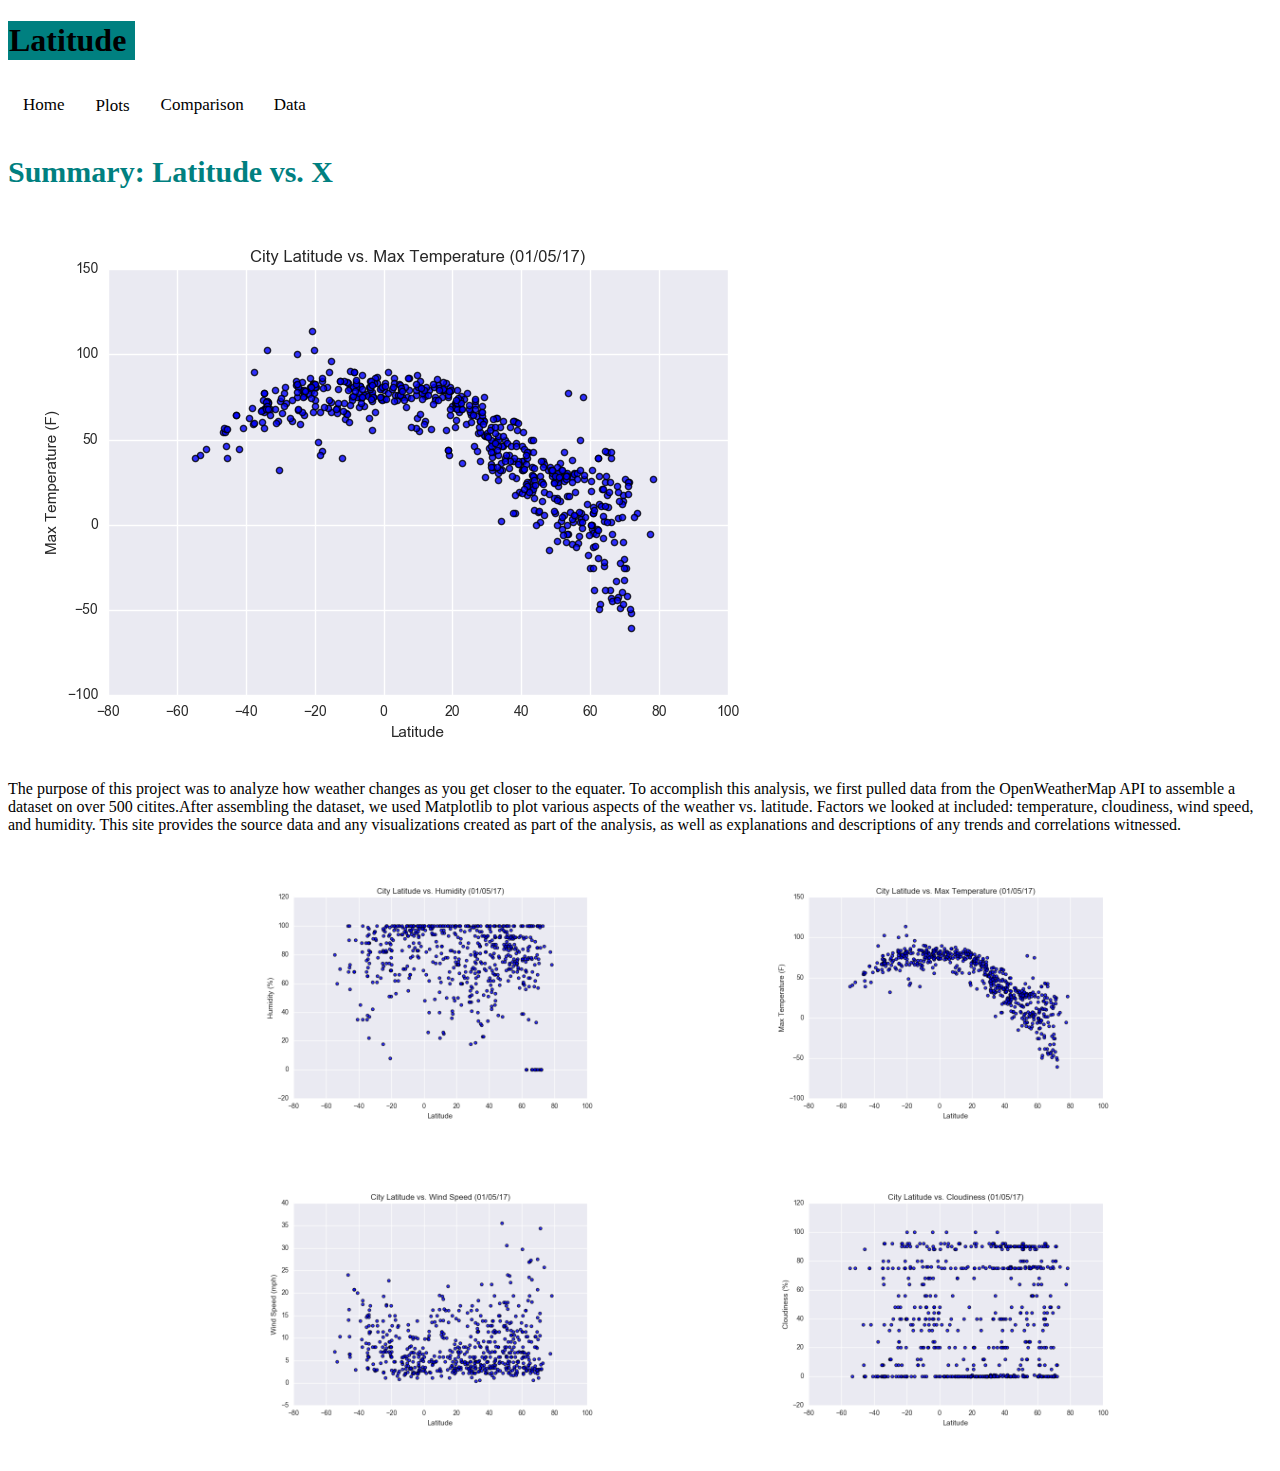
<file: index.html>
<!DOCTYPE html>
<html lang="en">

<head>
  <meta charset="UTF-8">
  <title>Web Design Challenge</title>
  <link rel="stylesheet" href="styles.css">
</head>

<body>
  <!-- any weird symbols here such as &gt; or &lt; are HTML escape characters. http://www.theukwebdesigncompany.com/articles/entity-escape-characters.php -->
  <!-- these allow us to do things like write escaped HTML, or HTML that just gets rendered as text in the document -->
  <h1>Latitude</h1>
  
	<!-- <div class="container">
	    <nav class="navbar">
	      <ul>
	        <li>
	        	 -->
	        		<!-- <a href="html/Plots.html">Plots</a> -->

	  <!--       			<div class="dropdown">
  								<button>Plots</button>
  									<div class="dropdown-content">
  										<a href="html/fig1.html">Max Temperature </a>
				        			<a href="html/fig2.html">Humidity </a>
				        			<a href="html/fig3.html">Cloudiness </a>
				        			<a href="html/fig4.html">Wind Speed </a>
  									</div>
								</div>
	        		</div>
	          
	        </li>
	        <li>
	          <a href="html/comparison.html">Comparison</a>
	        </li>
	        <li>
	          <a href="html/data.html">Data</a>
	        </li>
	      </ul>
	    </nav>
	    <header class="back"> </header>

	</div>
	 -->

<div class="navbar" id="myTopnav">
  <a href="index.html" class="active">Home</a>
 
  <div class="dropdown">
    <button class="dropbtn">Plots
      <i class="fa fa-caret-down"></i>
    </button>
    <div class="dropdown-items">
      <a href="html/fig1.html">Max Temperature </a>
			<a href="html/fig2.html">Humidity </a>
			<a href="html/fig3.html">Cloudiness </a>
			<a href="html/fig4.html">Wind Speed </a>
    </div>
  </div>
   <a href="html/comparison.html">Comparison</a>
  <a href="html/data.html">Data</a>
  <!-- <a href="javascript:void(0);" class="icon" onclick="myFunction()">&#9776;</a> -->
</div>


	<h2>Summary: Latitude vs. X</h2>


	

	<!-- <div style="display:inline-block; vertical-align:top;">
		<img src="Resources/assets/images/Fig1.png" alt="Landing page image" style="width:75%">
	</div>
	<div style="display:inline-block;">
		<p>
		The purpose of this project was to analyze how weather changes as you get closer to the equater. To accomplish this analysis, we first pulled data from the OpenWeatherMap API to assemble a dataset on over 500 citites.
		</p>
		<p>
		After assembling the dataset, we used Matplotlib to plot various aspects of the weather vs. latitude. Factors we looked at included: temperature, cloudiness, wind speed, and humidity. This site provides the source data and any visualizations created as part of the analysis, as well as explanations and descriptions of any trends and correlations witnessed. 
		</p>
	</div> -->

	<!-- HELP, can;t figure out how to get the text to be inline with the image -->
	<img style='vertical-align:text-top;' src="Resources/assets/images/Fig1.png" alt="Landing page image" style="width:50%">

	<div style='vertical-align:text-top; display:inline;'>
		<p>
		The purpose of this project was to analyze how weather changes as you get closer to the equater. To accomplish this analysis, we first pulled data from the OpenWeatherMap API to assemble a dataset on over 500 citites.After assembling the dataset, we used Matplotlib to plot various aspects of the weather vs. latitude. Factors we looked at included: temperature, cloudiness, wind speed, and humidity. This site provides the source data and any visualizations created as part of the analysis, as well as explanations and descriptions of any trends and correlations witnessed. 
		</p>
	</div>


	<div class="row">
	  <div class="column">

			<p>
				<a href="html/fig1.html">
				<img src="Resources/assets/images/Fig1.png" alt="Figure 1" style="width:75%">
				</a>
			</p>
	    
	  </div>
	  <div class="column">

	  	<p>
				<a href="html/fig2.html">
				<img src="Resources/assets/images/Fig2.png" alt="Figure 2" style="width:75%">
				</a>
			</p>
	  </div>
	</div>

	<div class="row">
	  <div class="column">
	  <p>
	  	<a href="html/fig3.html">
	    <img src="Resources/assets/images/Fig3.png" alt="Figure 3" style="width:75%">
	  	</a>
	  </p>
	  </div>
	  <div class="column">
	  	<p>
	  		<a>
	  			<a href="html/fig4.html">
	    <img src="Resources/assets/images/Fig4.png" alt="Figure 4" style="width:75%">
	  </a>
	</p>
	  </div>
	</div>
	

	
	<!-- <a href="html/comparison.html">Comparisons</a>
	<a href="html/data.html">Data</a> -->
</body>

</html>
</file>
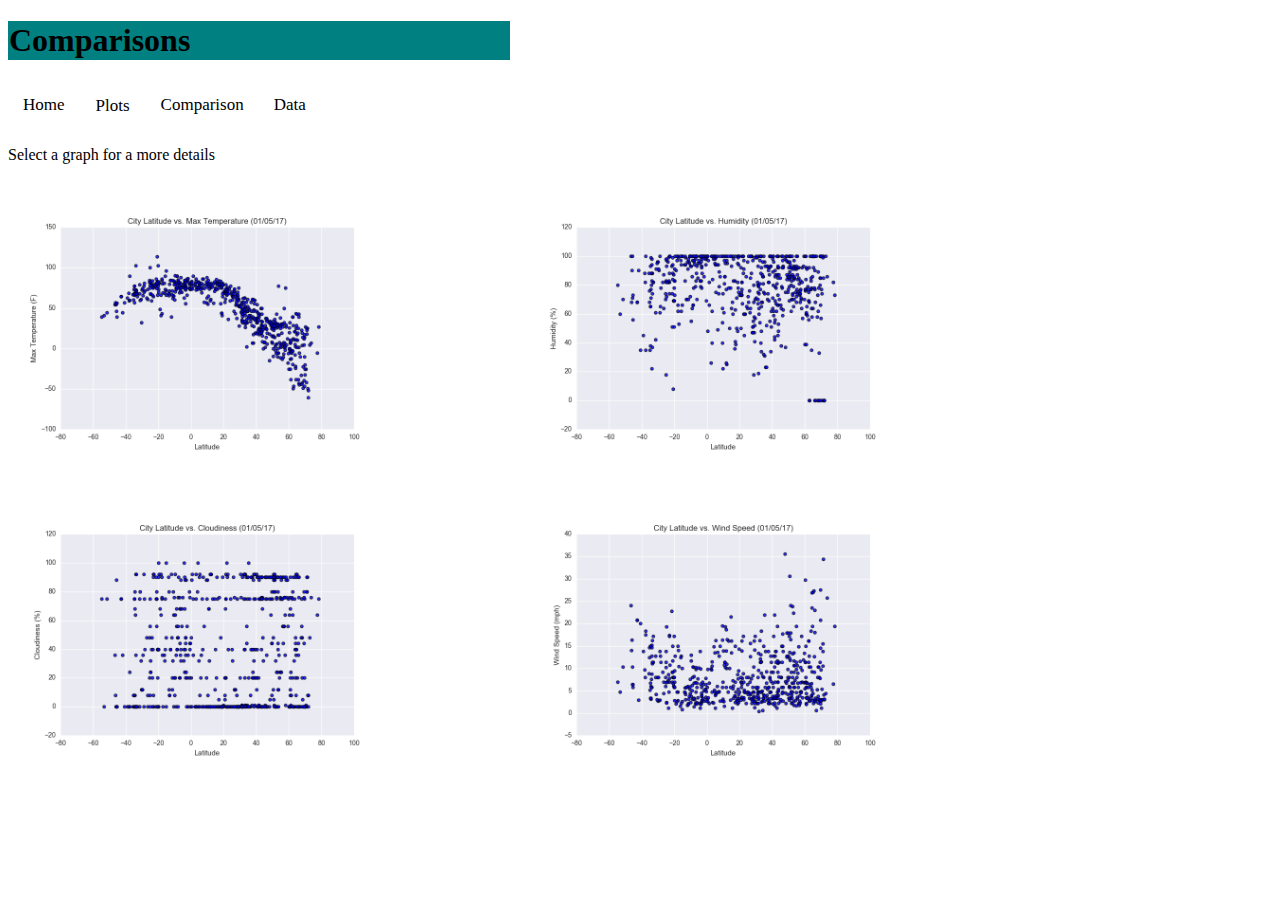
<file: html/comparison.html>
<!DOCTYPE html>
<html lang="en">

<head>
  <meta charset="UTF-8">
  <title>Web Design Challenge</title>
  <link rel="stylesheet" href="styles.css">
</head>

<h1>Comparisons</h1>

<div class="navbar" id="myTopnav">
  <a href="../index.html" class="active">Home</a>
 
  <div class="dropdown">
    <button class="dropbtn">Plots
      <i class="fa fa-caret-down"></i>
    </button>
    <div class="dropdown-items">
      <a href="fig1.html">Max Temperature </a>
      <a href="fig2.html">Humidity </a>
      <a href="fig3.html">Cloudiness </a>
      <a href="fig4.html">Wind Speed </a>
    </div>
  </div>
   <a href="comparison.html">Comparison</a>
  <a href="data.html">Data</a>
  <a href="javascript:void(0);" class="icon" onclick="myFunction()">&#9776;</a>
</div>


<p>Select a graph for a more details</p>

  <div class="row">
    <div class="col-md-12">

      <p>
        <a href="fig1.html">
        <img src="../Resources/assets/images/Fig1.png" alt="Figure 1" style="width:75%">
        </a>
      </p>
      
    </div>
    <div class="col-md-12">

      <p>
        <a href="fig2.html">
        <img src="../Resources/assets/images/Fig2.png" alt="Figure 2" style="width:75%">
        </a>
      </p>
    </div>
  </div>

  <div class="row">
    <div class="col-md-12">
    <p>
      <a href="fig3.html">
      <img src="../Resources/assets/images/Fig3.png" alt="Figure 3" style="width:75%">
      </a>
    </p>
    </div>
    <div class="col-md-12">
      <p>
        <a>
          <a href="fig4.html">
      <img src="../Resources/assets/images/Fig4.png" alt="Figure 4" style="width:75%">
    </a>
  </p>
    </div>
  </div>

</html>
</file>
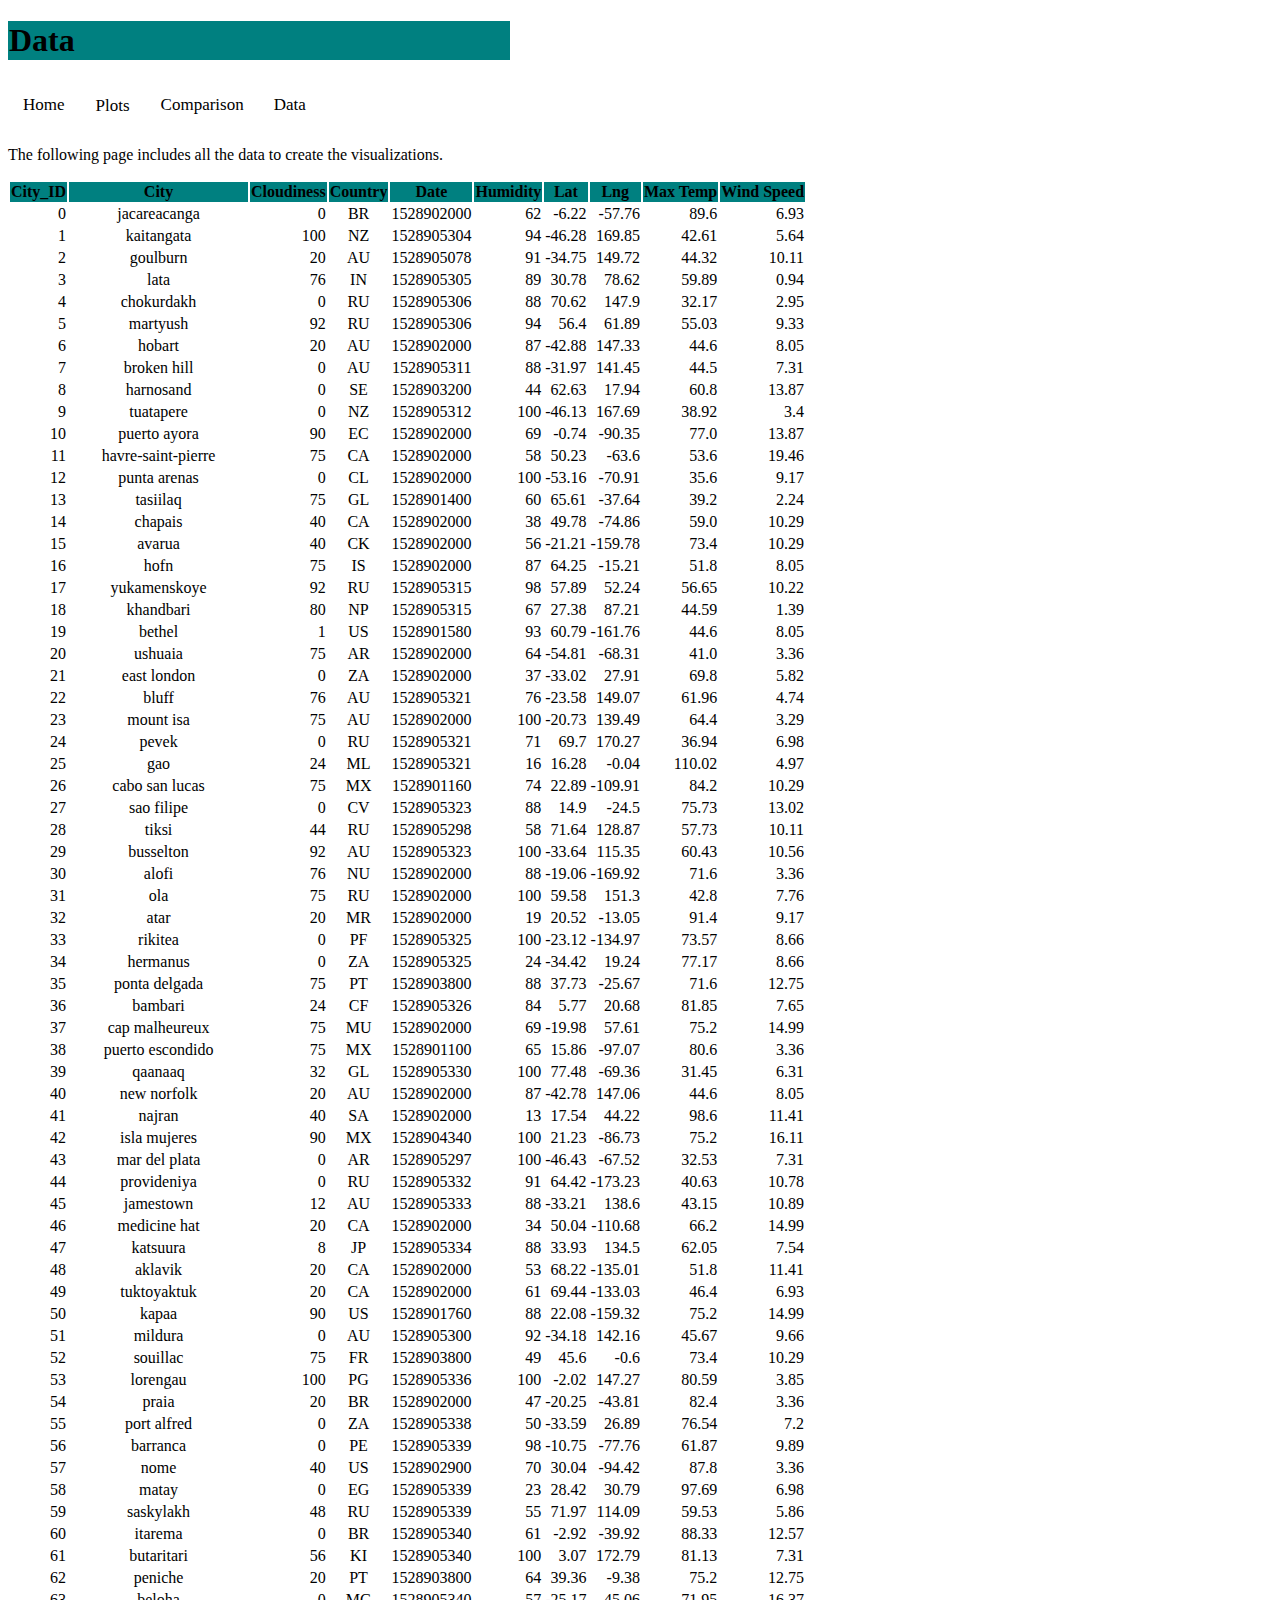
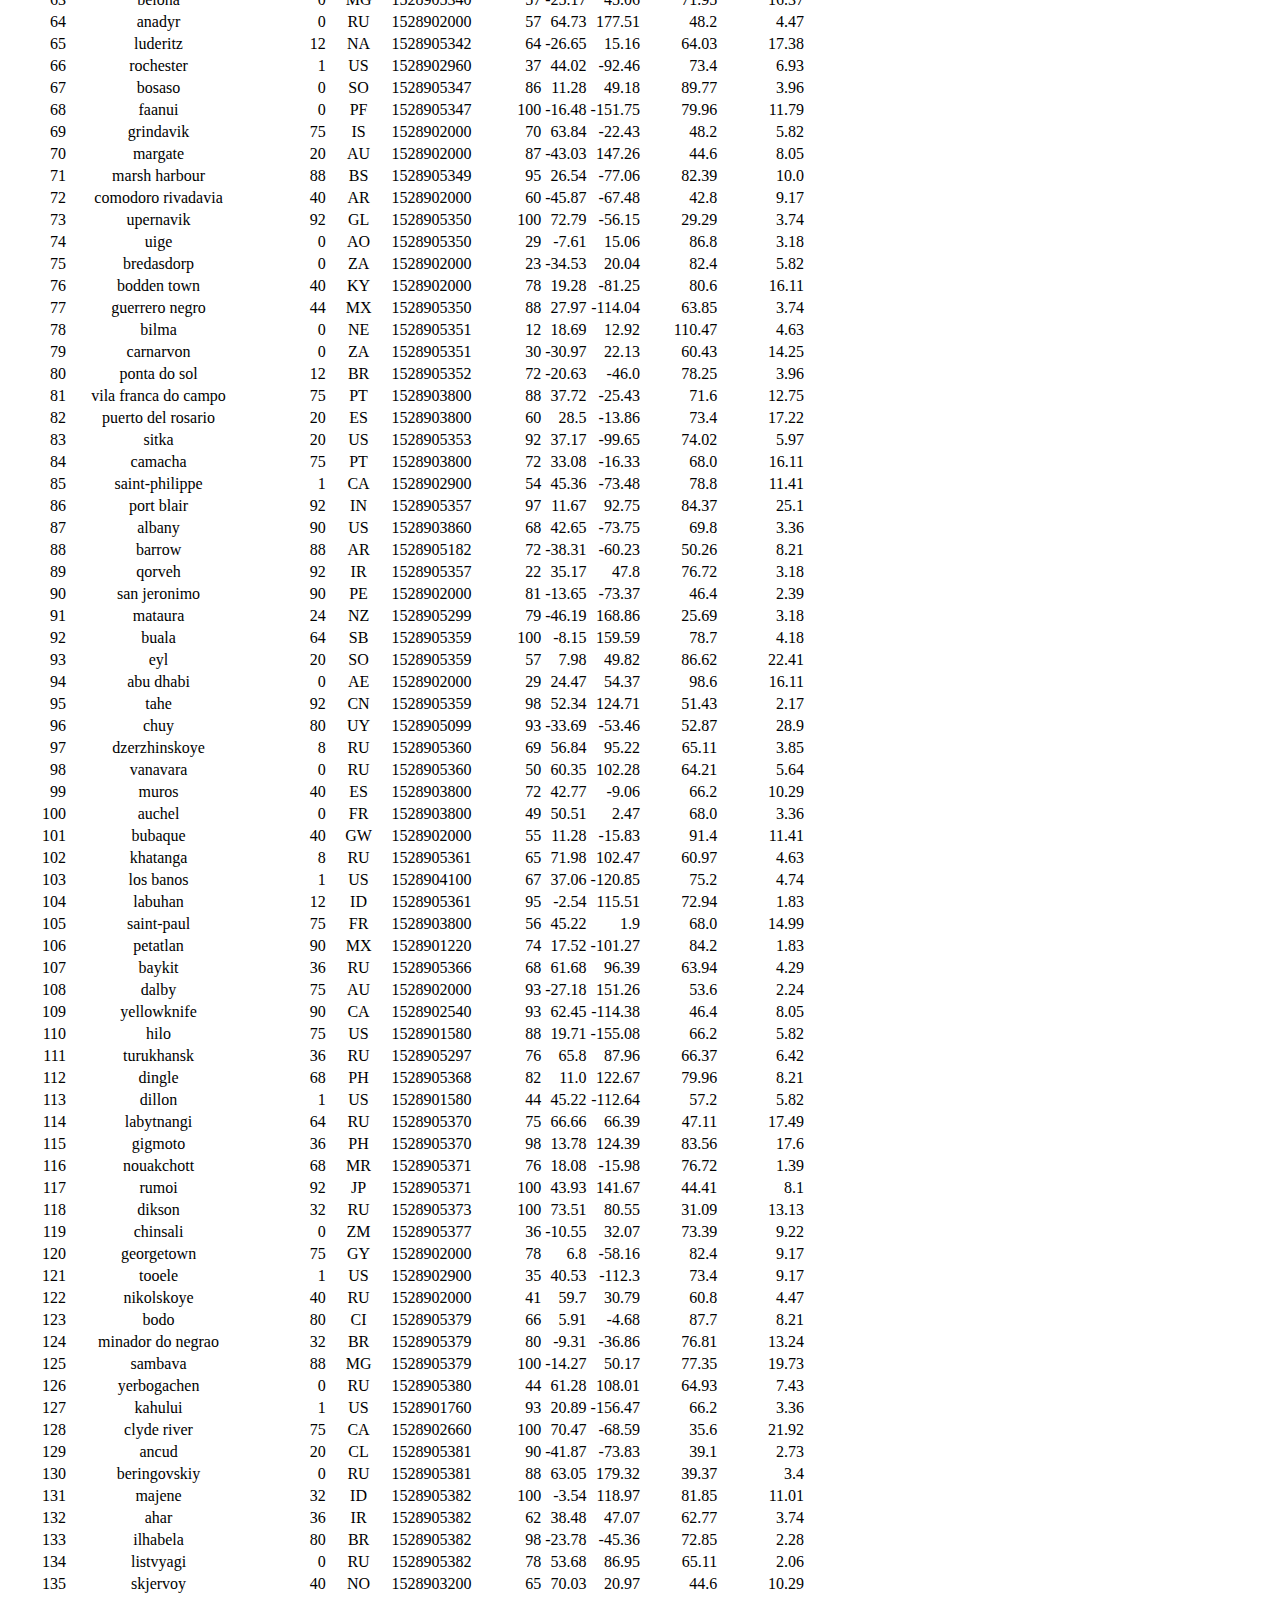
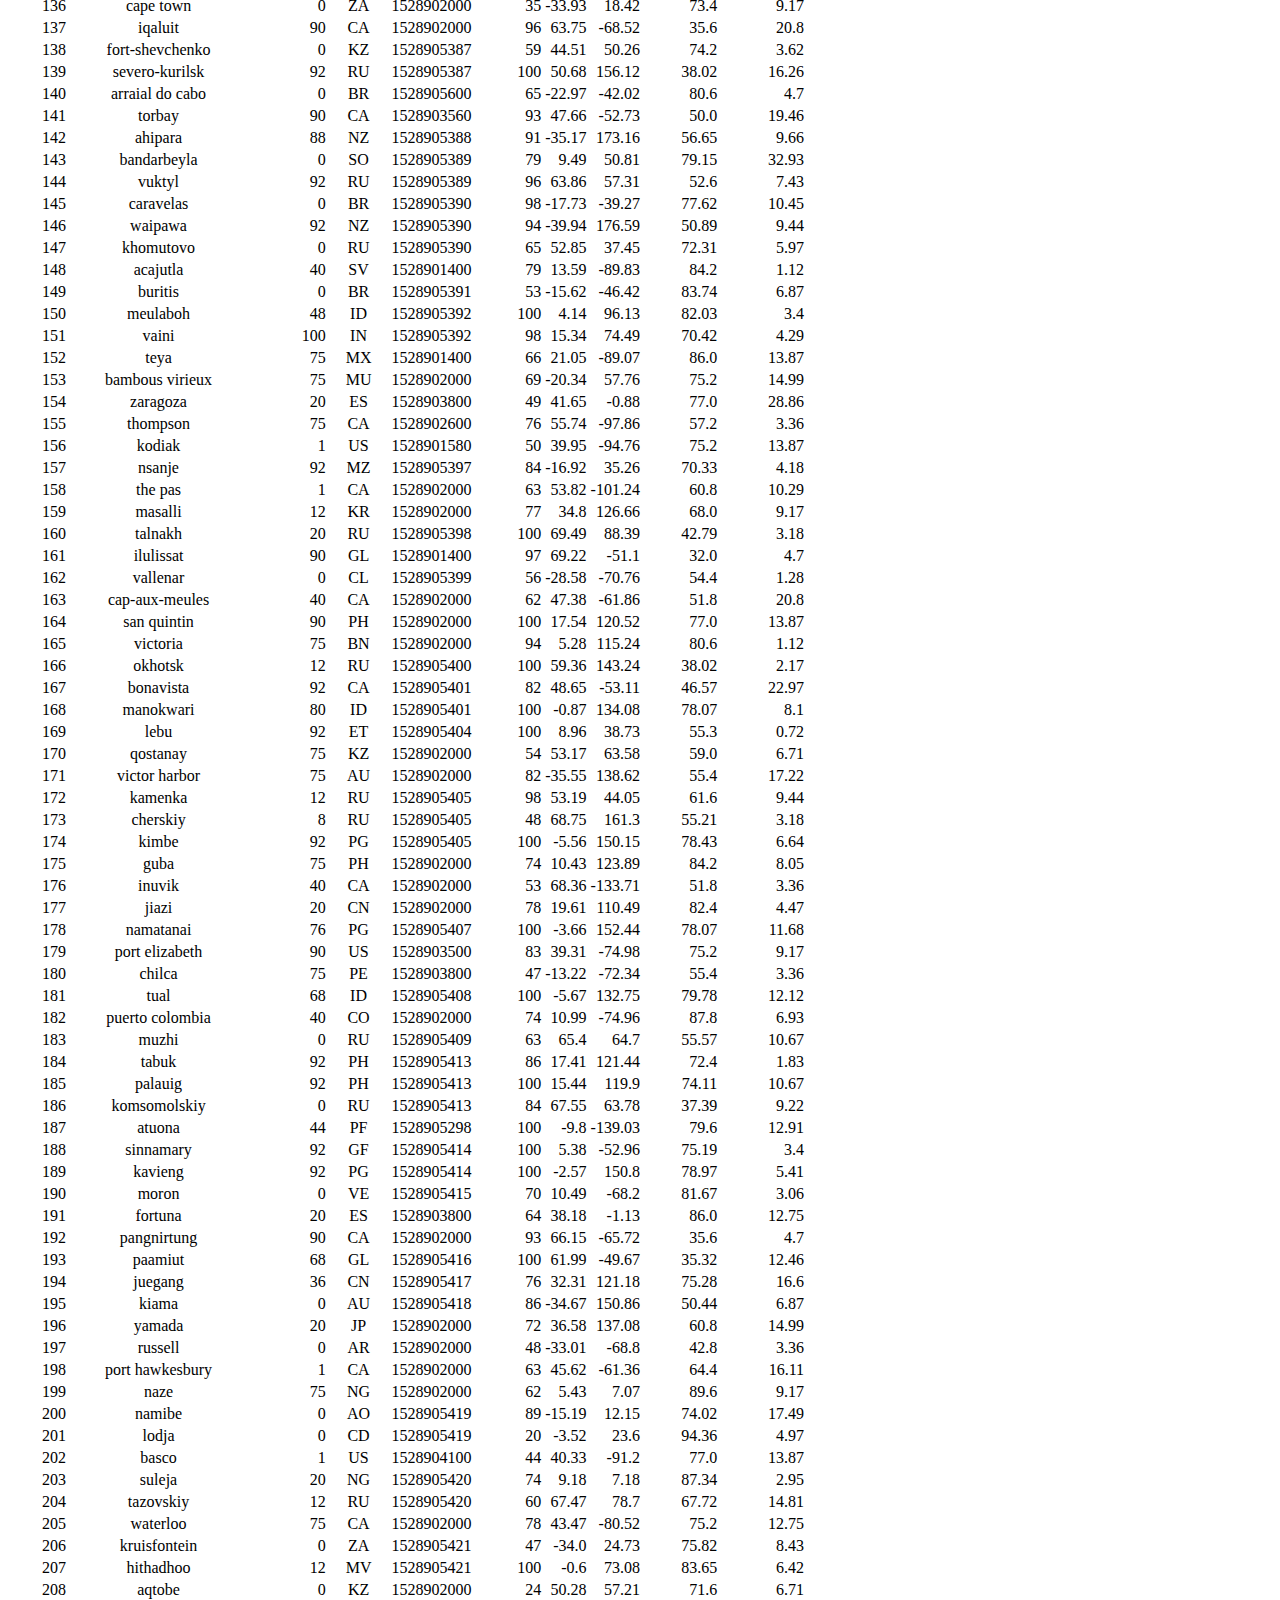
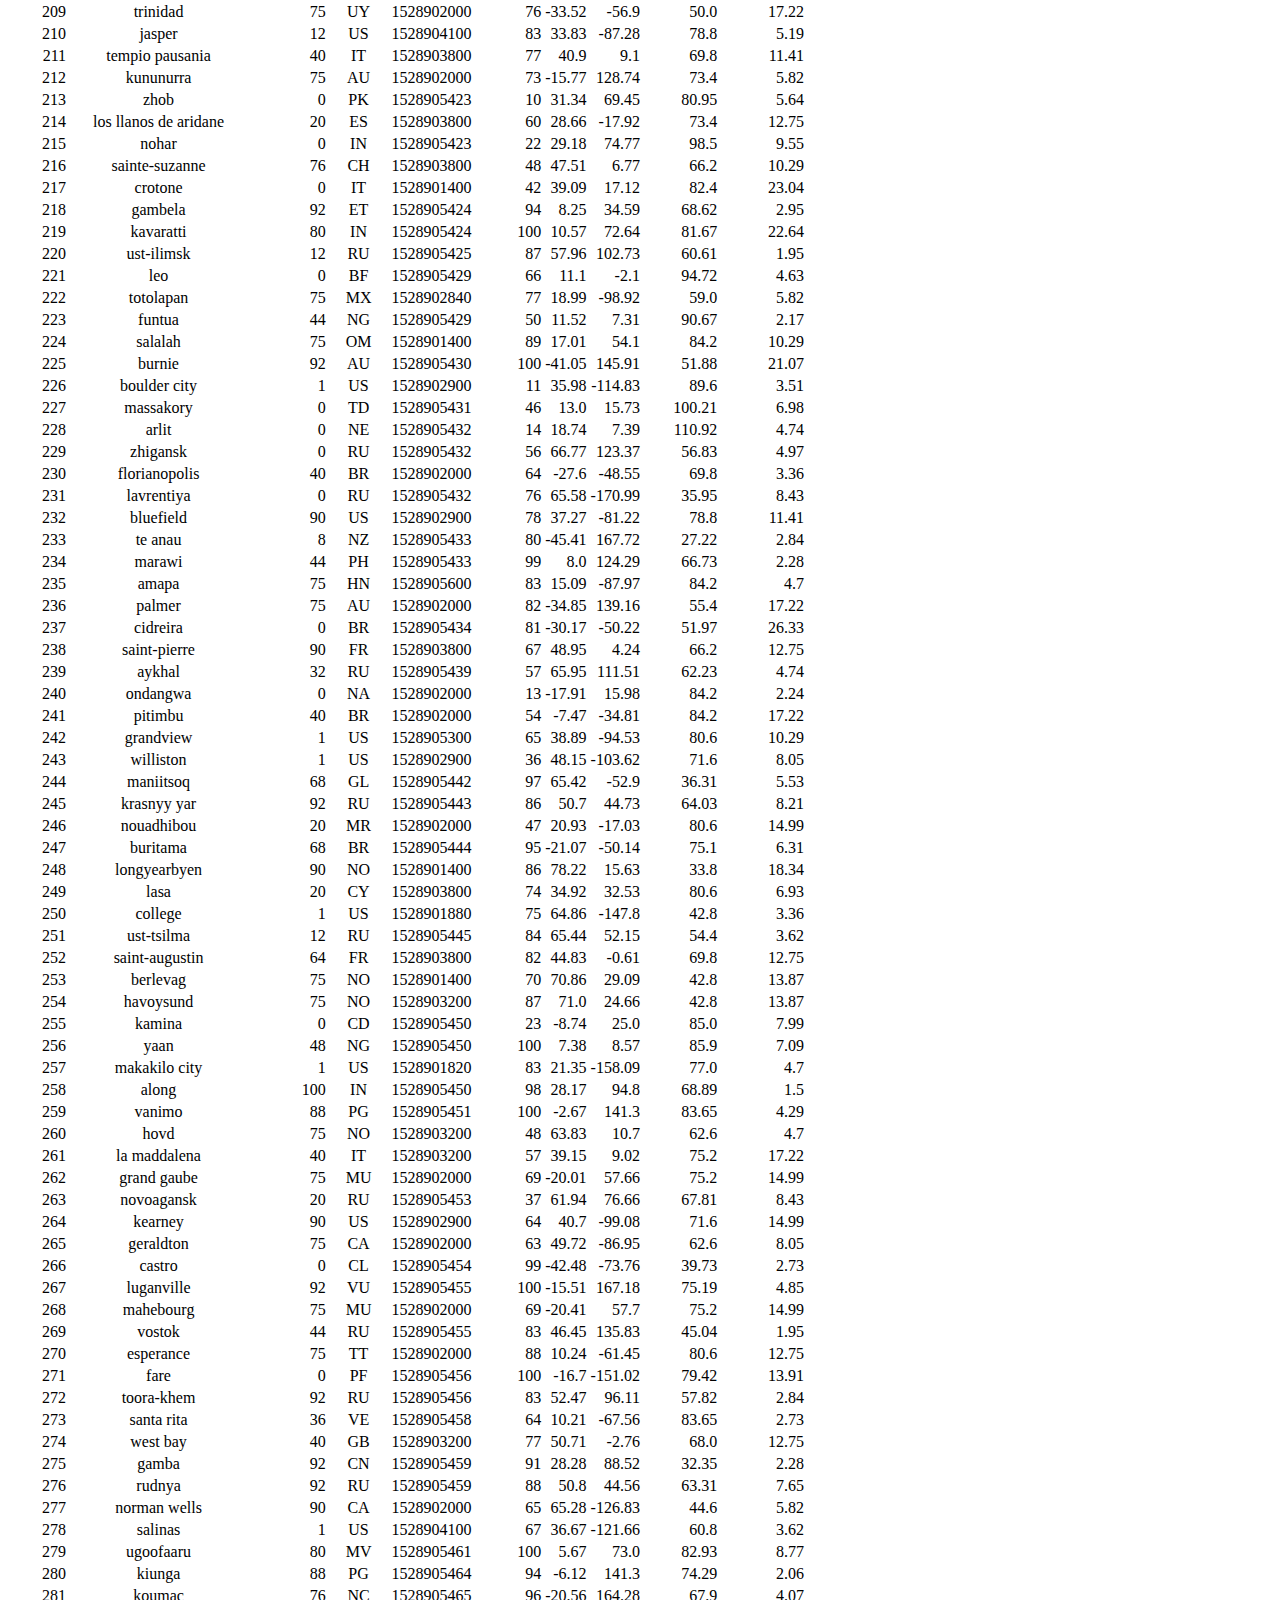
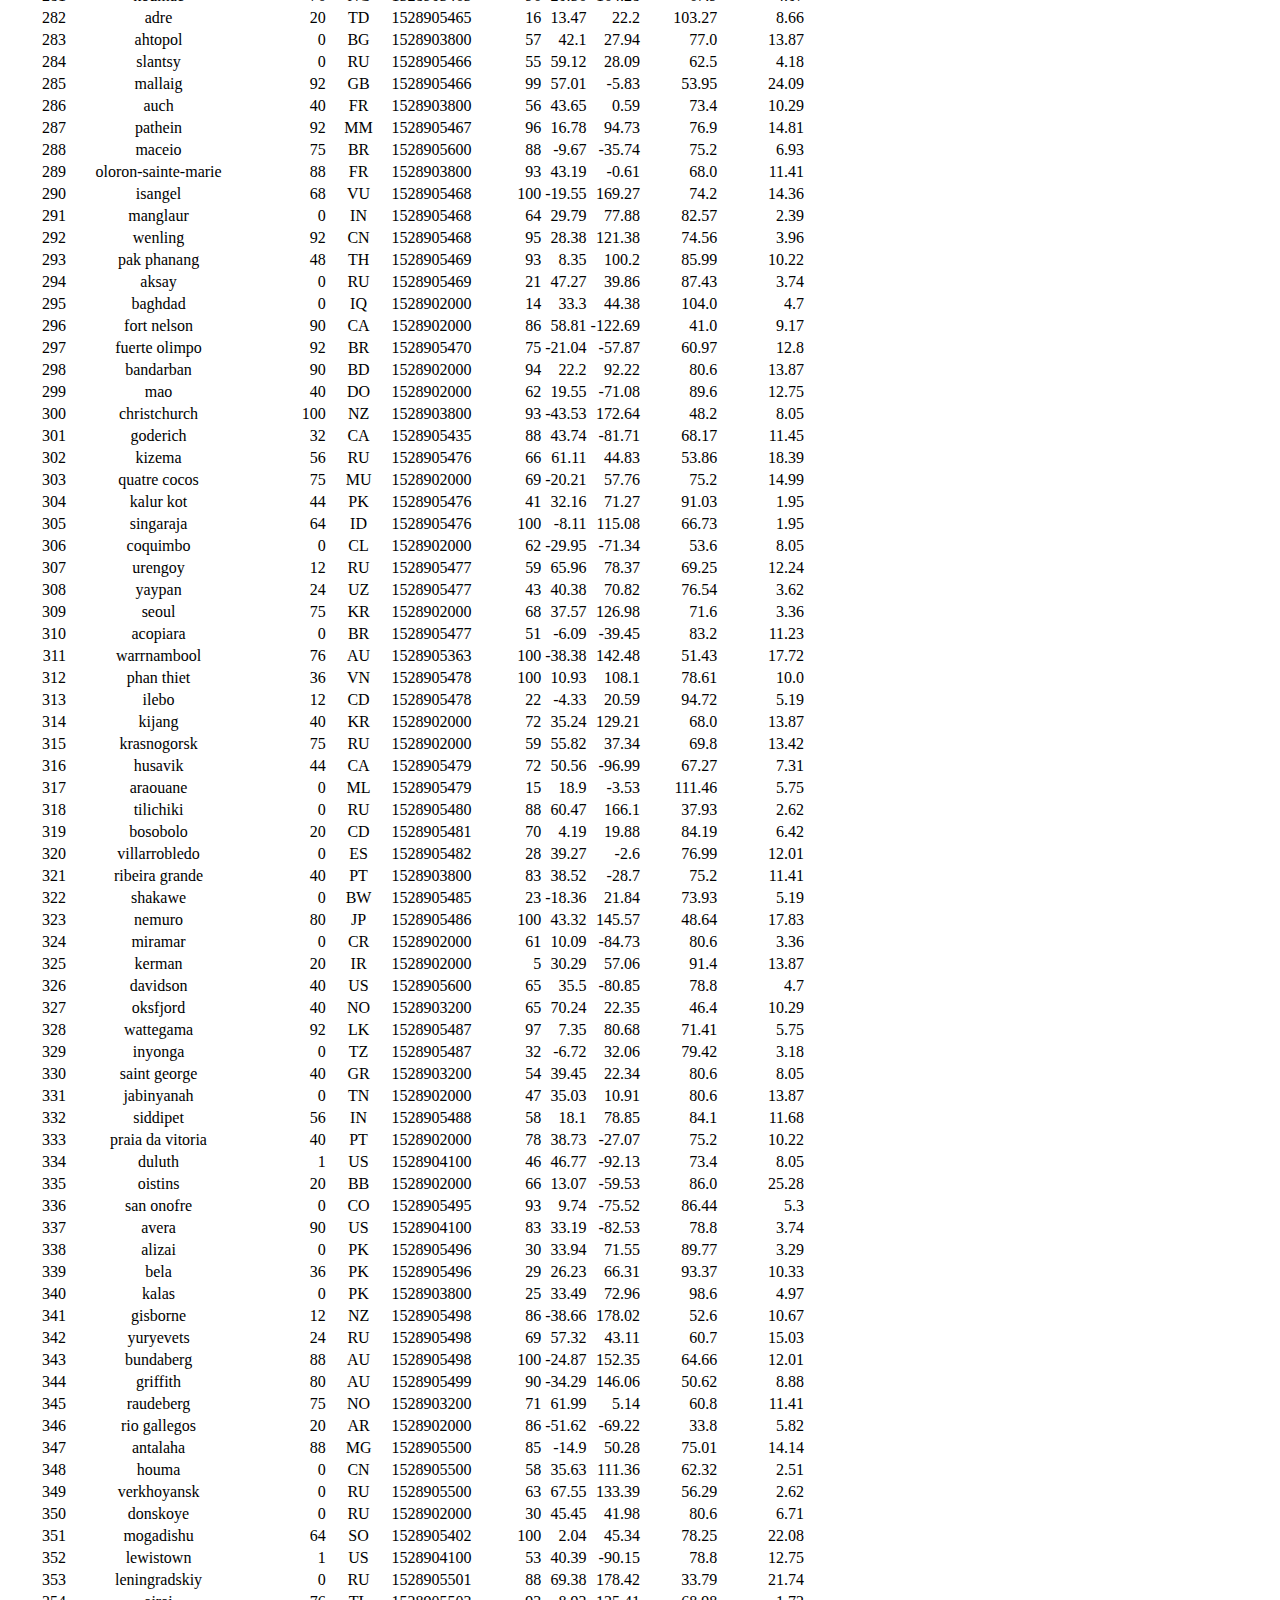
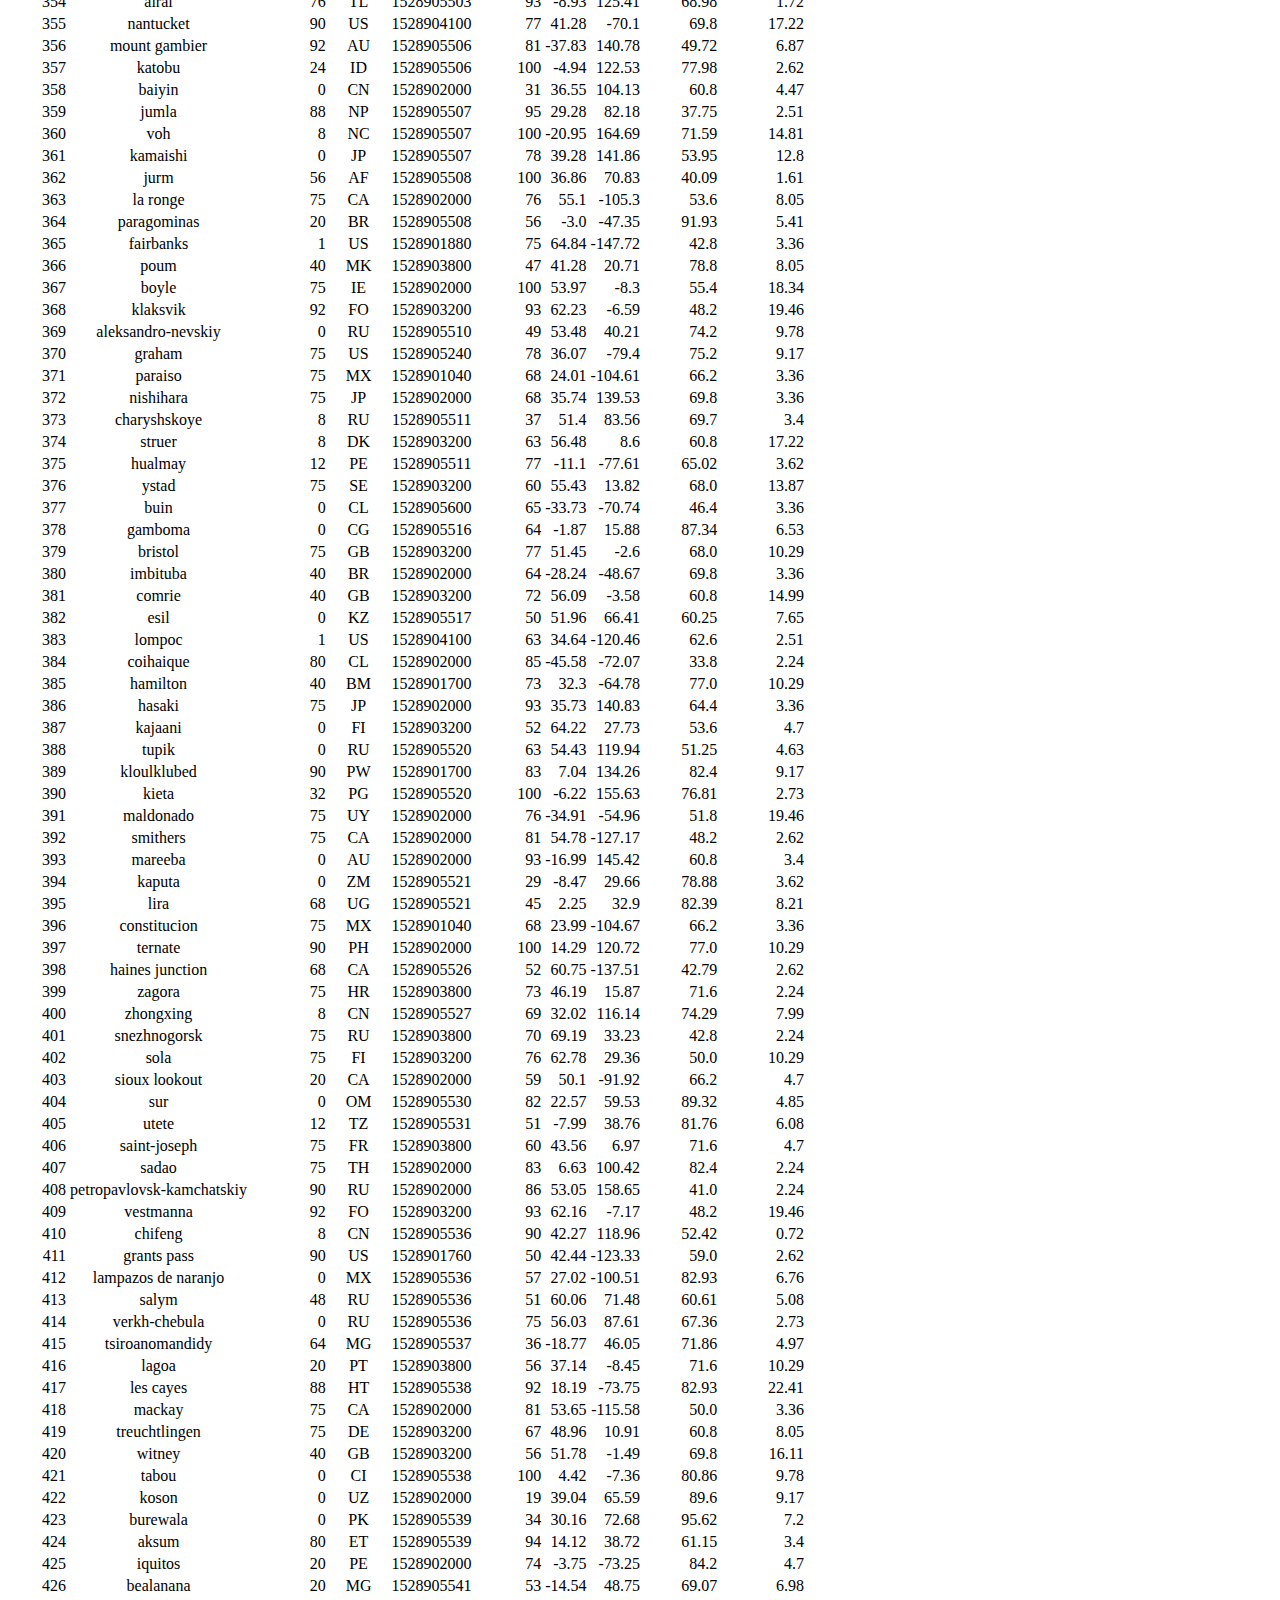
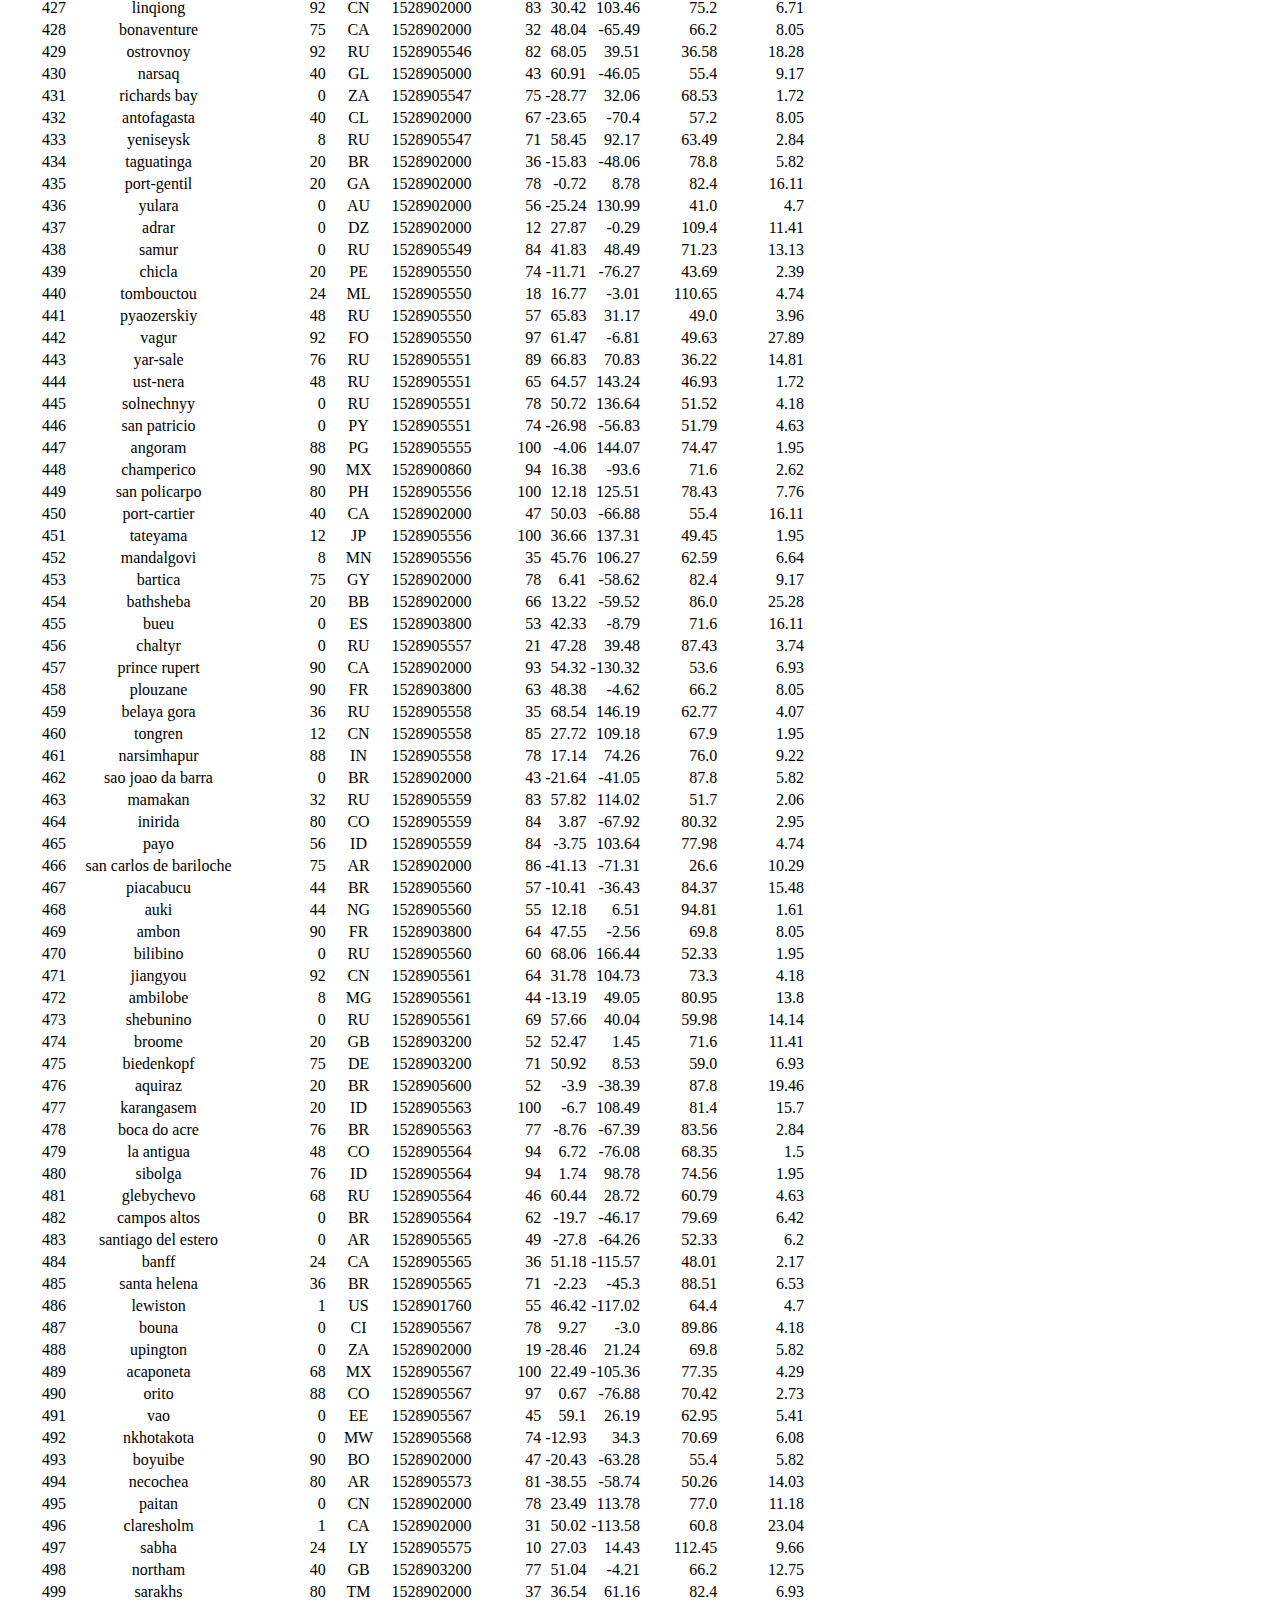
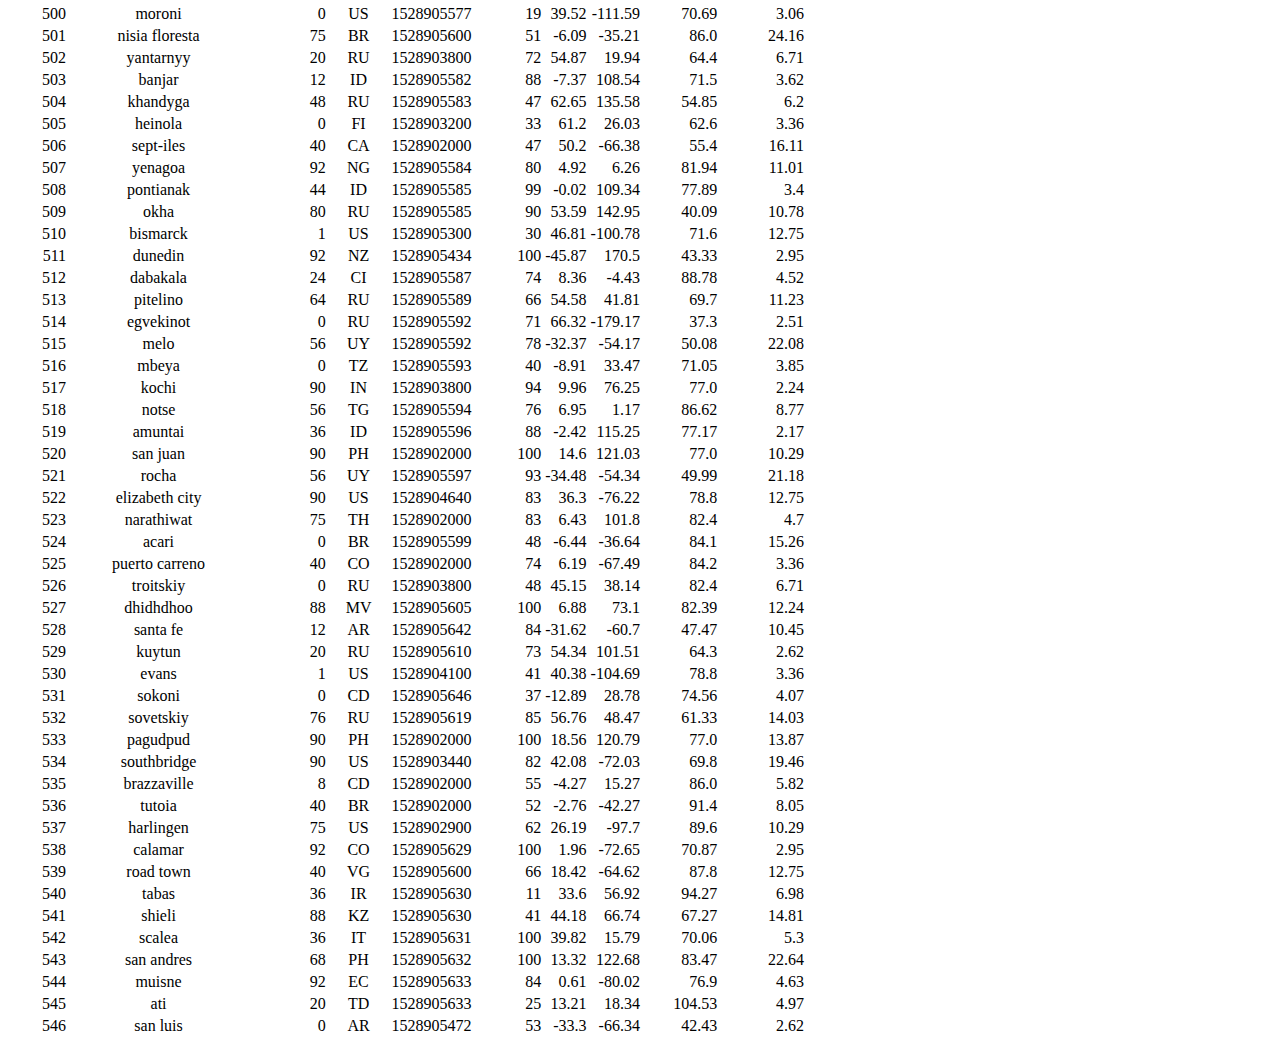
<file: html/data.html>
<!DOCTYPE html>
<html lang="en">

<head>
  <meta charset="UTF-8">
  <title>Web Design Challenge</title>
  <link rel="stylesheet" href="styles.css">
</head>

<h1>Data</h1>



<div class="navbar" id="myTopnav">
  <a href="../index.html" class="active">Home</a>
 
  <div class="dropdown">
    <button class="dropbtn">Plots
      <i class="fa fa-caret-down"></i>
    </button>
    <div class="dropdown-items">
      <a href="fig1.html">Max Temperature </a>
      <a href="fig2.html">Humidity </a>
      <a href="fig3.html">Cloudiness </a>
      <a href="fig4.html">Wind Speed </a>
    </div>
  </div>
   <a href="comparison.html">Comparison</a>
  <a href="data.html">Data</a>
  <a href="javascript:void(0);" class="icon" onclick="myFunction()">&#9776;</a>
</div>

<p>
  The following page includes all the data to create the visualizations.
</p>

<div class="table-responsive-md">
<table class="table">
<thead class="thead-dark"><tr><th title="Field #1">City_ID</th>
<th title="Field #2">City</th>
<th title="Field #3">Cloudiness</th>
<th title="Field #4">Country</th>
<th title="Field #5">Date</th>
<th title="Field #6">Humidity</th>
<th title="Field #7">Lat</th>
<th title="Field #8">Lng</th>
<th title="Field #9">Max Temp</th>
<th title="Field #10">Wind Speed</th>
</tr></thead>
<tbody><tr>
<td align="right">0</td>
<td>jacareacanga</td>
<td align="right">0</td>
<td>BR</td>
<td align="right">1528902000</td>
<td align="right">62</td>
<td align="right">-6.22</td>
<td align="right">-57.76</td>
<td align="right">89.6</td>
<td align="right">6.93</td>
</tr>
<tr>
<td align="right">1</td>
<td>kaitangata</td>
<td align="right">100</td>
<td>NZ</td>
<td align="right">1528905304</td>
<td align="right">94</td>
<td align="right">-46.28</td>
<td align="right">169.85</td>
<td align="right">42.61</td>
<td align="right">5.64</td>
</tr>
<tr>
<td align="right">2</td>
<td>goulburn</td>
<td align="right">20</td>
<td>AU</td>
<td align="right">1528905078</td>
<td align="right">91</td>
<td align="right">-34.75</td>
<td align="right">149.72</td>
<td align="right">44.32</td>
<td align="right">10.11</td>
</tr>
<tr>
<td align="right">3</td>
<td>lata</td>
<td align="right">76</td>
<td>IN</td>
<td align="right">1528905305</td>
<td align="right">89</td>
<td align="right">30.78</td>
<td align="right">78.62</td>
<td align="right">59.89</td>
<td align="right">0.94</td>
</tr>
<tr>
<td align="right">4</td>
<td>chokurdakh</td>
<td align="right">0</td>
<td>RU</td>
<td align="right">1528905306</td>
<td align="right">88</td>
<td align="right">70.62</td>
<td align="right">147.9</td>
<td align="right">32.17</td>
<td align="right">2.95</td>
</tr>
<tr>
<td align="right">5</td>
<td>martyush</td>
<td align="right">92</td>
<td>RU</td>
<td align="right">1528905306</td>
<td align="right">94</td>
<td align="right">56.4</td>
<td align="right">61.89</td>
<td align="right">55.03</td>
<td align="right">9.33</td>
</tr>
<tr>
<td align="right">6</td>
<td>hobart</td>
<td align="right">20</td>
<td>AU</td>
<td align="right">1528902000</td>
<td align="right">87</td>
<td align="right">-42.88</td>
<td align="right">147.33</td>
<td align="right">44.6</td>
<td align="right">8.05</td>
</tr>
<tr>
<td align="right">7</td>
<td>broken hill</td>
<td align="right">0</td>
<td>AU</td>
<td align="right">1528905311</td>
<td align="right">88</td>
<td align="right">-31.97</td>
<td align="right">141.45</td>
<td align="right">44.5</td>
<td align="right">7.31</td>
</tr>
<tr>
<td align="right">8</td>
<td>harnosand</td>
<td align="right">0</td>
<td>SE</td>
<td align="right">1528903200</td>
<td align="right">44</td>
<td align="right">62.63</td>
<td align="right">17.94</td>
<td align="right">60.8</td>
<td align="right">13.87</td>
</tr>
<tr>
<td align="right">9</td>
<td>tuatapere</td>
<td align="right">0</td>
<td>NZ</td>
<td align="right">1528905312</td>
<td align="right">100</td>
<td align="right">-46.13</td>
<td align="right">167.69</td>
<td align="right">38.92</td>
<td align="right">3.4</td>
</tr>
<tr>
<td align="right">10</td>
<td>puerto ayora</td>
<td align="right">90</td>
<td>EC</td>
<td align="right">1528902000</td>
<td align="right">69</td>
<td align="right">-0.74</td>
<td align="right">-90.35</td>
<td align="right">77.0</td>
<td align="right">13.87</td>
</tr>
<tr>
<td align="right">11</td>
<td>havre-saint-pierre</td>
<td align="right">75</td>
<td>CA</td>
<td align="right">1528902000</td>
<td align="right">58</td>
<td align="right">50.23</td>
<td align="right">-63.6</td>
<td align="right">53.6</td>
<td align="right">19.46</td>
</tr>
<tr>
<td align="right">12</td>
<td>punta arenas</td>
<td align="right">0</td>
<td>CL</td>
<td align="right">1528902000</td>
<td align="right">100</td>
<td align="right">-53.16</td>
<td align="right">-70.91</td>
<td align="right">35.6</td>
<td align="right">9.17</td>
</tr>
<tr>
<td align="right">13</td>
<td>tasiilaq</td>
<td align="right">75</td>
<td>GL</td>
<td align="right">1528901400</td>
<td align="right">60</td>
<td align="right">65.61</td>
<td align="right">-37.64</td>
<td align="right">39.2</td>
<td align="right">2.24</td>
</tr>
<tr>
<td align="right">14</td>
<td>chapais</td>
<td align="right">40</td>
<td>CA</td>
<td align="right">1528902000</td>
<td align="right">38</td>
<td align="right">49.78</td>
<td align="right">-74.86</td>
<td align="right">59.0</td>
<td align="right">10.29</td>
</tr>
<tr>
<td align="right">15</td>
<td>avarua</td>
<td align="right">40</td>
<td>CK</td>
<td align="right">1528902000</td>
<td align="right">56</td>
<td align="right">-21.21</td>
<td align="right">-159.78</td>
<td align="right">73.4</td>
<td align="right">10.29</td>
</tr>
<tr>
<td align="right">16</td>
<td>hofn</td>
<td align="right">75</td>
<td>IS</td>
<td align="right">1528902000</td>
<td align="right">87</td>
<td align="right">64.25</td>
<td align="right">-15.21</td>
<td align="right">51.8</td>
<td align="right">8.05</td>
</tr>
<tr>
<td align="right">17</td>
<td>yukamenskoye</td>
<td align="right">92</td>
<td>RU</td>
<td align="right">1528905315</td>
<td align="right">98</td>
<td align="right">57.89</td>
<td align="right">52.24</td>
<td align="right">56.65</td>
<td align="right">10.22</td>
</tr>
<tr>
<td align="right">18</td>
<td>khandbari</td>
<td align="right">80</td>
<td>NP</td>
<td align="right">1528905315</td>
<td align="right">67</td>
<td align="right">27.38</td>
<td align="right">87.21</td>
<td align="right">44.59</td>
<td align="right">1.39</td>
</tr>
<tr>
<td align="right">19</td>
<td>bethel</td>
<td align="right">1</td>
<td>US</td>
<td align="right">1528901580</td>
<td align="right">93</td>
<td align="right">60.79</td>
<td align="right">-161.76</td>
<td align="right">44.6</td>
<td align="right">8.05</td>
</tr>
<tr>
<td align="right">20</td>
<td>ushuaia</td>
<td align="right">75</td>
<td>AR</td>
<td align="right">1528902000</td>
<td align="right">64</td>
<td align="right">-54.81</td>
<td align="right">-68.31</td>
<td align="right">41.0</td>
<td align="right">3.36</td>
</tr>
<tr>
<td align="right">21</td>
<td>east london</td>
<td align="right">0</td>
<td>ZA</td>
<td align="right">1528902000</td>
<td align="right">37</td>
<td align="right">-33.02</td>
<td align="right">27.91</td>
<td align="right">69.8</td>
<td align="right">5.82</td>
</tr>
<tr>
<td align="right">22</td>
<td>bluff</td>
<td align="right">76</td>
<td>AU</td>
<td align="right">1528905321</td>
<td align="right">76</td>
<td align="right">-23.58</td>
<td align="right">149.07</td>
<td align="right">61.96</td>
<td align="right">4.74</td>
</tr>
<tr>
<td align="right">23</td>
<td>mount isa</td>
<td align="right">75</td>
<td>AU</td>
<td align="right">1528902000</td>
<td align="right">100</td>
<td align="right">-20.73</td>
<td align="right">139.49</td>
<td align="right">64.4</td>
<td align="right">3.29</td>
</tr>
<tr>
<td align="right">24</td>
<td>pevek</td>
<td align="right">0</td>
<td>RU</td>
<td align="right">1528905321</td>
<td align="right">71</td>
<td align="right">69.7</td>
<td align="right">170.27</td>
<td align="right">36.94</td>
<td align="right">6.98</td>
</tr>
<tr>
<td align="right">25</td>
<td>gao</td>
<td align="right">24</td>
<td>ML</td>
<td align="right">1528905321</td>
<td align="right">16</td>
<td align="right">16.28</td>
<td align="right">-0.04</td>
<td align="right">110.02</td>
<td align="right">4.97</td>
</tr>
<tr>
<td align="right">26</td>
<td>cabo san lucas</td>
<td align="right">75</td>
<td>MX</td>
<td align="right">1528901160</td>
<td align="right">74</td>
<td align="right">22.89</td>
<td align="right">-109.91</td>
<td align="right">84.2</td>
<td align="right">10.29</td>
</tr>
<tr>
<td align="right">27</td>
<td>sao filipe</td>
<td align="right">0</td>
<td>CV</td>
<td align="right">1528905323</td>
<td align="right">88</td>
<td align="right">14.9</td>
<td align="right">-24.5</td>
<td align="right">75.73</td>
<td align="right">13.02</td>
</tr>
<tr>
<td align="right">28</td>
<td>tiksi</td>
<td align="right">44</td>
<td>RU</td>
<td align="right">1528905298</td>
<td align="right">58</td>
<td align="right">71.64</td>
<td align="right">128.87</td>
<td align="right">57.73</td>
<td align="right">10.11</td>
</tr>
<tr>
<td align="right">29</td>
<td>busselton</td>
<td align="right">92</td>
<td>AU</td>
<td align="right">1528905323</td>
<td align="right">100</td>
<td align="right">-33.64</td>
<td align="right">115.35</td>
<td align="right">60.43</td>
<td align="right">10.56</td>
</tr>
<tr>
<td align="right">30</td>
<td>alofi</td>
<td align="right">76</td>
<td>NU</td>
<td align="right">1528902000</td>
<td align="right">88</td>
<td align="right">-19.06</td>
<td align="right">-169.92</td>
<td align="right">71.6</td>
<td align="right">3.36</td>
</tr>
<tr>
<td align="right">31</td>
<td>ola</td>
<td align="right">75</td>
<td>RU</td>
<td align="right">1528902000</td>
<td align="right">100</td>
<td align="right">59.58</td>
<td align="right">151.3</td>
<td align="right">42.8</td>
<td align="right">7.76</td>
</tr>
<tr>
<td align="right">32</td>
<td>atar</td>
<td align="right">20</td>
<td>MR</td>
<td align="right">1528902000</td>
<td align="right">19</td>
<td align="right">20.52</td>
<td align="right">-13.05</td>
<td align="right">91.4</td>
<td align="right">9.17</td>
</tr>
<tr>
<td align="right">33</td>
<td>rikitea</td>
<td align="right">0</td>
<td>PF</td>
<td align="right">1528905325</td>
<td align="right">100</td>
<td align="right">-23.12</td>
<td align="right">-134.97</td>
<td align="right">73.57</td>
<td align="right">8.66</td>
</tr>
<tr>
<td align="right">34</td>
<td>hermanus</td>
<td align="right">0</td>
<td>ZA</td>
<td align="right">1528905325</td>
<td align="right">24</td>
<td align="right">-34.42</td>
<td align="right">19.24</td>
<td align="right">77.17</td>
<td align="right">8.66</td>
</tr>
<tr>
<td align="right">35</td>
<td>ponta delgada</td>
<td align="right">75</td>
<td>PT</td>
<td align="right">1528903800</td>
<td align="right">88</td>
<td align="right">37.73</td>
<td align="right">-25.67</td>
<td align="right">71.6</td>
<td align="right">12.75</td>
</tr>
<tr>
<td align="right">36</td>
<td>bambari</td>
<td align="right">24</td>
<td>CF</td>
<td align="right">1528905326</td>
<td align="right">84</td>
<td align="right">5.77</td>
<td align="right">20.68</td>
<td align="right">81.85</td>
<td align="right">7.65</td>
</tr>
<tr>
<td align="right">37</td>
<td>cap malheureux</td>
<td align="right">75</td>
<td>MU</td>
<td align="right">1528902000</td>
<td align="right">69</td>
<td align="right">-19.98</td>
<td align="right">57.61</td>
<td align="right">75.2</td>
<td align="right">14.99</td>
</tr>
<tr>
<td align="right">38</td>
<td>puerto escondido</td>
<td align="right">75</td>
<td>MX</td>
<td align="right">1528901100</td>
<td align="right">65</td>
<td align="right">15.86</td>
<td align="right">-97.07</td>
<td align="right">80.6</td>
<td align="right">3.36</td>
</tr>
<tr>
<td align="right">39</td>
<td>qaanaaq</td>
<td align="right">32</td>
<td>GL</td>
<td align="right">1528905330</td>
<td align="right">100</td>
<td align="right">77.48</td>
<td align="right">-69.36</td>
<td align="right">31.45</td>
<td align="right">6.31</td>
</tr>
<tr>
<td align="right">40</td>
<td>new norfolk</td>
<td align="right">20</td>
<td>AU</td>
<td align="right">1528902000</td>
<td align="right">87</td>
<td align="right">-42.78</td>
<td align="right">147.06</td>
<td align="right">44.6</td>
<td align="right">8.05</td>
</tr>
<tr>
<td align="right">41</td>
<td>najran</td>
<td align="right">40</td>
<td>SA</td>
<td align="right">1528902000</td>
<td align="right">13</td>
<td align="right">17.54</td>
<td align="right">44.22</td>
<td align="right">98.6</td>
<td align="right">11.41</td>
</tr>
<tr>
<td align="right">42</td>
<td>isla mujeres</td>
<td align="right">90</td>
<td>MX</td>
<td align="right">1528904340</td>
<td align="right">100</td>
<td align="right">21.23</td>
<td align="right">-86.73</td>
<td align="right">75.2</td>
<td align="right">16.11</td>
</tr>
<tr>
<td align="right">43</td>
<td>mar del plata</td>
<td align="right">0</td>
<td>AR</td>
<td align="right">1528905297</td>
<td align="right">100</td>
<td align="right">-46.43</td>
<td align="right">-67.52</td>
<td align="right">32.53</td>
<td align="right">7.31</td>
</tr>
<tr>
<td align="right">44</td>
<td>provideniya</td>
<td align="right">0</td>
<td>RU</td>
<td align="right">1528905332</td>
<td align="right">91</td>
<td align="right">64.42</td>
<td align="right">-173.23</td>
<td align="right">40.63</td>
<td align="right">10.78</td>
</tr>
<tr>
<td align="right">45</td>
<td>jamestown</td>
<td align="right">12</td>
<td>AU</td>
<td align="right">1528905333</td>
<td align="right">88</td>
<td align="right">-33.21</td>
<td align="right">138.6</td>
<td align="right">43.15</td>
<td align="right">10.89</td>
</tr>
<tr>
<td align="right">46</td>
<td>medicine hat</td>
<td align="right">20</td>
<td>CA</td>
<td align="right">1528902000</td>
<td align="right">34</td>
<td align="right">50.04</td>
<td align="right">-110.68</td>
<td align="right">66.2</td>
<td align="right">14.99</td>
</tr>
<tr>
<td align="right">47</td>
<td>katsuura</td>
<td align="right">8</td>
<td>JP</td>
<td align="right">1528905334</td>
<td align="right">88</td>
<td align="right">33.93</td>
<td align="right">134.5</td>
<td align="right">62.05</td>
<td align="right">7.54</td>
</tr>
<tr>
<td align="right">48</td>
<td>aklavik</td>
<td align="right">20</td>
<td>CA</td>
<td align="right">1528902000</td>
<td align="right">53</td>
<td align="right">68.22</td>
<td align="right">-135.01</td>
<td align="right">51.8</td>
<td align="right">11.41</td>
</tr>
<tr>
<td align="right">49</td>
<td>tuktoyaktuk</td>
<td align="right">20</td>
<td>CA</td>
<td align="right">1528902000</td>
<td align="right">61</td>
<td align="right">69.44</td>
<td align="right">-133.03</td>
<td align="right">46.4</td>
<td align="right">6.93</td>
</tr>
<tr>
<td align="right">50</td>
<td>kapaa</td>
<td align="right">90</td>
<td>US</td>
<td align="right">1528901760</td>
<td align="right">88</td>
<td align="right">22.08</td>
<td align="right">-159.32</td>
<td align="right">75.2</td>
<td align="right">14.99</td>
</tr>
<tr>
<td align="right">51</td>
<td>mildura</td>
<td align="right">0</td>
<td>AU</td>
<td align="right">1528905300</td>
<td align="right">92</td>
<td align="right">-34.18</td>
<td align="right">142.16</td>
<td align="right">45.67</td>
<td align="right">9.66</td>
</tr>
<tr>
<td align="right">52</td>
<td>souillac</td>
<td align="right">75</td>
<td>FR</td>
<td align="right">1528903800</td>
<td align="right">49</td>
<td align="right">45.6</td>
<td align="right">-0.6</td>
<td align="right">73.4</td>
<td align="right">10.29</td>
</tr>
<tr>
<td align="right">53</td>
<td>lorengau</td>
<td align="right">100</td>
<td>PG</td>
<td align="right">1528905336</td>
<td align="right">100</td>
<td align="right">-2.02</td>
<td align="right">147.27</td>
<td align="right">80.59</td>
<td align="right">3.85</td>
</tr>
<tr>
<td align="right">54</td>
<td>praia</td>
<td align="right">20</td>
<td>BR</td>
<td align="right">1528902000</td>
<td align="right">47</td>
<td align="right">-20.25</td>
<td align="right">-43.81</td>
<td align="right">82.4</td>
<td align="right">3.36</td>
</tr>
<tr>
<td align="right">55</td>
<td>port alfred</td>
<td align="right">0</td>
<td>ZA</td>
<td align="right">1528905338</td>
<td align="right">50</td>
<td align="right">-33.59</td>
<td align="right">26.89</td>
<td align="right">76.54</td>
<td align="right">7.2</td>
</tr>
<tr>
<td align="right">56</td>
<td>barranca</td>
<td align="right">0</td>
<td>PE</td>
<td align="right">1528905339</td>
<td align="right">98</td>
<td align="right">-10.75</td>
<td align="right">-77.76</td>
<td align="right">61.87</td>
<td align="right">9.89</td>
</tr>
<tr>
<td align="right">57</td>
<td>nome</td>
<td align="right">40</td>
<td>US</td>
<td align="right">1528902900</td>
<td align="right">70</td>
<td align="right">30.04</td>
<td align="right">-94.42</td>
<td align="right">87.8</td>
<td align="right">3.36</td>
</tr>
<tr>
<td align="right">58</td>
<td>matay</td>
<td align="right">0</td>
<td>EG</td>
<td align="right">1528905339</td>
<td align="right">23</td>
<td align="right">28.42</td>
<td align="right">30.79</td>
<td align="right">97.69</td>
<td align="right">6.98</td>
</tr>
<tr>
<td align="right">59</td>
<td>saskylakh</td>
<td align="right">48</td>
<td>RU</td>
<td align="right">1528905339</td>
<td align="right">55</td>
<td align="right">71.97</td>
<td align="right">114.09</td>
<td align="right">59.53</td>
<td align="right">5.86</td>
</tr>
<tr>
<td align="right">60</td>
<td>itarema</td>
<td align="right">0</td>
<td>BR</td>
<td align="right">1528905340</td>
<td align="right">61</td>
<td align="right">-2.92</td>
<td align="right">-39.92</td>
<td align="right">88.33</td>
<td align="right">12.57</td>
</tr>
<tr>
<td align="right">61</td>
<td>butaritari</td>
<td align="right">56</td>
<td>KI</td>
<td align="right">1528905340</td>
<td align="right">100</td>
<td align="right">3.07</td>
<td align="right">172.79</td>
<td align="right">81.13</td>
<td align="right">7.31</td>
</tr>
<tr>
<td align="right">62</td>
<td>peniche</td>
<td align="right">20</td>
<td>PT</td>
<td align="right">1528903800</td>
<td align="right">64</td>
<td align="right">39.36</td>
<td align="right">-9.38</td>
<td align="right">75.2</td>
<td align="right">12.75</td>
</tr>
<tr>
<td align="right">63</td>
<td>beloha</td>
<td align="right">0</td>
<td>MG</td>
<td align="right">1528905340</td>
<td align="right">57</td>
<td align="right">-25.17</td>
<td align="right">45.06</td>
<td align="right">71.95</td>
<td align="right">16.37</td>
</tr>
<tr>
<td align="right">64</td>
<td>anadyr</td>
<td align="right">0</td>
<td>RU</td>
<td align="right">1528902000</td>
<td align="right">57</td>
<td align="right">64.73</td>
<td align="right">177.51</td>
<td align="right">48.2</td>
<td align="right">4.47</td>
</tr>
<tr>
<td align="right">65</td>
<td>luderitz</td>
<td align="right">12</td>
<td>NA</td>
<td align="right">1528905342</td>
<td align="right">64</td>
<td align="right">-26.65</td>
<td align="right">15.16</td>
<td align="right">64.03</td>
<td align="right">17.38</td>
</tr>
<tr>
<td align="right">66</td>
<td>rochester</td>
<td align="right">1</td>
<td>US</td>
<td align="right">1528902960</td>
<td align="right">37</td>
<td align="right">44.02</td>
<td align="right">-92.46</td>
<td align="right">73.4</td>
<td align="right">6.93</td>
</tr>
<tr>
<td align="right">67</td>
<td>bosaso</td>
<td align="right">0</td>
<td>SO</td>
<td align="right">1528905347</td>
<td align="right">86</td>
<td align="right">11.28</td>
<td align="right">49.18</td>
<td align="right">89.77</td>
<td align="right">3.96</td>
</tr>
<tr>
<td align="right">68</td>
<td>faanui</td>
<td align="right">0</td>
<td>PF</td>
<td align="right">1528905347</td>
<td align="right">100</td>
<td align="right">-16.48</td>
<td align="right">-151.75</td>
<td align="right">79.96</td>
<td align="right">11.79</td>
</tr>
<tr>
<td align="right">69</td>
<td>grindavik</td>
<td align="right">75</td>
<td>IS</td>
<td align="right">1528902000</td>
<td align="right">70</td>
<td align="right">63.84</td>
<td align="right">-22.43</td>
<td align="right">48.2</td>
<td align="right">5.82</td>
</tr>
<tr>
<td align="right">70</td>
<td>margate</td>
<td align="right">20</td>
<td>AU</td>
<td align="right">1528902000</td>
<td align="right">87</td>
<td align="right">-43.03</td>
<td align="right">147.26</td>
<td align="right">44.6</td>
<td align="right">8.05</td>
</tr>
<tr>
<td align="right">71</td>
<td>marsh harbour</td>
<td align="right">88</td>
<td>BS</td>
<td align="right">1528905349</td>
<td align="right">95</td>
<td align="right">26.54</td>
<td align="right">-77.06</td>
<td align="right">82.39</td>
<td align="right">10.0</td>
</tr>
<tr>
<td align="right">72</td>
<td>comodoro rivadavia</td>
<td align="right">40</td>
<td>AR</td>
<td align="right">1528902000</td>
<td align="right">60</td>
<td align="right">-45.87</td>
<td align="right">-67.48</td>
<td align="right">42.8</td>
<td align="right">9.17</td>
</tr>
<tr>
<td align="right">73</td>
<td>upernavik</td>
<td align="right">92</td>
<td>GL</td>
<td align="right">1528905350</td>
<td align="right">100</td>
<td align="right">72.79</td>
<td align="right">-56.15</td>
<td align="right">29.29</td>
<td align="right">3.74</td>
</tr>
<tr>
<td align="right">74</td>
<td>uige</td>
<td align="right">0</td>
<td>AO</td>
<td align="right">1528905350</td>
<td align="right">29</td>
<td align="right">-7.61</td>
<td align="right">15.06</td>
<td align="right">86.8</td>
<td align="right">3.18</td>
</tr>
<tr>
<td align="right">75</td>
<td>bredasdorp</td>
<td align="right">0</td>
<td>ZA</td>
<td align="right">1528902000</td>
<td align="right">23</td>
<td align="right">-34.53</td>
<td align="right">20.04</td>
<td align="right">82.4</td>
<td align="right">5.82</td>
</tr>
<tr>
<td align="right">76</td>
<td>bodden town</td>
<td align="right">40</td>
<td>KY</td>
<td align="right">1528902000</td>
<td align="right">78</td>
<td align="right">19.28</td>
<td align="right">-81.25</td>
<td align="right">80.6</td>
<td align="right">16.11</td>
</tr>
<tr>
<td align="right">77</td>
<td>guerrero negro</td>
<td align="right">44</td>
<td>MX</td>
<td align="right">1528905350</td>
<td align="right">88</td>
<td align="right">27.97</td>
<td align="right">-114.04</td>
<td align="right">63.85</td>
<td align="right">3.74</td>
</tr>
<tr>
<td align="right">78</td>
<td>bilma</td>
<td align="right">0</td>
<td>NE</td>
<td align="right">1528905351</td>
<td align="right">12</td>
<td align="right">18.69</td>
<td align="right">12.92</td>
<td align="right">110.47</td>
<td align="right">4.63</td>
</tr>
<tr>
<td align="right">79</td>
<td>carnarvon</td>
<td align="right">0</td>
<td>ZA</td>
<td align="right">1528905351</td>
<td align="right">30</td>
<td align="right">-30.97</td>
<td align="right">22.13</td>
<td align="right">60.43</td>
<td align="right">14.25</td>
</tr>
<tr>
<td align="right">80</td>
<td>ponta do sol</td>
<td align="right">12</td>
<td>BR</td>
<td align="right">1528905352</td>
<td align="right">72</td>
<td align="right">-20.63</td>
<td align="right">-46.0</td>
<td align="right">78.25</td>
<td align="right">3.96</td>
</tr>
<tr>
<td align="right">81</td>
<td>vila franca do campo</td>
<td align="right">75</td>
<td>PT</td>
<td align="right">1528903800</td>
<td align="right">88</td>
<td align="right">37.72</td>
<td align="right">-25.43</td>
<td align="right">71.6</td>
<td align="right">12.75</td>
</tr>
<tr>
<td align="right">82</td>
<td>puerto del rosario</td>
<td align="right">20</td>
<td>ES</td>
<td align="right">1528903800</td>
<td align="right">60</td>
<td align="right">28.5</td>
<td align="right">-13.86</td>
<td align="right">73.4</td>
<td align="right">17.22</td>
</tr>
<tr>
<td align="right">83</td>
<td>sitka</td>
<td align="right">20</td>
<td>US</td>
<td align="right">1528905353</td>
<td align="right">92</td>
<td align="right">37.17</td>
<td align="right">-99.65</td>
<td align="right">74.02</td>
<td align="right">5.97</td>
</tr>
<tr>
<td align="right">84</td>
<td>camacha</td>
<td align="right">75</td>
<td>PT</td>
<td align="right">1528903800</td>
<td align="right">72</td>
<td align="right">33.08</td>
<td align="right">-16.33</td>
<td align="right">68.0</td>
<td align="right">16.11</td>
</tr>
<tr>
<td align="right">85</td>
<td>saint-philippe</td>
<td align="right">1</td>
<td>CA</td>
<td align="right">1528902900</td>
<td align="right">54</td>
<td align="right">45.36</td>
<td align="right">-73.48</td>
<td align="right">78.8</td>
<td align="right">11.41</td>
</tr>
<tr>
<td align="right">86</td>
<td>port blair</td>
<td align="right">92</td>
<td>IN</td>
<td align="right">1528905357</td>
<td align="right">97</td>
<td align="right">11.67</td>
<td align="right">92.75</td>
<td align="right">84.37</td>
<td align="right">25.1</td>
</tr>
<tr>
<td align="right">87</td>
<td>albany</td>
<td align="right">90</td>
<td>US</td>
<td align="right">1528903860</td>
<td align="right">68</td>
<td align="right">42.65</td>
<td align="right">-73.75</td>
<td align="right">69.8</td>
<td align="right">3.36</td>
</tr>
<tr>
<td align="right">88</td>
<td>barrow</td>
<td align="right">88</td>
<td>AR</td>
<td align="right">1528905182</td>
<td align="right">72</td>
<td align="right">-38.31</td>
<td align="right">-60.23</td>
<td align="right">50.26</td>
<td align="right">8.21</td>
</tr>
<tr>
<td align="right">89</td>
<td>qorveh</td>
<td align="right">92</td>
<td>IR</td>
<td align="right">1528905357</td>
<td align="right">22</td>
<td align="right">35.17</td>
<td align="right">47.8</td>
<td align="right">76.72</td>
<td align="right">3.18</td>
</tr>
<tr>
<td align="right">90</td>
<td>san jeronimo</td>
<td align="right">90</td>
<td>PE</td>
<td align="right">1528902000</td>
<td align="right">81</td>
<td align="right">-13.65</td>
<td align="right">-73.37</td>
<td align="right">46.4</td>
<td align="right">2.39</td>
</tr>
<tr>
<td align="right">91</td>
<td>mataura</td>
<td align="right">24</td>
<td>NZ</td>
<td align="right">1528905299</td>
<td align="right">79</td>
<td align="right">-46.19</td>
<td align="right">168.86</td>
<td align="right">25.69</td>
<td align="right">3.18</td>
</tr>
<tr>
<td align="right">92</td>
<td>buala</td>
<td align="right">64</td>
<td>SB</td>
<td align="right">1528905359</td>
<td align="right">100</td>
<td align="right">-8.15</td>
<td align="right">159.59</td>
<td align="right">78.7</td>
<td align="right">4.18</td>
</tr>
<tr>
<td align="right">93</td>
<td>eyl</td>
<td align="right">20</td>
<td>SO</td>
<td align="right">1528905359</td>
<td align="right">57</td>
<td align="right">7.98</td>
<td align="right">49.82</td>
<td align="right">86.62</td>
<td align="right">22.41</td>
</tr>
<tr>
<td align="right">94</td>
<td>abu dhabi</td>
<td align="right">0</td>
<td>AE</td>
<td align="right">1528902000</td>
<td align="right">29</td>
<td align="right">24.47</td>
<td align="right">54.37</td>
<td align="right">98.6</td>
<td align="right">16.11</td>
</tr>
<tr>
<td align="right">95</td>
<td>tahe</td>
<td align="right">92</td>
<td>CN</td>
<td align="right">1528905359</td>
<td align="right">98</td>
<td align="right">52.34</td>
<td align="right">124.71</td>
<td align="right">51.43</td>
<td align="right">2.17</td>
</tr>
<tr>
<td align="right">96</td>
<td>chuy</td>
<td align="right">80</td>
<td>UY</td>
<td align="right">1528905099</td>
<td align="right">93</td>
<td align="right">-33.69</td>
<td align="right">-53.46</td>
<td align="right">52.87</td>
<td align="right">28.9</td>
</tr>
<tr>
<td align="right">97</td>
<td>dzerzhinskoye</td>
<td align="right">8</td>
<td>RU</td>
<td align="right">1528905360</td>
<td align="right">69</td>
<td align="right">56.84</td>
<td align="right">95.22</td>
<td align="right">65.11</td>
<td align="right">3.85</td>
</tr>
<tr>
<td align="right">98</td>
<td>vanavara</td>
<td align="right">0</td>
<td>RU</td>
<td align="right">1528905360</td>
<td align="right">50</td>
<td align="right">60.35</td>
<td align="right">102.28</td>
<td align="right">64.21</td>
<td align="right">5.64</td>
</tr>
<tr>
<td align="right">99</td>
<td>muros</td>
<td align="right">40</td>
<td>ES</td>
<td align="right">1528903800</td>
<td align="right">72</td>
<td align="right">42.77</td>
<td align="right">-9.06</td>
<td align="right">66.2</td>
<td align="right">10.29</td>
</tr>
<tr>
<td align="right">100</td>
<td>auchel</td>
<td align="right">0</td>
<td>FR</td>
<td align="right">1528903800</td>
<td align="right">49</td>
<td align="right">50.51</td>
<td align="right">2.47</td>
<td align="right">68.0</td>
<td align="right">3.36</td>
</tr>
<tr>
<td align="right">101</td>
<td>bubaque</td>
<td align="right">40</td>
<td>GW</td>
<td align="right">1528902000</td>
<td align="right">55</td>
<td align="right">11.28</td>
<td align="right">-15.83</td>
<td align="right">91.4</td>
<td align="right">11.41</td>
</tr>
<tr>
<td align="right">102</td>
<td>khatanga</td>
<td align="right">8</td>
<td>RU</td>
<td align="right">1528905361</td>
<td align="right">65</td>
<td align="right">71.98</td>
<td align="right">102.47</td>
<td align="right">60.97</td>
<td align="right">4.63</td>
</tr>
<tr>
<td align="right">103</td>
<td>los banos</td>
<td align="right">1</td>
<td>US</td>
<td align="right">1528904100</td>
<td align="right">67</td>
<td align="right">37.06</td>
<td align="right">-120.85</td>
<td align="right">75.2</td>
<td align="right">4.74</td>
</tr>
<tr>
<td align="right">104</td>
<td>labuhan</td>
<td align="right">12</td>
<td>ID</td>
<td align="right">1528905361</td>
<td align="right">95</td>
<td align="right">-2.54</td>
<td align="right">115.51</td>
<td align="right">72.94</td>
<td align="right">1.83</td>
</tr>
<tr>
<td align="right">105</td>
<td>saint-paul</td>
<td align="right">75</td>
<td>FR</td>
<td align="right">1528903800</td>
<td align="right">56</td>
<td align="right">45.22</td>
<td align="right">1.9</td>
<td align="right">68.0</td>
<td align="right">14.99</td>
</tr>
<tr>
<td align="right">106</td>
<td>petatlan</td>
<td align="right">90</td>
<td>MX</td>
<td align="right">1528901220</td>
<td align="right">74</td>
<td align="right">17.52</td>
<td align="right">-101.27</td>
<td align="right">84.2</td>
<td align="right">1.83</td>
</tr>
<tr>
<td align="right">107</td>
<td>baykit</td>
<td align="right">36</td>
<td>RU</td>
<td align="right">1528905366</td>
<td align="right">68</td>
<td align="right">61.68</td>
<td align="right">96.39</td>
<td align="right">63.94</td>
<td align="right">4.29</td>
</tr>
<tr>
<td align="right">108</td>
<td>dalby</td>
<td align="right">75</td>
<td>AU</td>
<td align="right">1528902000</td>
<td align="right">93</td>
<td align="right">-27.18</td>
<td align="right">151.26</td>
<td align="right">53.6</td>
<td align="right">2.24</td>
</tr>
<tr>
<td align="right">109</td>
<td>yellowknife</td>
<td align="right">90</td>
<td>CA</td>
<td align="right">1528902540</td>
<td align="right">93</td>
<td align="right">62.45</td>
<td align="right">-114.38</td>
<td align="right">46.4</td>
<td align="right">8.05</td>
</tr>
<tr>
<td align="right">110</td>
<td>hilo</td>
<td align="right">75</td>
<td>US</td>
<td align="right">1528901580</td>
<td align="right">88</td>
<td align="right">19.71</td>
<td align="right">-155.08</td>
<td align="right">66.2</td>
<td align="right">5.82</td>
</tr>
<tr>
<td align="right">111</td>
<td>turukhansk</td>
<td align="right">36</td>
<td>RU</td>
<td align="right">1528905297</td>
<td align="right">76</td>
<td align="right">65.8</td>
<td align="right">87.96</td>
<td align="right">66.37</td>
<td align="right">6.42</td>
</tr>
<tr>
<td align="right">112</td>
<td>dingle</td>
<td align="right">68</td>
<td>PH</td>
<td align="right">1528905368</td>
<td align="right">82</td>
<td align="right">11.0</td>
<td align="right">122.67</td>
<td align="right">79.96</td>
<td align="right">8.21</td>
</tr>
<tr>
<td align="right">113</td>
<td>dillon</td>
<td align="right">1</td>
<td>US</td>
<td align="right">1528901580</td>
<td align="right">44</td>
<td align="right">45.22</td>
<td align="right">-112.64</td>
<td align="right">57.2</td>
<td align="right">5.82</td>
</tr>
<tr>
<td align="right">114</td>
<td>labytnangi</td>
<td align="right">64</td>
<td>RU</td>
<td align="right">1528905370</td>
<td align="right">75</td>
<td align="right">66.66</td>
<td align="right">66.39</td>
<td align="right">47.11</td>
<td align="right">17.49</td>
</tr>
<tr>
<td align="right">115</td>
<td>gigmoto</td>
<td align="right">36</td>
<td>PH</td>
<td align="right">1528905370</td>
<td align="right">98</td>
<td align="right">13.78</td>
<td align="right">124.39</td>
<td align="right">83.56</td>
<td align="right">17.6</td>
</tr>
<tr>
<td align="right">116</td>
<td>nouakchott</td>
<td align="right">68</td>
<td>MR</td>
<td align="right">1528905371</td>
<td align="right">76</td>
<td align="right">18.08</td>
<td align="right">-15.98</td>
<td align="right">76.72</td>
<td align="right">1.39</td>
</tr>
<tr>
<td align="right">117</td>
<td>rumoi</td>
<td align="right">92</td>
<td>JP</td>
<td align="right">1528905371</td>
<td align="right">100</td>
<td align="right">43.93</td>
<td align="right">141.67</td>
<td align="right">44.41</td>
<td align="right">8.1</td>
</tr>
<tr>
<td align="right">118</td>
<td>dikson</td>
<td align="right">32</td>
<td>RU</td>
<td align="right">1528905373</td>
<td align="right">100</td>
<td align="right">73.51</td>
<td align="right">80.55</td>
<td align="right">31.09</td>
<td align="right">13.13</td>
</tr>
<tr>
<td align="right">119</td>
<td>chinsali</td>
<td align="right">0</td>
<td>ZM</td>
<td align="right">1528905377</td>
<td align="right">36</td>
<td align="right">-10.55</td>
<td align="right">32.07</td>
<td align="right">73.39</td>
<td align="right">9.22</td>
</tr>
<tr>
<td align="right">120</td>
<td>georgetown</td>
<td align="right">75</td>
<td>GY</td>
<td align="right">1528902000</td>
<td align="right">78</td>
<td align="right">6.8</td>
<td align="right">-58.16</td>
<td align="right">82.4</td>
<td align="right">9.17</td>
</tr>
<tr>
<td align="right">121</td>
<td>tooele</td>
<td align="right">1</td>
<td>US</td>
<td align="right">1528902900</td>
<td align="right">35</td>
<td align="right">40.53</td>
<td align="right">-112.3</td>
<td align="right">73.4</td>
<td align="right">9.17</td>
</tr>
<tr>
<td align="right">122</td>
<td>nikolskoye</td>
<td align="right">40</td>
<td>RU</td>
<td align="right">1528902000</td>
<td align="right">41</td>
<td align="right">59.7</td>
<td align="right">30.79</td>
<td align="right">60.8</td>
<td align="right">4.47</td>
</tr>
<tr>
<td align="right">123</td>
<td>bodo</td>
<td align="right">80</td>
<td>CI</td>
<td align="right">1528905379</td>
<td align="right">66</td>
<td align="right">5.91</td>
<td align="right">-4.68</td>
<td align="right">87.7</td>
<td align="right">8.21</td>
</tr>
<tr>
<td align="right">124</td>
<td>minador do negrao</td>
<td align="right">32</td>
<td>BR</td>
<td align="right">1528905379</td>
<td align="right">80</td>
<td align="right">-9.31</td>
<td align="right">-36.86</td>
<td align="right">76.81</td>
<td align="right">13.24</td>
</tr>
<tr>
<td align="right">125</td>
<td>sambava</td>
<td align="right">88</td>
<td>MG</td>
<td align="right">1528905379</td>
<td align="right">100</td>
<td align="right">-14.27</td>
<td align="right">50.17</td>
<td align="right">77.35</td>
<td align="right">19.73</td>
</tr>
<tr>
<td align="right">126</td>
<td>yerbogachen</td>
<td align="right">0</td>
<td>RU</td>
<td align="right">1528905380</td>
<td align="right">44</td>
<td align="right">61.28</td>
<td align="right">108.01</td>
<td align="right">64.93</td>
<td align="right">7.43</td>
</tr>
<tr>
<td align="right">127</td>
<td>kahului</td>
<td align="right">1</td>
<td>US</td>
<td align="right">1528901760</td>
<td align="right">93</td>
<td align="right">20.89</td>
<td align="right">-156.47</td>
<td align="right">66.2</td>
<td align="right">3.36</td>
</tr>
<tr>
<td align="right">128</td>
<td>clyde river</td>
<td align="right">75</td>
<td>CA</td>
<td align="right">1528902660</td>
<td align="right">100</td>
<td align="right">70.47</td>
<td align="right">-68.59</td>
<td align="right">35.6</td>
<td align="right">21.92</td>
</tr>
<tr>
<td align="right">129</td>
<td>ancud</td>
<td align="right">20</td>
<td>CL</td>
<td align="right">1528905381</td>
<td align="right">90</td>
<td align="right">-41.87</td>
<td align="right">-73.83</td>
<td align="right">39.1</td>
<td align="right">2.73</td>
</tr>
<tr>
<td align="right">130</td>
<td>beringovskiy</td>
<td align="right">0</td>
<td>RU</td>
<td align="right">1528905381</td>
<td align="right">88</td>
<td align="right">63.05</td>
<td align="right">179.32</td>
<td align="right">39.37</td>
<td align="right">3.4</td>
</tr>
<tr>
<td align="right">131</td>
<td>majene</td>
<td align="right">32</td>
<td>ID</td>
<td align="right">1528905382</td>
<td align="right">100</td>
<td align="right">-3.54</td>
<td align="right">118.97</td>
<td align="right">81.85</td>
<td align="right">11.01</td>
</tr>
<tr>
<td align="right">132</td>
<td>ahar</td>
<td align="right">36</td>
<td>IR</td>
<td align="right">1528905382</td>
<td align="right">62</td>
<td align="right">38.48</td>
<td align="right">47.07</td>
<td align="right">62.77</td>
<td align="right">3.74</td>
</tr>
<tr>
<td align="right">133</td>
<td>ilhabela</td>
<td align="right">80</td>
<td>BR</td>
<td align="right">1528905382</td>
<td align="right">98</td>
<td align="right">-23.78</td>
<td align="right">-45.36</td>
<td align="right">72.85</td>
<td align="right">2.28</td>
</tr>
<tr>
<td align="right">134</td>
<td>listvyagi</td>
<td align="right">0</td>
<td>RU</td>
<td align="right">1528905382</td>
<td align="right">78</td>
<td align="right">53.68</td>
<td align="right">86.95</td>
<td align="right">65.11</td>
<td align="right">2.06</td>
</tr>
<tr>
<td align="right">135</td>
<td>skjervoy</td>
<td align="right">40</td>
<td>NO</td>
<td align="right">1528903200</td>
<td align="right">65</td>
<td align="right">70.03</td>
<td align="right">20.97</td>
<td align="right">44.6</td>
<td align="right">10.29</td>
</tr>
<tr>
<td align="right">136</td>
<td>cape town</td>
<td align="right">0</td>
<td>ZA</td>
<td align="right">1528902000</td>
<td align="right">35</td>
<td align="right">-33.93</td>
<td align="right">18.42</td>
<td align="right">73.4</td>
<td align="right">9.17</td>
</tr>
<tr>
<td align="right">137</td>
<td>iqaluit</td>
<td align="right">90</td>
<td>CA</td>
<td align="right">1528902000</td>
<td align="right">96</td>
<td align="right">63.75</td>
<td align="right">-68.52</td>
<td align="right">35.6</td>
<td align="right">20.8</td>
</tr>
<tr>
<td align="right">138</td>
<td>fort-shevchenko</td>
<td align="right">0</td>
<td>KZ</td>
<td align="right">1528905387</td>
<td align="right">59</td>
<td align="right">44.51</td>
<td align="right">50.26</td>
<td align="right">74.2</td>
<td align="right">3.62</td>
</tr>
<tr>
<td align="right">139</td>
<td>severo-kurilsk</td>
<td align="right">92</td>
<td>RU</td>
<td align="right">1528905387</td>
<td align="right">100</td>
<td align="right">50.68</td>
<td align="right">156.12</td>
<td align="right">38.02</td>
<td align="right">16.26</td>
</tr>
<tr>
<td align="right">140</td>
<td>arraial do cabo</td>
<td align="right">0</td>
<td>BR</td>
<td align="right">1528905600</td>
<td align="right">65</td>
<td align="right">-22.97</td>
<td align="right">-42.02</td>
<td align="right">80.6</td>
<td align="right">4.7</td>
</tr>
<tr>
<td align="right">141</td>
<td>torbay</td>
<td align="right">90</td>
<td>CA</td>
<td align="right">1528903560</td>
<td align="right">93</td>
<td align="right">47.66</td>
<td align="right">-52.73</td>
<td align="right">50.0</td>
<td align="right">19.46</td>
</tr>
<tr>
<td align="right">142</td>
<td>ahipara</td>
<td align="right">88</td>
<td>NZ</td>
<td align="right">1528905388</td>
<td align="right">91</td>
<td align="right">-35.17</td>
<td align="right">173.16</td>
<td align="right">56.65</td>
<td align="right">9.66</td>
</tr>
<tr>
<td align="right">143</td>
<td>bandarbeyla</td>
<td align="right">0</td>
<td>SO</td>
<td align="right">1528905389</td>
<td align="right">79</td>
<td align="right">9.49</td>
<td align="right">50.81</td>
<td align="right">79.15</td>
<td align="right">32.93</td>
</tr>
<tr>
<td align="right">144</td>
<td>vuktyl</td>
<td align="right">92</td>
<td>RU</td>
<td align="right">1528905389</td>
<td align="right">96</td>
<td align="right">63.86</td>
<td align="right">57.31</td>
<td align="right">52.6</td>
<td align="right">7.43</td>
</tr>
<tr>
<td align="right">145</td>
<td>caravelas</td>
<td align="right">0</td>
<td>BR</td>
<td align="right">1528905390</td>
<td align="right">98</td>
<td align="right">-17.73</td>
<td align="right">-39.27</td>
<td align="right">77.62</td>
<td align="right">10.45</td>
</tr>
<tr>
<td align="right">146</td>
<td>waipawa</td>
<td align="right">92</td>
<td>NZ</td>
<td align="right">1528905390</td>
<td align="right">94</td>
<td align="right">-39.94</td>
<td align="right">176.59</td>
<td align="right">50.89</td>
<td align="right">9.44</td>
</tr>
<tr>
<td align="right">147</td>
<td>khomutovo</td>
<td align="right">0</td>
<td>RU</td>
<td align="right">1528905390</td>
<td align="right">65</td>
<td align="right">52.85</td>
<td align="right">37.45</td>
<td align="right">72.31</td>
<td align="right">5.97</td>
</tr>
<tr>
<td align="right">148</td>
<td>acajutla</td>
<td align="right">40</td>
<td>SV</td>
<td align="right">1528901400</td>
<td align="right">79</td>
<td align="right">13.59</td>
<td align="right">-89.83</td>
<td align="right">84.2</td>
<td align="right">1.12</td>
</tr>
<tr>
<td align="right">149</td>
<td>buritis</td>
<td align="right">0</td>
<td>BR</td>
<td align="right">1528905391</td>
<td align="right">53</td>
<td align="right">-15.62</td>
<td align="right">-46.42</td>
<td align="right">83.74</td>
<td align="right">6.87</td>
</tr>
<tr>
<td align="right">150</td>
<td>meulaboh</td>
<td align="right">48</td>
<td>ID</td>
<td align="right">1528905392</td>
<td align="right">100</td>
<td align="right">4.14</td>
<td align="right">96.13</td>
<td align="right">82.03</td>
<td align="right">3.4</td>
</tr>
<tr>
<td align="right">151</td>
<td>vaini</td>
<td align="right">100</td>
<td>IN</td>
<td align="right">1528905392</td>
<td align="right">98</td>
<td align="right">15.34</td>
<td align="right">74.49</td>
<td align="right">70.42</td>
<td align="right">4.29</td>
</tr>
<tr>
<td align="right">152</td>
<td>teya</td>
<td align="right">75</td>
<td>MX</td>
<td align="right">1528901400</td>
<td align="right">66</td>
<td align="right">21.05</td>
<td align="right">-89.07</td>
<td align="right">86.0</td>
<td align="right">13.87</td>
</tr>
<tr>
<td align="right">153</td>
<td>bambous virieux</td>
<td align="right">75</td>
<td>MU</td>
<td align="right">1528902000</td>
<td align="right">69</td>
<td align="right">-20.34</td>
<td align="right">57.76</td>
<td align="right">75.2</td>
<td align="right">14.99</td>
</tr>
<tr>
<td align="right">154</td>
<td>zaragoza</td>
<td align="right">20</td>
<td>ES</td>
<td align="right">1528903800</td>
<td align="right">49</td>
<td align="right">41.65</td>
<td align="right">-0.88</td>
<td align="right">77.0</td>
<td align="right">28.86</td>
</tr>
<tr>
<td align="right">155</td>
<td>thompson</td>
<td align="right">75</td>
<td>CA</td>
<td align="right">1528902600</td>
<td align="right">76</td>
<td align="right">55.74</td>
<td align="right">-97.86</td>
<td align="right">57.2</td>
<td align="right">3.36</td>
</tr>
<tr>
<td align="right">156</td>
<td>kodiak</td>
<td align="right">1</td>
<td>US</td>
<td align="right">1528901580</td>
<td align="right">50</td>
<td align="right">39.95</td>
<td align="right">-94.76</td>
<td align="right">75.2</td>
<td align="right">13.87</td>
</tr>
<tr>
<td align="right">157</td>
<td>nsanje</td>
<td align="right">92</td>
<td>MZ</td>
<td align="right">1528905397</td>
<td align="right">84</td>
<td align="right">-16.92</td>
<td align="right">35.26</td>
<td align="right">70.33</td>
<td align="right">4.18</td>
</tr>
<tr>
<td align="right">158</td>
<td>the pas</td>
<td align="right">1</td>
<td>CA</td>
<td align="right">1528902000</td>
<td align="right">63</td>
<td align="right">53.82</td>
<td align="right">-101.24</td>
<td align="right">60.8</td>
<td align="right">10.29</td>
</tr>
<tr>
<td align="right">159</td>
<td>masalli</td>
<td align="right">12</td>
<td>KR</td>
<td align="right">1528902000</td>
<td align="right">77</td>
<td align="right">34.8</td>
<td align="right">126.66</td>
<td align="right">68.0</td>
<td align="right">9.17</td>
</tr>
<tr>
<td align="right">160</td>
<td>talnakh</td>
<td align="right">20</td>
<td>RU</td>
<td align="right">1528905398</td>
<td align="right">100</td>
<td align="right">69.49</td>
<td align="right">88.39</td>
<td align="right">42.79</td>
<td align="right">3.18</td>
</tr>
<tr>
<td align="right">161</td>
<td>ilulissat</td>
<td align="right">90</td>
<td>GL</td>
<td align="right">1528901400</td>
<td align="right">97</td>
<td align="right">69.22</td>
<td align="right">-51.1</td>
<td align="right">32.0</td>
<td align="right">4.7</td>
</tr>
<tr>
<td align="right">162</td>
<td>vallenar</td>
<td align="right">0</td>
<td>CL</td>
<td align="right">1528905399</td>
<td align="right">56</td>
<td align="right">-28.58</td>
<td align="right">-70.76</td>
<td align="right">54.4</td>
<td align="right">1.28</td>
</tr>
<tr>
<td align="right">163</td>
<td>cap-aux-meules</td>
<td align="right">40</td>
<td>CA</td>
<td align="right">1528902000</td>
<td align="right">62</td>
<td align="right">47.38</td>
<td align="right">-61.86</td>
<td align="right">51.8</td>
<td align="right">20.8</td>
</tr>
<tr>
<td align="right">164</td>
<td>san quintin</td>
<td align="right">90</td>
<td>PH</td>
<td align="right">1528902000</td>
<td align="right">100</td>
<td align="right">17.54</td>
<td align="right">120.52</td>
<td align="right">77.0</td>
<td align="right">13.87</td>
</tr>
<tr>
<td align="right">165</td>
<td>victoria</td>
<td align="right">75</td>
<td>BN</td>
<td align="right">1528902000</td>
<td align="right">94</td>
<td align="right">5.28</td>
<td align="right">115.24</td>
<td align="right">80.6</td>
<td align="right">1.12</td>
</tr>
<tr>
<td align="right">166</td>
<td>okhotsk</td>
<td align="right">12</td>
<td>RU</td>
<td align="right">1528905400</td>
<td align="right">100</td>
<td align="right">59.36</td>
<td align="right">143.24</td>
<td align="right">38.02</td>
<td align="right">2.17</td>
</tr>
<tr>
<td align="right">167</td>
<td>bonavista</td>
<td align="right">92</td>
<td>CA</td>
<td align="right">1528905401</td>
<td align="right">82</td>
<td align="right">48.65</td>
<td align="right">-53.11</td>
<td align="right">46.57</td>
<td align="right">22.97</td>
</tr>
<tr>
<td align="right">168</td>
<td>manokwari</td>
<td align="right">80</td>
<td>ID</td>
<td align="right">1528905401</td>
<td align="right">100</td>
<td align="right">-0.87</td>
<td align="right">134.08</td>
<td align="right">78.07</td>
<td align="right">8.1</td>
</tr>
<tr>
<td align="right">169</td>
<td>lebu</td>
<td align="right">92</td>
<td>ET</td>
<td align="right">1528905404</td>
<td align="right">100</td>
<td align="right">8.96</td>
<td align="right">38.73</td>
<td align="right">55.3</td>
<td align="right">0.72</td>
</tr>
<tr>
<td align="right">170</td>
<td>qostanay</td>
<td align="right">75</td>
<td>KZ</td>
<td align="right">1528902000</td>
<td align="right">54</td>
<td align="right">53.17</td>
<td align="right">63.58</td>
<td align="right">59.0</td>
<td align="right">6.71</td>
</tr>
<tr>
<td align="right">171</td>
<td>victor harbor</td>
<td align="right">75</td>
<td>AU</td>
<td align="right">1528902000</td>
<td align="right">82</td>
<td align="right">-35.55</td>
<td align="right">138.62</td>
<td align="right">55.4</td>
<td align="right">17.22</td>
</tr>
<tr>
<td align="right">172</td>
<td>kamenka</td>
<td align="right">12</td>
<td>RU</td>
<td align="right">1528905405</td>
<td align="right">98</td>
<td align="right">53.19</td>
<td align="right">44.05</td>
<td align="right">61.6</td>
<td align="right">9.44</td>
</tr>
<tr>
<td align="right">173</td>
<td>cherskiy</td>
<td align="right">8</td>
<td>RU</td>
<td align="right">1528905405</td>
<td align="right">48</td>
<td align="right">68.75</td>
<td align="right">161.3</td>
<td align="right">55.21</td>
<td align="right">3.18</td>
</tr>
<tr>
<td align="right">174</td>
<td>kimbe</td>
<td align="right">92</td>
<td>PG</td>
<td align="right">1528905405</td>
<td align="right">100</td>
<td align="right">-5.56</td>
<td align="right">150.15</td>
<td align="right">78.43</td>
<td align="right">6.64</td>
</tr>
<tr>
<td align="right">175</td>
<td>guba</td>
<td align="right">75</td>
<td>PH</td>
<td align="right">1528902000</td>
<td align="right">74</td>
<td align="right">10.43</td>
<td align="right">123.89</td>
<td align="right">84.2</td>
<td align="right">8.05</td>
</tr>
<tr>
<td align="right">176</td>
<td>inuvik</td>
<td align="right">40</td>
<td>CA</td>
<td align="right">1528902000</td>
<td align="right">53</td>
<td align="right">68.36</td>
<td align="right">-133.71</td>
<td align="right">51.8</td>
<td align="right">3.36</td>
</tr>
<tr>
<td align="right">177</td>
<td>jiazi</td>
<td align="right">20</td>
<td>CN</td>
<td align="right">1528902000</td>
<td align="right">78</td>
<td align="right">19.61</td>
<td align="right">110.49</td>
<td align="right">82.4</td>
<td align="right">4.47</td>
</tr>
<tr>
<td align="right">178</td>
<td>namatanai</td>
<td align="right">76</td>
<td>PG</td>
<td align="right">1528905407</td>
<td align="right">100</td>
<td align="right">-3.66</td>
<td align="right">152.44</td>
<td align="right">78.07</td>
<td align="right">11.68</td>
</tr>
<tr>
<td align="right">179</td>
<td>port elizabeth</td>
<td align="right">90</td>
<td>US</td>
<td align="right">1528903500</td>
<td align="right">83</td>
<td align="right">39.31</td>
<td align="right">-74.98</td>
<td align="right">75.2</td>
<td align="right">9.17</td>
</tr>
<tr>
<td align="right">180</td>
<td>chilca</td>
<td align="right">75</td>
<td>PE</td>
<td align="right">1528903800</td>
<td align="right">47</td>
<td align="right">-13.22</td>
<td align="right">-72.34</td>
<td align="right">55.4</td>
<td align="right">3.36</td>
</tr>
<tr>
<td align="right">181</td>
<td>tual</td>
<td align="right">68</td>
<td>ID</td>
<td align="right">1528905408</td>
<td align="right">100</td>
<td align="right">-5.67</td>
<td align="right">132.75</td>
<td align="right">79.78</td>
<td align="right">12.12</td>
</tr>
<tr>
<td align="right">182</td>
<td>puerto colombia</td>
<td align="right">40</td>
<td>CO</td>
<td align="right">1528902000</td>
<td align="right">74</td>
<td align="right">10.99</td>
<td align="right">-74.96</td>
<td align="right">87.8</td>
<td align="right">6.93</td>
</tr>
<tr>
<td align="right">183</td>
<td>muzhi</td>
<td align="right">0</td>
<td>RU</td>
<td align="right">1528905409</td>
<td align="right">63</td>
<td align="right">65.4</td>
<td align="right">64.7</td>
<td align="right">55.57</td>
<td align="right">10.67</td>
</tr>
<tr>
<td align="right">184</td>
<td>tabuk</td>
<td align="right">92</td>
<td>PH</td>
<td align="right">1528905413</td>
<td align="right">86</td>
<td align="right">17.41</td>
<td align="right">121.44</td>
<td align="right">72.4</td>
<td align="right">1.83</td>
</tr>
<tr>
<td align="right">185</td>
<td>palauig</td>
<td align="right">92</td>
<td>PH</td>
<td align="right">1528905413</td>
<td align="right">100</td>
<td align="right">15.44</td>
<td align="right">119.9</td>
<td align="right">74.11</td>
<td align="right">10.67</td>
</tr>
<tr>
<td align="right">186</td>
<td>komsomolskiy</td>
<td align="right">0</td>
<td>RU</td>
<td align="right">1528905413</td>
<td align="right">84</td>
<td align="right">67.55</td>
<td align="right">63.78</td>
<td align="right">37.39</td>
<td align="right">9.22</td>
</tr>
<tr>
<td align="right">187</td>
<td>atuona</td>
<td align="right">44</td>
<td>PF</td>
<td align="right">1528905298</td>
<td align="right">100</td>
<td align="right">-9.8</td>
<td align="right">-139.03</td>
<td align="right">79.6</td>
<td align="right">12.91</td>
</tr>
<tr>
<td align="right">188</td>
<td>sinnamary</td>
<td align="right">92</td>
<td>GF</td>
<td align="right">1528905414</td>
<td align="right">100</td>
<td align="right">5.38</td>
<td align="right">-52.96</td>
<td align="right">75.19</td>
<td align="right">3.4</td>
</tr>
<tr>
<td align="right">189</td>
<td>kavieng</td>
<td align="right">92</td>
<td>PG</td>
<td align="right">1528905414</td>
<td align="right">100</td>
<td align="right">-2.57</td>
<td align="right">150.8</td>
<td align="right">78.97</td>
<td align="right">5.41</td>
</tr>
<tr>
<td align="right">190</td>
<td>moron</td>
<td align="right">0</td>
<td>VE</td>
<td align="right">1528905415</td>
<td align="right">70</td>
<td align="right">10.49</td>
<td align="right">-68.2</td>
<td align="right">81.67</td>
<td align="right">3.06</td>
</tr>
<tr>
<td align="right">191</td>
<td>fortuna</td>
<td align="right">20</td>
<td>ES</td>
<td align="right">1528903800</td>
<td align="right">64</td>
<td align="right">38.18</td>
<td align="right">-1.13</td>
<td align="right">86.0</td>
<td align="right">12.75</td>
</tr>
<tr>
<td align="right">192</td>
<td>pangnirtung</td>
<td align="right">90</td>
<td>CA</td>
<td align="right">1528902000</td>
<td align="right">93</td>
<td align="right">66.15</td>
<td align="right">-65.72</td>
<td align="right">35.6</td>
<td align="right">4.7</td>
</tr>
<tr>
<td align="right">193</td>
<td>paamiut</td>
<td align="right">68</td>
<td>GL</td>
<td align="right">1528905416</td>
<td align="right">100</td>
<td align="right">61.99</td>
<td align="right">-49.67</td>
<td align="right">35.32</td>
<td align="right">12.46</td>
</tr>
<tr>
<td align="right">194</td>
<td>juegang</td>
<td align="right">36</td>
<td>CN</td>
<td align="right">1528905417</td>
<td align="right">76</td>
<td align="right">32.31</td>
<td align="right">121.18</td>
<td align="right">75.28</td>
<td align="right">16.6</td>
</tr>
<tr>
<td align="right">195</td>
<td>kiama</td>
<td align="right">0</td>
<td>AU</td>
<td align="right">1528905418</td>
<td align="right">86</td>
<td align="right">-34.67</td>
<td align="right">150.86</td>
<td align="right">50.44</td>
<td align="right">6.87</td>
</tr>
<tr>
<td align="right">196</td>
<td>yamada</td>
<td align="right">20</td>
<td>JP</td>
<td align="right">1528902000</td>
<td align="right">72</td>
<td align="right">36.58</td>
<td align="right">137.08</td>
<td align="right">60.8</td>
<td align="right">14.99</td>
</tr>
<tr>
<td align="right">197</td>
<td>russell</td>
<td align="right">0</td>
<td>AR</td>
<td align="right">1528902000</td>
<td align="right">48</td>
<td align="right">-33.01</td>
<td align="right">-68.8</td>
<td align="right">42.8</td>
<td align="right">3.36</td>
</tr>
<tr>
<td align="right">198</td>
<td>port hawkesbury</td>
<td align="right">1</td>
<td>CA</td>
<td align="right">1528902000</td>
<td align="right">63</td>
<td align="right">45.62</td>
<td align="right">-61.36</td>
<td align="right">64.4</td>
<td align="right">16.11</td>
</tr>
<tr>
<td align="right">199</td>
<td>naze</td>
<td align="right">75</td>
<td>NG</td>
<td align="right">1528902000</td>
<td align="right">62</td>
<td align="right">5.43</td>
<td align="right">7.07</td>
<td align="right">89.6</td>
<td align="right">9.17</td>
</tr>
<tr>
<td align="right">200</td>
<td>namibe</td>
<td align="right">0</td>
<td>AO</td>
<td align="right">1528905419</td>
<td align="right">89</td>
<td align="right">-15.19</td>
<td align="right">12.15</td>
<td align="right">74.02</td>
<td align="right">17.49</td>
</tr>
<tr>
<td align="right">201</td>
<td>lodja</td>
<td align="right">0</td>
<td>CD</td>
<td align="right">1528905419</td>
<td align="right">20</td>
<td align="right">-3.52</td>
<td align="right">23.6</td>
<td align="right">94.36</td>
<td align="right">4.97</td>
</tr>
<tr>
<td align="right">202</td>
<td>basco</td>
<td align="right">1</td>
<td>US</td>
<td align="right">1528904100</td>
<td align="right">44</td>
<td align="right">40.33</td>
<td align="right">-91.2</td>
<td align="right">77.0</td>
<td align="right">13.87</td>
</tr>
<tr>
<td align="right">203</td>
<td>suleja</td>
<td align="right">20</td>
<td>NG</td>
<td align="right">1528905420</td>
<td align="right">74</td>
<td align="right">9.18</td>
<td align="right">7.18</td>
<td align="right">87.34</td>
<td align="right">2.95</td>
</tr>
<tr>
<td align="right">204</td>
<td>tazovskiy</td>
<td align="right">12</td>
<td>RU</td>
<td align="right">1528905420</td>
<td align="right">60</td>
<td align="right">67.47</td>
<td align="right">78.7</td>
<td align="right">67.72</td>
<td align="right">14.81</td>
</tr>
<tr>
<td align="right">205</td>
<td>waterloo</td>
<td align="right">75</td>
<td>CA</td>
<td align="right">1528902000</td>
<td align="right">78</td>
<td align="right">43.47</td>
<td align="right">-80.52</td>
<td align="right">75.2</td>
<td align="right">12.75</td>
</tr>
<tr>
<td align="right">206</td>
<td>kruisfontein</td>
<td align="right">0</td>
<td>ZA</td>
<td align="right">1528905421</td>
<td align="right">47</td>
<td align="right">-34.0</td>
<td align="right">24.73</td>
<td align="right">75.82</td>
<td align="right">8.43</td>
</tr>
<tr>
<td align="right">207</td>
<td>hithadhoo</td>
<td align="right">12</td>
<td>MV</td>
<td align="right">1528905421</td>
<td align="right">100</td>
<td align="right">-0.6</td>
<td align="right">73.08</td>
<td align="right">83.65</td>
<td align="right">6.42</td>
</tr>
<tr>
<td align="right">208</td>
<td>aqtobe</td>
<td align="right">0</td>
<td>KZ</td>
<td align="right">1528902000</td>
<td align="right">24</td>
<td align="right">50.28</td>
<td align="right">57.21</td>
<td align="right">71.6</td>
<td align="right">6.71</td>
</tr>
<tr>
<td align="right">209</td>
<td>trinidad</td>
<td align="right">75</td>
<td>UY</td>
<td align="right">1528902000</td>
<td align="right">76</td>
<td align="right">-33.52</td>
<td align="right">-56.9</td>
<td align="right">50.0</td>
<td align="right">17.22</td>
</tr>
<tr>
<td align="right">210</td>
<td>jasper</td>
<td align="right">12</td>
<td>US</td>
<td align="right">1528904100</td>
<td align="right">83</td>
<td align="right">33.83</td>
<td align="right">-87.28</td>
<td align="right">78.8</td>
<td align="right">5.19</td>
</tr>
<tr>
<td align="right">211</td>
<td>tempio pausania</td>
<td align="right">40</td>
<td>IT</td>
<td align="right">1528903800</td>
<td align="right">77</td>
<td align="right">40.9</td>
<td align="right">9.1</td>
<td align="right">69.8</td>
<td align="right">11.41</td>
</tr>
<tr>
<td align="right">212</td>
<td>kununurra</td>
<td align="right">75</td>
<td>AU</td>
<td align="right">1528902000</td>
<td align="right">73</td>
<td align="right">-15.77</td>
<td align="right">128.74</td>
<td align="right">73.4</td>
<td align="right">5.82</td>
</tr>
<tr>
<td align="right">213</td>
<td>zhob</td>
<td align="right">0</td>
<td>PK</td>
<td align="right">1528905423</td>
<td align="right">10</td>
<td align="right">31.34</td>
<td align="right">69.45</td>
<td align="right">80.95</td>
<td align="right">5.64</td>
</tr>
<tr>
<td align="right">214</td>
<td>los llanos de aridane</td>
<td align="right">20</td>
<td>ES</td>
<td align="right">1528903800</td>
<td align="right">60</td>
<td align="right">28.66</td>
<td align="right">-17.92</td>
<td align="right">73.4</td>
<td align="right">12.75</td>
</tr>
<tr>
<td align="right">215</td>
<td>nohar</td>
<td align="right">0</td>
<td>IN</td>
<td align="right">1528905423</td>
<td align="right">22</td>
<td align="right">29.18</td>
<td align="right">74.77</td>
<td align="right">98.5</td>
<td align="right">9.55</td>
</tr>
<tr>
<td align="right">216</td>
<td>sainte-suzanne</td>
<td align="right">76</td>
<td>CH</td>
<td align="right">1528903800</td>
<td align="right">48</td>
<td align="right">47.51</td>
<td align="right">6.77</td>
<td align="right">66.2</td>
<td align="right">10.29</td>
</tr>
<tr>
<td align="right">217</td>
<td>crotone</td>
<td align="right">0</td>
<td>IT</td>
<td align="right">1528901400</td>
<td align="right">42</td>
<td align="right">39.09</td>
<td align="right">17.12</td>
<td align="right">82.4</td>
<td align="right">23.04</td>
</tr>
<tr>
<td align="right">218</td>
<td>gambela</td>
<td align="right">92</td>
<td>ET</td>
<td align="right">1528905424</td>
<td align="right">94</td>
<td align="right">8.25</td>
<td align="right">34.59</td>
<td align="right">68.62</td>
<td align="right">2.95</td>
</tr>
<tr>
<td align="right">219</td>
<td>kavaratti</td>
<td align="right">80</td>
<td>IN</td>
<td align="right">1528905424</td>
<td align="right">100</td>
<td align="right">10.57</td>
<td align="right">72.64</td>
<td align="right">81.67</td>
<td align="right">22.64</td>
</tr>
<tr>
<td align="right">220</td>
<td>ust-ilimsk</td>
<td align="right">12</td>
<td>RU</td>
<td align="right">1528905425</td>
<td align="right">87</td>
<td align="right">57.96</td>
<td align="right">102.73</td>
<td align="right">60.61</td>
<td align="right">1.95</td>
</tr>
<tr>
<td align="right">221</td>
<td>leo</td>
<td align="right">0</td>
<td>BF</td>
<td align="right">1528905429</td>
<td align="right">66</td>
<td align="right">11.1</td>
<td align="right">-2.1</td>
<td align="right">94.72</td>
<td align="right">4.63</td>
</tr>
<tr>
<td align="right">222</td>
<td>totolapan</td>
<td align="right">75</td>
<td>MX</td>
<td align="right">1528902840</td>
<td align="right">77</td>
<td align="right">18.99</td>
<td align="right">-98.92</td>
<td align="right">59.0</td>
<td align="right">5.82</td>
</tr>
<tr>
<td align="right">223</td>
<td>funtua</td>
<td align="right">44</td>
<td>NG</td>
<td align="right">1528905429</td>
<td align="right">50</td>
<td align="right">11.52</td>
<td align="right">7.31</td>
<td align="right">90.67</td>
<td align="right">2.17</td>
</tr>
<tr>
<td align="right">224</td>
<td>salalah</td>
<td align="right">75</td>
<td>OM</td>
<td align="right">1528901400</td>
<td align="right">89</td>
<td align="right">17.01</td>
<td align="right">54.1</td>
<td align="right">84.2</td>
<td align="right">10.29</td>
</tr>
<tr>
<td align="right">225</td>
<td>burnie</td>
<td align="right">92</td>
<td>AU</td>
<td align="right">1528905430</td>
<td align="right">100</td>
<td align="right">-41.05</td>
<td align="right">145.91</td>
<td align="right">51.88</td>
<td align="right">21.07</td>
</tr>
<tr>
<td align="right">226</td>
<td>boulder city</td>
<td align="right">1</td>
<td>US</td>
<td align="right">1528902900</td>
<td align="right">11</td>
<td align="right">35.98</td>
<td align="right">-114.83</td>
<td align="right">89.6</td>
<td align="right">3.51</td>
</tr>
<tr>
<td align="right">227</td>
<td>massakory</td>
<td align="right">0</td>
<td>TD</td>
<td align="right">1528905431</td>
<td align="right">46</td>
<td align="right">13.0</td>
<td align="right">15.73</td>
<td align="right">100.21</td>
<td align="right">6.98</td>
</tr>
<tr>
<td align="right">228</td>
<td>arlit</td>
<td align="right">0</td>
<td>NE</td>
<td align="right">1528905432</td>
<td align="right">14</td>
<td align="right">18.74</td>
<td align="right">7.39</td>
<td align="right">110.92</td>
<td align="right">4.74</td>
</tr>
<tr>
<td align="right">229</td>
<td>zhigansk</td>
<td align="right">0</td>
<td>RU</td>
<td align="right">1528905432</td>
<td align="right">56</td>
<td align="right">66.77</td>
<td align="right">123.37</td>
<td align="right">56.83</td>
<td align="right">4.97</td>
</tr>
<tr>
<td align="right">230</td>
<td>florianopolis</td>
<td align="right">40</td>
<td>BR</td>
<td align="right">1528902000</td>
<td align="right">64</td>
<td align="right">-27.6</td>
<td align="right">-48.55</td>
<td align="right">69.8</td>
<td align="right">3.36</td>
</tr>
<tr>
<td align="right">231</td>
<td>lavrentiya</td>
<td align="right">0</td>
<td>RU</td>
<td align="right">1528905432</td>
<td align="right">76</td>
<td align="right">65.58</td>
<td align="right">-170.99</td>
<td align="right">35.95</td>
<td align="right">8.43</td>
</tr>
<tr>
<td align="right">232</td>
<td>bluefield</td>
<td align="right">90</td>
<td>US</td>
<td align="right">1528902900</td>
<td align="right">78</td>
<td align="right">37.27</td>
<td align="right">-81.22</td>
<td align="right">78.8</td>
<td align="right">11.41</td>
</tr>
<tr>
<td align="right">233</td>
<td>te anau</td>
<td align="right">8</td>
<td>NZ</td>
<td align="right">1528905433</td>
<td align="right">80</td>
<td align="right">-45.41</td>
<td align="right">167.72</td>
<td align="right">27.22</td>
<td align="right">2.84</td>
</tr>
<tr>
<td align="right">234</td>
<td>marawi</td>
<td align="right">44</td>
<td>PH</td>
<td align="right">1528905433</td>
<td align="right">99</td>
<td align="right">8.0</td>
<td align="right">124.29</td>
<td align="right">66.73</td>
<td align="right">2.28</td>
</tr>
<tr>
<td align="right">235</td>
<td>amapa</td>
<td align="right">75</td>
<td>HN</td>
<td align="right">1528905600</td>
<td align="right">83</td>
<td align="right">15.09</td>
<td align="right">-87.97</td>
<td align="right">84.2</td>
<td align="right">4.7</td>
</tr>
<tr>
<td align="right">236</td>
<td>palmer</td>
<td align="right">75</td>
<td>AU</td>
<td align="right">1528902000</td>
<td align="right">82</td>
<td align="right">-34.85</td>
<td align="right">139.16</td>
<td align="right">55.4</td>
<td align="right">17.22</td>
</tr>
<tr>
<td align="right">237</td>
<td>cidreira</td>
<td align="right">0</td>
<td>BR</td>
<td align="right">1528905434</td>
<td align="right">81</td>
<td align="right">-30.17</td>
<td align="right">-50.22</td>
<td align="right">51.97</td>
<td align="right">26.33</td>
</tr>
<tr>
<td align="right">238</td>
<td>saint-pierre</td>
<td align="right">90</td>
<td>FR</td>
<td align="right">1528903800</td>
<td align="right">67</td>
<td align="right">48.95</td>
<td align="right">4.24</td>
<td align="right">66.2</td>
<td align="right">12.75</td>
</tr>
<tr>
<td align="right">239</td>
<td>aykhal</td>
<td align="right">32</td>
<td>RU</td>
<td align="right">1528905439</td>
<td align="right">57</td>
<td align="right">65.95</td>
<td align="right">111.51</td>
<td align="right">62.23</td>
<td align="right">4.74</td>
</tr>
<tr>
<td align="right">240</td>
<td>ondangwa</td>
<td align="right">0</td>
<td>NA</td>
<td align="right">1528902000</td>
<td align="right">13</td>
<td align="right">-17.91</td>
<td align="right">15.98</td>
<td align="right">84.2</td>
<td align="right">2.24</td>
</tr>
<tr>
<td align="right">241</td>
<td>pitimbu</td>
<td align="right">40</td>
<td>BR</td>
<td align="right">1528902000</td>
<td align="right">54</td>
<td align="right">-7.47</td>
<td align="right">-34.81</td>
<td align="right">84.2</td>
<td align="right">17.22</td>
</tr>
<tr>
<td align="right">242</td>
<td>grandview</td>
<td align="right">1</td>
<td>US</td>
<td align="right">1528905300</td>
<td align="right">65</td>
<td align="right">38.89</td>
<td align="right">-94.53</td>
<td align="right">80.6</td>
<td align="right">10.29</td>
</tr>
<tr>
<td align="right">243</td>
<td>williston</td>
<td align="right">1</td>
<td>US</td>
<td align="right">1528902900</td>
<td align="right">36</td>
<td align="right">48.15</td>
<td align="right">-103.62</td>
<td align="right">71.6</td>
<td align="right">8.05</td>
</tr>
<tr>
<td align="right">244</td>
<td>maniitsoq</td>
<td align="right">68</td>
<td>GL</td>
<td align="right">1528905442</td>
<td align="right">97</td>
<td align="right">65.42</td>
<td align="right">-52.9</td>
<td align="right">36.31</td>
<td align="right">5.53</td>
</tr>
<tr>
<td align="right">245</td>
<td>krasnyy yar</td>
<td align="right">92</td>
<td>RU</td>
<td align="right">1528905443</td>
<td align="right">86</td>
<td align="right">50.7</td>
<td align="right">44.73</td>
<td align="right">64.03</td>
<td align="right">8.21</td>
</tr>
<tr>
<td align="right">246</td>
<td>nouadhibou</td>
<td align="right">20</td>
<td>MR</td>
<td align="right">1528902000</td>
<td align="right">47</td>
<td align="right">20.93</td>
<td align="right">-17.03</td>
<td align="right">80.6</td>
<td align="right">14.99</td>
</tr>
<tr>
<td align="right">247</td>
<td>buritama</td>
<td align="right">68</td>
<td>BR</td>
<td align="right">1528905444</td>
<td align="right">95</td>
<td align="right">-21.07</td>
<td align="right">-50.14</td>
<td align="right">75.1</td>
<td align="right">6.31</td>
</tr>
<tr>
<td align="right">248</td>
<td>longyearbyen</td>
<td align="right">90</td>
<td>NO</td>
<td align="right">1528901400</td>
<td align="right">86</td>
<td align="right">78.22</td>
<td align="right">15.63</td>
<td align="right">33.8</td>
<td align="right">18.34</td>
</tr>
<tr>
<td align="right">249</td>
<td>lasa</td>
<td align="right">20</td>
<td>CY</td>
<td align="right">1528903800</td>
<td align="right">74</td>
<td align="right">34.92</td>
<td align="right">32.53</td>
<td align="right">80.6</td>
<td align="right">6.93</td>
</tr>
<tr>
<td align="right">250</td>
<td>college</td>
<td align="right">1</td>
<td>US</td>
<td align="right">1528901880</td>
<td align="right">75</td>
<td align="right">64.86</td>
<td align="right">-147.8</td>
<td align="right">42.8</td>
<td align="right">3.36</td>
</tr>
<tr>
<td align="right">251</td>
<td>ust-tsilma</td>
<td align="right">12</td>
<td>RU</td>
<td align="right">1528905445</td>
<td align="right">84</td>
<td align="right">65.44</td>
<td align="right">52.15</td>
<td align="right">54.4</td>
<td align="right">3.62</td>
</tr>
<tr>
<td align="right">252</td>
<td>saint-augustin</td>
<td align="right">64</td>
<td>FR</td>
<td align="right">1528903800</td>
<td align="right">82</td>
<td align="right">44.83</td>
<td align="right">-0.61</td>
<td align="right">69.8</td>
<td align="right">12.75</td>
</tr>
<tr>
<td align="right">253</td>
<td>berlevag</td>
<td align="right">75</td>
<td>NO</td>
<td align="right">1528901400</td>
<td align="right">70</td>
<td align="right">70.86</td>
<td align="right">29.09</td>
<td align="right">42.8</td>
<td align="right">13.87</td>
</tr>
<tr>
<td align="right">254</td>
<td>havoysund</td>
<td align="right">75</td>
<td>NO</td>
<td align="right">1528903200</td>
<td align="right">87</td>
<td align="right">71.0</td>
<td align="right">24.66</td>
<td align="right">42.8</td>
<td align="right">13.87</td>
</tr>
<tr>
<td align="right">255</td>
<td>kamina</td>
<td align="right">0</td>
<td>CD</td>
<td align="right">1528905450</td>
<td align="right">23</td>
<td align="right">-8.74</td>
<td align="right">25.0</td>
<td align="right">85.0</td>
<td align="right">7.99</td>
</tr>
<tr>
<td align="right">256</td>
<td>yaan</td>
<td align="right">48</td>
<td>NG</td>
<td align="right">1528905450</td>
<td align="right">100</td>
<td align="right">7.38</td>
<td align="right">8.57</td>
<td align="right">85.9</td>
<td align="right">7.09</td>
</tr>
<tr>
<td align="right">257</td>
<td>makakilo city</td>
<td align="right">1</td>
<td>US</td>
<td align="right">1528901820</td>
<td align="right">83</td>
<td align="right">21.35</td>
<td align="right">-158.09</td>
<td align="right">77.0</td>
<td align="right">4.7</td>
</tr>
<tr>
<td align="right">258</td>
<td>along</td>
<td align="right">100</td>
<td>IN</td>
<td align="right">1528905450</td>
<td align="right">98</td>
<td align="right">28.17</td>
<td align="right">94.8</td>
<td align="right">68.89</td>
<td align="right">1.5</td>
</tr>
<tr>
<td align="right">259</td>
<td>vanimo</td>
<td align="right">88</td>
<td>PG</td>
<td align="right">1528905451</td>
<td align="right">100</td>
<td align="right">-2.67</td>
<td align="right">141.3</td>
<td align="right">83.65</td>
<td align="right">4.29</td>
</tr>
<tr>
<td align="right">260</td>
<td>hovd</td>
<td align="right">75</td>
<td>NO</td>
<td align="right">1528903200</td>
<td align="right">48</td>
<td align="right">63.83</td>
<td align="right">10.7</td>
<td align="right">62.6</td>
<td align="right">4.7</td>
</tr>
<tr>
<td align="right">261</td>
<td>la maddalena</td>
<td align="right">40</td>
<td>IT</td>
<td align="right">1528903200</td>
<td align="right">57</td>
<td align="right">39.15</td>
<td align="right">9.02</td>
<td align="right">75.2</td>
<td align="right">17.22</td>
</tr>
<tr>
<td align="right">262</td>
<td>grand gaube</td>
<td align="right">75</td>
<td>MU</td>
<td align="right">1528902000</td>
<td align="right">69</td>
<td align="right">-20.01</td>
<td align="right">57.66</td>
<td align="right">75.2</td>
<td align="right">14.99</td>
</tr>
<tr>
<td align="right">263</td>
<td>novoagansk</td>
<td align="right">20</td>
<td>RU</td>
<td align="right">1528905453</td>
<td align="right">37</td>
<td align="right">61.94</td>
<td align="right">76.66</td>
<td align="right">67.81</td>
<td align="right">8.43</td>
</tr>
<tr>
<td align="right">264</td>
<td>kearney</td>
<td align="right">90</td>
<td>US</td>
<td align="right">1528902900</td>
<td align="right">64</td>
<td align="right">40.7</td>
<td align="right">-99.08</td>
<td align="right">71.6</td>
<td align="right">14.99</td>
</tr>
<tr>
<td align="right">265</td>
<td>geraldton</td>
<td align="right">75</td>
<td>CA</td>
<td align="right">1528902000</td>
<td align="right">63</td>
<td align="right">49.72</td>
<td align="right">-86.95</td>
<td align="right">62.6</td>
<td align="right">8.05</td>
</tr>
<tr>
<td align="right">266</td>
<td>castro</td>
<td align="right">0</td>
<td>CL</td>
<td align="right">1528905454</td>
<td align="right">99</td>
<td align="right">-42.48</td>
<td align="right">-73.76</td>
<td align="right">39.73</td>
<td align="right">2.73</td>
</tr>
<tr>
<td align="right">267</td>
<td>luganville</td>
<td align="right">92</td>
<td>VU</td>
<td align="right">1528905455</td>
<td align="right">100</td>
<td align="right">-15.51</td>
<td align="right">167.18</td>
<td align="right">75.19</td>
<td align="right">4.85</td>
</tr>
<tr>
<td align="right">268</td>
<td>mahebourg</td>
<td align="right">75</td>
<td>MU</td>
<td align="right">1528902000</td>
<td align="right">69</td>
<td align="right">-20.41</td>
<td align="right">57.7</td>
<td align="right">75.2</td>
<td align="right">14.99</td>
</tr>
<tr>
<td align="right">269</td>
<td>vostok</td>
<td align="right">44</td>
<td>RU</td>
<td align="right">1528905455</td>
<td align="right">83</td>
<td align="right">46.45</td>
<td align="right">135.83</td>
<td align="right">45.04</td>
<td align="right">1.95</td>
</tr>
<tr>
<td align="right">270</td>
<td>esperance</td>
<td align="right">75</td>
<td>TT</td>
<td align="right">1528902000</td>
<td align="right">88</td>
<td align="right">10.24</td>
<td align="right">-61.45</td>
<td align="right">80.6</td>
<td align="right">12.75</td>
</tr>
<tr>
<td align="right">271</td>
<td>fare</td>
<td align="right">0</td>
<td>PF</td>
<td align="right">1528905456</td>
<td align="right">100</td>
<td align="right">-16.7</td>
<td align="right">-151.02</td>
<td align="right">79.42</td>
<td align="right">13.91</td>
</tr>
<tr>
<td align="right">272</td>
<td>toora-khem</td>
<td align="right">92</td>
<td>RU</td>
<td align="right">1528905456</td>
<td align="right">83</td>
<td align="right">52.47</td>
<td align="right">96.11</td>
<td align="right">57.82</td>
<td align="right">2.84</td>
</tr>
<tr>
<td align="right">273</td>
<td>santa rita</td>
<td align="right">36</td>
<td>VE</td>
<td align="right">1528905458</td>
<td align="right">64</td>
<td align="right">10.21</td>
<td align="right">-67.56</td>
<td align="right">83.65</td>
<td align="right">2.73</td>
</tr>
<tr>
<td align="right">274</td>
<td>west bay</td>
<td align="right">40</td>
<td>GB</td>
<td align="right">1528903200</td>
<td align="right">77</td>
<td align="right">50.71</td>
<td align="right">-2.76</td>
<td align="right">68.0</td>
<td align="right">12.75</td>
</tr>
<tr>
<td align="right">275</td>
<td>gamba</td>
<td align="right">92</td>
<td>CN</td>
<td align="right">1528905459</td>
<td align="right">91</td>
<td align="right">28.28</td>
<td align="right">88.52</td>
<td align="right">32.35</td>
<td align="right">2.28</td>
</tr>
<tr>
<td align="right">276</td>
<td>rudnya</td>
<td align="right">92</td>
<td>RU</td>
<td align="right">1528905459</td>
<td align="right">88</td>
<td align="right">50.8</td>
<td align="right">44.56</td>
<td align="right">63.31</td>
<td align="right">7.65</td>
</tr>
<tr>
<td align="right">277</td>
<td>norman wells</td>
<td align="right">90</td>
<td>CA</td>
<td align="right">1528902000</td>
<td align="right">65</td>
<td align="right">65.28</td>
<td align="right">-126.83</td>
<td align="right">44.6</td>
<td align="right">5.82</td>
</tr>
<tr>
<td align="right">278</td>
<td>salinas</td>
<td align="right">1</td>
<td>US</td>
<td align="right">1528904100</td>
<td align="right">67</td>
<td align="right">36.67</td>
<td align="right">-121.66</td>
<td align="right">60.8</td>
<td align="right">3.62</td>
</tr>
<tr>
<td align="right">279</td>
<td>ugoofaaru</td>
<td align="right">80</td>
<td>MV</td>
<td align="right">1528905461</td>
<td align="right">100</td>
<td align="right">5.67</td>
<td align="right">73.0</td>
<td align="right">82.93</td>
<td align="right">8.77</td>
</tr>
<tr>
<td align="right">280</td>
<td>kiunga</td>
<td align="right">88</td>
<td>PG</td>
<td align="right">1528905464</td>
<td align="right">94</td>
<td align="right">-6.12</td>
<td align="right">141.3</td>
<td align="right">74.29</td>
<td align="right">2.06</td>
</tr>
<tr>
<td align="right">281</td>
<td>koumac</td>
<td align="right">76</td>
<td>NC</td>
<td align="right">1528905465</td>
<td align="right">96</td>
<td align="right">-20.56</td>
<td align="right">164.28</td>
<td align="right">67.9</td>
<td align="right">4.07</td>
</tr>
<tr>
<td align="right">282</td>
<td>adre</td>
<td align="right">20</td>
<td>TD</td>
<td align="right">1528905465</td>
<td align="right">16</td>
<td align="right">13.47</td>
<td align="right">22.2</td>
<td align="right">103.27</td>
<td align="right">8.66</td>
</tr>
<tr>
<td align="right">283</td>
<td>ahtopol</td>
<td align="right">0</td>
<td>BG</td>
<td align="right">1528903800</td>
<td align="right">57</td>
<td align="right">42.1</td>
<td align="right">27.94</td>
<td align="right">77.0</td>
<td align="right">13.87</td>
</tr>
<tr>
<td align="right">284</td>
<td>slantsy</td>
<td align="right">0</td>
<td>RU</td>
<td align="right">1528905466</td>
<td align="right">55</td>
<td align="right">59.12</td>
<td align="right">28.09</td>
<td align="right">62.5</td>
<td align="right">4.18</td>
</tr>
<tr>
<td align="right">285</td>
<td>mallaig</td>
<td align="right">92</td>
<td>GB</td>
<td align="right">1528905466</td>
<td align="right">99</td>
<td align="right">57.01</td>
<td align="right">-5.83</td>
<td align="right">53.95</td>
<td align="right">24.09</td>
</tr>
<tr>
<td align="right">286</td>
<td>auch</td>
<td align="right">40</td>
<td>FR</td>
<td align="right">1528903800</td>
<td align="right">56</td>
<td align="right">43.65</td>
<td align="right">0.59</td>
<td align="right">73.4</td>
<td align="right">10.29</td>
</tr>
<tr>
<td align="right">287</td>
<td>pathein</td>
<td align="right">92</td>
<td>MM</td>
<td align="right">1528905467</td>
<td align="right">96</td>
<td align="right">16.78</td>
<td align="right">94.73</td>
<td align="right">76.9</td>
<td align="right">14.81</td>
</tr>
<tr>
<td align="right">288</td>
<td>maceio</td>
<td align="right">75</td>
<td>BR</td>
<td align="right">1528905600</td>
<td align="right">88</td>
<td align="right">-9.67</td>
<td align="right">-35.74</td>
<td align="right">75.2</td>
<td align="right">6.93</td>
</tr>
<tr>
<td align="right">289</td>
<td>oloron-sainte-marie</td>
<td align="right">88</td>
<td>FR</td>
<td align="right">1528903800</td>
<td align="right">93</td>
<td align="right">43.19</td>
<td align="right">-0.61</td>
<td align="right">68.0</td>
<td align="right">11.41</td>
</tr>
<tr>
<td align="right">290</td>
<td>isangel</td>
<td align="right">68</td>
<td>VU</td>
<td align="right">1528905468</td>
<td align="right">100</td>
<td align="right">-19.55</td>
<td align="right">169.27</td>
<td align="right">74.2</td>
<td align="right">14.36</td>
</tr>
<tr>
<td align="right">291</td>
<td>manglaur</td>
<td align="right">0</td>
<td>IN</td>
<td align="right">1528905468</td>
<td align="right">64</td>
<td align="right">29.79</td>
<td align="right">77.88</td>
<td align="right">82.57</td>
<td align="right">2.39</td>
</tr>
<tr>
<td align="right">292</td>
<td>wenling</td>
<td align="right">92</td>
<td>CN</td>
<td align="right">1528905468</td>
<td align="right">95</td>
<td align="right">28.38</td>
<td align="right">121.38</td>
<td align="right">74.56</td>
<td align="right">3.96</td>
</tr>
<tr>
<td align="right">293</td>
<td>pak phanang</td>
<td align="right">48</td>
<td>TH</td>
<td align="right">1528905469</td>
<td align="right">93</td>
<td align="right">8.35</td>
<td align="right">100.2</td>
<td align="right">85.99</td>
<td align="right">10.22</td>
</tr>
<tr>
<td align="right">294</td>
<td>aksay</td>
<td align="right">0</td>
<td>RU</td>
<td align="right">1528905469</td>
<td align="right">21</td>
<td align="right">47.27</td>
<td align="right">39.86</td>
<td align="right">87.43</td>
<td align="right">3.74</td>
</tr>
<tr>
<td align="right">295</td>
<td>baghdad</td>
<td align="right">0</td>
<td>IQ</td>
<td align="right">1528902000</td>
<td align="right">14</td>
<td align="right">33.3</td>
<td align="right">44.38</td>
<td align="right">104.0</td>
<td align="right">4.7</td>
</tr>
<tr>
<td align="right">296</td>
<td>fort nelson</td>
<td align="right">90</td>
<td>CA</td>
<td align="right">1528902000</td>
<td align="right">86</td>
<td align="right">58.81</td>
<td align="right">-122.69</td>
<td align="right">41.0</td>
<td align="right">9.17</td>
</tr>
<tr>
<td align="right">297</td>
<td>fuerte olimpo</td>
<td align="right">92</td>
<td>BR</td>
<td align="right">1528905470</td>
<td align="right">75</td>
<td align="right">-21.04</td>
<td align="right">-57.87</td>
<td align="right">60.97</td>
<td align="right">12.8</td>
</tr>
<tr>
<td align="right">298</td>
<td>bandarban</td>
<td align="right">90</td>
<td>BD</td>
<td align="right">1528902000</td>
<td align="right">94</td>
<td align="right">22.2</td>
<td align="right">92.22</td>
<td align="right">80.6</td>
<td align="right">13.87</td>
</tr>
<tr>
<td align="right">299</td>
<td>mao</td>
<td align="right">40</td>
<td>DO</td>
<td align="right">1528902000</td>
<td align="right">62</td>
<td align="right">19.55</td>
<td align="right">-71.08</td>
<td align="right">89.6</td>
<td align="right">12.75</td>
</tr>
<tr>
<td align="right">300</td>
<td>christchurch</td>
<td align="right">100</td>
<td>NZ</td>
<td align="right">1528903800</td>
<td align="right">93</td>
<td align="right">-43.53</td>
<td align="right">172.64</td>
<td align="right">48.2</td>
<td align="right">8.05</td>
</tr>
<tr>
<td align="right">301</td>
<td>goderich</td>
<td align="right">32</td>
<td>CA</td>
<td align="right">1528905435</td>
<td align="right">88</td>
<td align="right">43.74</td>
<td align="right">-81.71</td>
<td align="right">68.17</td>
<td align="right">11.45</td>
</tr>
<tr>
<td align="right">302</td>
<td>kizema</td>
<td align="right">56</td>
<td>RU</td>
<td align="right">1528905476</td>
<td align="right">66</td>
<td align="right">61.11</td>
<td align="right">44.83</td>
<td align="right">53.86</td>
<td align="right">18.39</td>
</tr>
<tr>
<td align="right">303</td>
<td>quatre cocos</td>
<td align="right">75</td>
<td>MU</td>
<td align="right">1528902000</td>
<td align="right">69</td>
<td align="right">-20.21</td>
<td align="right">57.76</td>
<td align="right">75.2</td>
<td align="right">14.99</td>
</tr>
<tr>
<td align="right">304</td>
<td>kalur kot</td>
<td align="right">44</td>
<td>PK</td>
<td align="right">1528905476</td>
<td align="right">41</td>
<td align="right">32.16</td>
<td align="right">71.27</td>
<td align="right">91.03</td>
<td align="right">1.95</td>
</tr>
<tr>
<td align="right">305</td>
<td>singaraja</td>
<td align="right">64</td>
<td>ID</td>
<td align="right">1528905476</td>
<td align="right">100</td>
<td align="right">-8.11</td>
<td align="right">115.08</td>
<td align="right">66.73</td>
<td align="right">1.95</td>
</tr>
<tr>
<td align="right">306</td>
<td>coquimbo</td>
<td align="right">0</td>
<td>CL</td>
<td align="right">1528902000</td>
<td align="right">62</td>
<td align="right">-29.95</td>
<td align="right">-71.34</td>
<td align="right">53.6</td>
<td align="right">8.05</td>
</tr>
<tr>
<td align="right">307</td>
<td>urengoy</td>
<td align="right">12</td>
<td>RU</td>
<td align="right">1528905477</td>
<td align="right">59</td>
<td align="right">65.96</td>
<td align="right">78.37</td>
<td align="right">69.25</td>
<td align="right">12.24</td>
</tr>
<tr>
<td align="right">308</td>
<td>yaypan</td>
<td align="right">24</td>
<td>UZ</td>
<td align="right">1528905477</td>
<td align="right">43</td>
<td align="right">40.38</td>
<td align="right">70.82</td>
<td align="right">76.54</td>
<td align="right">3.62</td>
</tr>
<tr>
<td align="right">309</td>
<td>seoul</td>
<td align="right">75</td>
<td>KR</td>
<td align="right">1528902000</td>
<td align="right">68</td>
<td align="right">37.57</td>
<td align="right">126.98</td>
<td align="right">71.6</td>
<td align="right">3.36</td>
</tr>
<tr>
<td align="right">310</td>
<td>acopiara</td>
<td align="right">0</td>
<td>BR</td>
<td align="right">1528905477</td>
<td align="right">51</td>
<td align="right">-6.09</td>
<td align="right">-39.45</td>
<td align="right">83.2</td>
<td align="right">11.23</td>
</tr>
<tr>
<td align="right">311</td>
<td>warrnambool</td>
<td align="right">76</td>
<td>AU</td>
<td align="right">1528905363</td>
<td align="right">100</td>
<td align="right">-38.38</td>
<td align="right">142.48</td>
<td align="right">51.43</td>
<td align="right">17.72</td>
</tr>
<tr>
<td align="right">312</td>
<td>phan thiet</td>
<td align="right">36</td>
<td>VN</td>
<td align="right">1528905478</td>
<td align="right">100</td>
<td align="right">10.93</td>
<td align="right">108.1</td>
<td align="right">78.61</td>
<td align="right">10.0</td>
</tr>
<tr>
<td align="right">313</td>
<td>ilebo</td>
<td align="right">12</td>
<td>CD</td>
<td align="right">1528905478</td>
<td align="right">22</td>
<td align="right">-4.33</td>
<td align="right">20.59</td>
<td align="right">94.72</td>
<td align="right">5.19</td>
</tr>
<tr>
<td align="right">314</td>
<td>kijang</td>
<td align="right">40</td>
<td>KR</td>
<td align="right">1528902000</td>
<td align="right">72</td>
<td align="right">35.24</td>
<td align="right">129.21</td>
<td align="right">68.0</td>
<td align="right">13.87</td>
</tr>
<tr>
<td align="right">315</td>
<td>krasnogorsk</td>
<td align="right">75</td>
<td>RU</td>
<td align="right">1528902000</td>
<td align="right">59</td>
<td align="right">55.82</td>
<td align="right">37.34</td>
<td align="right">69.8</td>
<td align="right">13.42</td>
</tr>
<tr>
<td align="right">316</td>
<td>husavik</td>
<td align="right">44</td>
<td>CA</td>
<td align="right">1528905479</td>
<td align="right">72</td>
<td align="right">50.56</td>
<td align="right">-96.99</td>
<td align="right">67.27</td>
<td align="right">7.31</td>
</tr>
<tr>
<td align="right">317</td>
<td>araouane</td>
<td align="right">0</td>
<td>ML</td>
<td align="right">1528905479</td>
<td align="right">15</td>
<td align="right">18.9</td>
<td align="right">-3.53</td>
<td align="right">111.46</td>
<td align="right">5.75</td>
</tr>
<tr>
<td align="right">318</td>
<td>tilichiki</td>
<td align="right">0</td>
<td>RU</td>
<td align="right">1528905480</td>
<td align="right">88</td>
<td align="right">60.47</td>
<td align="right">166.1</td>
<td align="right">37.93</td>
<td align="right">2.62</td>
</tr>
<tr>
<td align="right">319</td>
<td>bosobolo</td>
<td align="right">20</td>
<td>CD</td>
<td align="right">1528905481</td>
<td align="right">70</td>
<td align="right">4.19</td>
<td align="right">19.88</td>
<td align="right">84.19</td>
<td align="right">6.42</td>
</tr>
<tr>
<td align="right">320</td>
<td>villarrobledo</td>
<td align="right">0</td>
<td>ES</td>
<td align="right">1528905482</td>
<td align="right">28</td>
<td align="right">39.27</td>
<td align="right">-2.6</td>
<td align="right">76.99</td>
<td align="right">12.01</td>
</tr>
<tr>
<td align="right">321</td>
<td>ribeira grande</td>
<td align="right">40</td>
<td>PT</td>
<td align="right">1528903800</td>
<td align="right">83</td>
<td align="right">38.52</td>
<td align="right">-28.7</td>
<td align="right">75.2</td>
<td align="right">11.41</td>
</tr>
<tr>
<td align="right">322</td>
<td>shakawe</td>
<td align="right">0</td>
<td>BW</td>
<td align="right">1528905485</td>
<td align="right">23</td>
<td align="right">-18.36</td>
<td align="right">21.84</td>
<td align="right">73.93</td>
<td align="right">5.19</td>
</tr>
<tr>
<td align="right">323</td>
<td>nemuro</td>
<td align="right">80</td>
<td>JP</td>
<td align="right">1528905486</td>
<td align="right">100</td>
<td align="right">43.32</td>
<td align="right">145.57</td>
<td align="right">48.64</td>
<td align="right">17.83</td>
</tr>
<tr>
<td align="right">324</td>
<td>miramar</td>
<td align="right">0</td>
<td>CR</td>
<td align="right">1528902000</td>
<td align="right">61</td>
<td align="right">10.09</td>
<td align="right">-84.73</td>
<td align="right">80.6</td>
<td align="right">3.36</td>
</tr>
<tr>
<td align="right">325</td>
<td>kerman</td>
<td align="right">20</td>
<td>IR</td>
<td align="right">1528902000</td>
<td align="right">5</td>
<td align="right">30.29</td>
<td align="right">57.06</td>
<td align="right">91.4</td>
<td align="right">13.87</td>
</tr>
<tr>
<td align="right">326</td>
<td>davidson</td>
<td align="right">40</td>
<td>US</td>
<td align="right">1528905600</td>
<td align="right">65</td>
<td align="right">35.5</td>
<td align="right">-80.85</td>
<td align="right">78.8</td>
<td align="right">4.7</td>
</tr>
<tr>
<td align="right">327</td>
<td>oksfjord</td>
<td align="right">40</td>
<td>NO</td>
<td align="right">1528903200</td>
<td align="right">65</td>
<td align="right">70.24</td>
<td align="right">22.35</td>
<td align="right">46.4</td>
<td align="right">10.29</td>
</tr>
<tr>
<td align="right">328</td>
<td>wattegama</td>
<td align="right">92</td>
<td>LK</td>
<td align="right">1528905487</td>
<td align="right">97</td>
<td align="right">7.35</td>
<td align="right">80.68</td>
<td align="right">71.41</td>
<td align="right">5.75</td>
</tr>
<tr>
<td align="right">329</td>
<td>inyonga</td>
<td align="right">0</td>
<td>TZ</td>
<td align="right">1528905487</td>
<td align="right">32</td>
<td align="right">-6.72</td>
<td align="right">32.06</td>
<td align="right">79.42</td>
<td align="right">3.18</td>
</tr>
<tr>
<td align="right">330</td>
<td>saint george</td>
<td align="right">40</td>
<td>GR</td>
<td align="right">1528903200</td>
<td align="right">54</td>
<td align="right">39.45</td>
<td align="right">22.34</td>
<td align="right">80.6</td>
<td align="right">8.05</td>
</tr>
<tr>
<td align="right">331</td>
<td>jabinyanah</td>
<td align="right">0</td>
<td>TN</td>
<td align="right">1528902000</td>
<td align="right">47</td>
<td align="right">35.03</td>
<td align="right">10.91</td>
<td align="right">80.6</td>
<td align="right">13.87</td>
</tr>
<tr>
<td align="right">332</td>
<td>siddipet</td>
<td align="right">56</td>
<td>IN</td>
<td align="right">1528905488</td>
<td align="right">58</td>
<td align="right">18.1</td>
<td align="right">78.85</td>
<td align="right">84.1</td>
<td align="right">11.68</td>
</tr>
<tr>
<td align="right">333</td>
<td>praia da vitoria</td>
<td align="right">40</td>
<td>PT</td>
<td align="right">1528902000</td>
<td align="right">78</td>
<td align="right">38.73</td>
<td align="right">-27.07</td>
<td align="right">75.2</td>
<td align="right">10.22</td>
</tr>
<tr>
<td align="right">334</td>
<td>duluth</td>
<td align="right">1</td>
<td>US</td>
<td align="right">1528904100</td>
<td align="right">46</td>
<td align="right">46.77</td>
<td align="right">-92.13</td>
<td align="right">73.4</td>
<td align="right">8.05</td>
</tr>
<tr>
<td align="right">335</td>
<td>oistins</td>
<td align="right">20</td>
<td>BB</td>
<td align="right">1528902000</td>
<td align="right">66</td>
<td align="right">13.07</td>
<td align="right">-59.53</td>
<td align="right">86.0</td>
<td align="right">25.28</td>
</tr>
<tr>
<td align="right">336</td>
<td>san onofre</td>
<td align="right">0</td>
<td>CO</td>
<td align="right">1528905495</td>
<td align="right">93</td>
<td align="right">9.74</td>
<td align="right">-75.52</td>
<td align="right">86.44</td>
<td align="right">5.3</td>
</tr>
<tr>
<td align="right">337</td>
<td>avera</td>
<td align="right">90</td>
<td>US</td>
<td align="right">1528904100</td>
<td align="right">83</td>
<td align="right">33.19</td>
<td align="right">-82.53</td>
<td align="right">78.8</td>
<td align="right">3.74</td>
</tr>
<tr>
<td align="right">338</td>
<td>alizai</td>
<td align="right">0</td>
<td>PK</td>
<td align="right">1528905496</td>
<td align="right">30</td>
<td align="right">33.94</td>
<td align="right">71.55</td>
<td align="right">89.77</td>
<td align="right">3.29</td>
</tr>
<tr>
<td align="right">339</td>
<td>bela</td>
<td align="right">36</td>
<td>PK</td>
<td align="right">1528905496</td>
<td align="right">29</td>
<td align="right">26.23</td>
<td align="right">66.31</td>
<td align="right">93.37</td>
<td align="right">10.33</td>
</tr>
<tr>
<td align="right">340</td>
<td>kalas</td>
<td align="right">0</td>
<td>PK</td>
<td align="right">1528903800</td>
<td align="right">25</td>
<td align="right">33.49</td>
<td align="right">72.96</td>
<td align="right">98.6</td>
<td align="right">4.97</td>
</tr>
<tr>
<td align="right">341</td>
<td>gisborne</td>
<td align="right">12</td>
<td>NZ</td>
<td align="right">1528905498</td>
<td align="right">86</td>
<td align="right">-38.66</td>
<td align="right">178.02</td>
<td align="right">52.6</td>
<td align="right">10.67</td>
</tr>
<tr>
<td align="right">342</td>
<td>yuryevets</td>
<td align="right">24</td>
<td>RU</td>
<td align="right">1528905498</td>
<td align="right">69</td>
<td align="right">57.32</td>
<td align="right">43.11</td>
<td align="right">60.7</td>
<td align="right">15.03</td>
</tr>
<tr>
<td align="right">343</td>
<td>bundaberg</td>
<td align="right">88</td>
<td>AU</td>
<td align="right">1528905498</td>
<td align="right">100</td>
<td align="right">-24.87</td>
<td align="right">152.35</td>
<td align="right">64.66</td>
<td align="right">12.01</td>
</tr>
<tr>
<td align="right">344</td>
<td>griffith</td>
<td align="right">80</td>
<td>AU</td>
<td align="right">1528905499</td>
<td align="right">90</td>
<td align="right">-34.29</td>
<td align="right">146.06</td>
<td align="right">50.62</td>
<td align="right">8.88</td>
</tr>
<tr>
<td align="right">345</td>
<td>raudeberg</td>
<td align="right">75</td>
<td>NO</td>
<td align="right">1528903200</td>
<td align="right">71</td>
<td align="right">61.99</td>
<td align="right">5.14</td>
<td align="right">60.8</td>
<td align="right">11.41</td>
</tr>
<tr>
<td align="right">346</td>
<td>rio gallegos</td>
<td align="right">20</td>
<td>AR</td>
<td align="right">1528902000</td>
<td align="right">86</td>
<td align="right">-51.62</td>
<td align="right">-69.22</td>
<td align="right">33.8</td>
<td align="right">5.82</td>
</tr>
<tr>
<td align="right">347</td>
<td>antalaha</td>
<td align="right">88</td>
<td>MG</td>
<td align="right">1528905500</td>
<td align="right">85</td>
<td align="right">-14.9</td>
<td align="right">50.28</td>
<td align="right">75.01</td>
<td align="right">14.14</td>
</tr>
<tr>
<td align="right">348</td>
<td>houma</td>
<td align="right">0</td>
<td>CN</td>
<td align="right">1528905500</td>
<td align="right">58</td>
<td align="right">35.63</td>
<td align="right">111.36</td>
<td align="right">62.32</td>
<td align="right">2.51</td>
</tr>
<tr>
<td align="right">349</td>
<td>verkhoyansk</td>
<td align="right">0</td>
<td>RU</td>
<td align="right">1528905500</td>
<td align="right">63</td>
<td align="right">67.55</td>
<td align="right">133.39</td>
<td align="right">56.29</td>
<td align="right">2.62</td>
</tr>
<tr>
<td align="right">350</td>
<td>donskoye</td>
<td align="right">0</td>
<td>RU</td>
<td align="right">1528902000</td>
<td align="right">30</td>
<td align="right">45.45</td>
<td align="right">41.98</td>
<td align="right">80.6</td>
<td align="right">6.71</td>
</tr>
<tr>
<td align="right">351</td>
<td>mogadishu</td>
<td align="right">64</td>
<td>SO</td>
<td align="right">1528905402</td>
<td align="right">100</td>
<td align="right">2.04</td>
<td align="right">45.34</td>
<td align="right">78.25</td>
<td align="right">22.08</td>
</tr>
<tr>
<td align="right">352</td>
<td>lewistown</td>
<td align="right">1</td>
<td>US</td>
<td align="right">1528904100</td>
<td align="right">53</td>
<td align="right">40.39</td>
<td align="right">-90.15</td>
<td align="right">78.8</td>
<td align="right">12.75</td>
</tr>
<tr>
<td align="right">353</td>
<td>leningradskiy</td>
<td align="right">0</td>
<td>RU</td>
<td align="right">1528905501</td>
<td align="right">88</td>
<td align="right">69.38</td>
<td align="right">178.42</td>
<td align="right">33.79</td>
<td align="right">21.74</td>
</tr>
<tr>
<td align="right">354</td>
<td>airai</td>
<td align="right">76</td>
<td>TL</td>
<td align="right">1528905503</td>
<td align="right">93</td>
<td align="right">-8.93</td>
<td align="right">125.41</td>
<td align="right">68.98</td>
<td align="right">1.72</td>
</tr>
<tr>
<td align="right">355</td>
<td>nantucket</td>
<td align="right">90</td>
<td>US</td>
<td align="right">1528904100</td>
<td align="right">77</td>
<td align="right">41.28</td>
<td align="right">-70.1</td>
<td align="right">69.8</td>
<td align="right">17.22</td>
</tr>
<tr>
<td align="right">356</td>
<td>mount gambier</td>
<td align="right">92</td>
<td>AU</td>
<td align="right">1528905506</td>
<td align="right">81</td>
<td align="right">-37.83</td>
<td align="right">140.78</td>
<td align="right">49.72</td>
<td align="right">6.87</td>
</tr>
<tr>
<td align="right">357</td>
<td>katobu</td>
<td align="right">24</td>
<td>ID</td>
<td align="right">1528905506</td>
<td align="right">100</td>
<td align="right">-4.94</td>
<td align="right">122.53</td>
<td align="right">77.98</td>
<td align="right">2.62</td>
</tr>
<tr>
<td align="right">358</td>
<td>baiyin</td>
<td align="right">0</td>
<td>CN</td>
<td align="right">1528902000</td>
<td align="right">31</td>
<td align="right">36.55</td>
<td align="right">104.13</td>
<td align="right">60.8</td>
<td align="right">4.47</td>
</tr>
<tr>
<td align="right">359</td>
<td>jumla</td>
<td align="right">88</td>
<td>NP</td>
<td align="right">1528905507</td>
<td align="right">95</td>
<td align="right">29.28</td>
<td align="right">82.18</td>
<td align="right">37.75</td>
<td align="right">2.51</td>
</tr>
<tr>
<td align="right">360</td>
<td>voh</td>
<td align="right">8</td>
<td>NC</td>
<td align="right">1528905507</td>
<td align="right">100</td>
<td align="right">-20.95</td>
<td align="right">164.69</td>
<td align="right">71.59</td>
<td align="right">14.81</td>
</tr>
<tr>
<td align="right">361</td>
<td>kamaishi</td>
<td align="right">0</td>
<td>JP</td>
<td align="right">1528905507</td>
<td align="right">78</td>
<td align="right">39.28</td>
<td align="right">141.86</td>
<td align="right">53.95</td>
<td align="right">12.8</td>
</tr>
<tr>
<td align="right">362</td>
<td>jurm</td>
<td align="right">56</td>
<td>AF</td>
<td align="right">1528905508</td>
<td align="right">100</td>
<td align="right">36.86</td>
<td align="right">70.83</td>
<td align="right">40.09</td>
<td align="right">1.61</td>
</tr>
<tr>
<td align="right">363</td>
<td>la ronge</td>
<td align="right">75</td>
<td>CA</td>
<td align="right">1528902000</td>
<td align="right">76</td>
<td align="right">55.1</td>
<td align="right">-105.3</td>
<td align="right">53.6</td>
<td align="right">8.05</td>
</tr>
<tr>
<td align="right">364</td>
<td>paragominas</td>
<td align="right">20</td>
<td>BR</td>
<td align="right">1528905508</td>
<td align="right">56</td>
<td align="right">-3.0</td>
<td align="right">-47.35</td>
<td align="right">91.93</td>
<td align="right">5.41</td>
</tr>
<tr>
<td align="right">365</td>
<td>fairbanks</td>
<td align="right">1</td>
<td>US</td>
<td align="right">1528901880</td>
<td align="right">75</td>
<td align="right">64.84</td>
<td align="right">-147.72</td>
<td align="right">42.8</td>
<td align="right">3.36</td>
</tr>
<tr>
<td align="right">366</td>
<td>poum</td>
<td align="right">40</td>
<td>MK</td>
<td align="right">1528903800</td>
<td align="right">47</td>
<td align="right">41.28</td>
<td align="right">20.71</td>
<td align="right">78.8</td>
<td align="right">8.05</td>
</tr>
<tr>
<td align="right">367</td>
<td>boyle</td>
<td align="right">75</td>
<td>IE</td>
<td align="right">1528902000</td>
<td align="right">100</td>
<td align="right">53.97</td>
<td align="right">-8.3</td>
<td align="right">55.4</td>
<td align="right">18.34</td>
</tr>
<tr>
<td align="right">368</td>
<td>klaksvik</td>
<td align="right">92</td>
<td>FO</td>
<td align="right">1528903200</td>
<td align="right">93</td>
<td align="right">62.23</td>
<td align="right">-6.59</td>
<td align="right">48.2</td>
<td align="right">19.46</td>
</tr>
<tr>
<td align="right">369</td>
<td>aleksandro-nevskiy</td>
<td align="right">0</td>
<td>RU</td>
<td align="right">1528905510</td>
<td align="right">49</td>
<td align="right">53.48</td>
<td align="right">40.21</td>
<td align="right">74.2</td>
<td align="right">9.78</td>
</tr>
<tr>
<td align="right">370</td>
<td>graham</td>
<td align="right">75</td>
<td>US</td>
<td align="right">1528905240</td>
<td align="right">78</td>
<td align="right">36.07</td>
<td align="right">-79.4</td>
<td align="right">75.2</td>
<td align="right">9.17</td>
</tr>
<tr>
<td align="right">371</td>
<td>paraiso</td>
<td align="right">75</td>
<td>MX</td>
<td align="right">1528901040</td>
<td align="right">68</td>
<td align="right">24.01</td>
<td align="right">-104.61</td>
<td align="right">66.2</td>
<td align="right">3.36</td>
</tr>
<tr>
<td align="right">372</td>
<td>nishihara</td>
<td align="right">75</td>
<td>JP</td>
<td align="right">1528902000</td>
<td align="right">68</td>
<td align="right">35.74</td>
<td align="right">139.53</td>
<td align="right">69.8</td>
<td align="right">3.36</td>
</tr>
<tr>
<td align="right">373</td>
<td>charyshskoye</td>
<td align="right">8</td>
<td>RU</td>
<td align="right">1528905511</td>
<td align="right">37</td>
<td align="right">51.4</td>
<td align="right">83.56</td>
<td align="right">69.7</td>
<td align="right">3.4</td>
</tr>
<tr>
<td align="right">374</td>
<td>struer</td>
<td align="right">8</td>
<td>DK</td>
<td align="right">1528903200</td>
<td align="right">63</td>
<td align="right">56.48</td>
<td align="right">8.6</td>
<td align="right">60.8</td>
<td align="right">17.22</td>
</tr>
<tr>
<td align="right">375</td>
<td>hualmay</td>
<td align="right">12</td>
<td>PE</td>
<td align="right">1528905511</td>
<td align="right">77</td>
<td align="right">-11.1</td>
<td align="right">-77.61</td>
<td align="right">65.02</td>
<td align="right">3.62</td>
</tr>
<tr>
<td align="right">376</td>
<td>ystad</td>
<td align="right">75</td>
<td>SE</td>
<td align="right">1528903200</td>
<td align="right">60</td>
<td align="right">55.43</td>
<td align="right">13.82</td>
<td align="right">68.0</td>
<td align="right">13.87</td>
</tr>
<tr>
<td align="right">377</td>
<td>buin</td>
<td align="right">0</td>
<td>CL</td>
<td align="right">1528905600</td>
<td align="right">65</td>
<td align="right">-33.73</td>
<td align="right">-70.74</td>
<td align="right">46.4</td>
<td align="right">3.36</td>
</tr>
<tr>
<td align="right">378</td>
<td>gamboma</td>
<td align="right">0</td>
<td>CG</td>
<td align="right">1528905516</td>
<td align="right">64</td>
<td align="right">-1.87</td>
<td align="right">15.88</td>
<td align="right">87.34</td>
<td align="right">6.53</td>
</tr>
<tr>
<td align="right">379</td>
<td>bristol</td>
<td align="right">75</td>
<td>GB</td>
<td align="right">1528903200</td>
<td align="right">77</td>
<td align="right">51.45</td>
<td align="right">-2.6</td>
<td align="right">68.0</td>
<td align="right">10.29</td>
</tr>
<tr>
<td align="right">380</td>
<td>imbituba</td>
<td align="right">40</td>
<td>BR</td>
<td align="right">1528902000</td>
<td align="right">64</td>
<td align="right">-28.24</td>
<td align="right">-48.67</td>
<td align="right">69.8</td>
<td align="right">3.36</td>
</tr>
<tr>
<td align="right">381</td>
<td>comrie</td>
<td align="right">40</td>
<td>GB</td>
<td align="right">1528903200</td>
<td align="right">72</td>
<td align="right">56.09</td>
<td align="right">-3.58</td>
<td align="right">60.8</td>
<td align="right">14.99</td>
</tr>
<tr>
<td align="right">382</td>
<td>esil</td>
<td align="right">0</td>
<td>KZ</td>
<td align="right">1528905517</td>
<td align="right">50</td>
<td align="right">51.96</td>
<td align="right">66.41</td>
<td align="right">60.25</td>
<td align="right">7.65</td>
</tr>
<tr>
<td align="right">383</td>
<td>lompoc</td>
<td align="right">1</td>
<td>US</td>
<td align="right">1528904100</td>
<td align="right">63</td>
<td align="right">34.64</td>
<td align="right">-120.46</td>
<td align="right">62.6</td>
<td align="right">2.51</td>
</tr>
<tr>
<td align="right">384</td>
<td>coihaique</td>
<td align="right">80</td>
<td>CL</td>
<td align="right">1528902000</td>
<td align="right">85</td>
<td align="right">-45.58</td>
<td align="right">-72.07</td>
<td align="right">33.8</td>
<td align="right">2.24</td>
</tr>
<tr>
<td align="right">385</td>
<td>hamilton</td>
<td align="right">40</td>
<td>BM</td>
<td align="right">1528901700</td>
<td align="right">73</td>
<td align="right">32.3</td>
<td align="right">-64.78</td>
<td align="right">77.0</td>
<td align="right">10.29</td>
</tr>
<tr>
<td align="right">386</td>
<td>hasaki</td>
<td align="right">75</td>
<td>JP</td>
<td align="right">1528902000</td>
<td align="right">93</td>
<td align="right">35.73</td>
<td align="right">140.83</td>
<td align="right">64.4</td>
<td align="right">3.36</td>
</tr>
<tr>
<td align="right">387</td>
<td>kajaani</td>
<td align="right">0</td>
<td>FI</td>
<td align="right">1528903200</td>
<td align="right">52</td>
<td align="right">64.22</td>
<td align="right">27.73</td>
<td align="right">53.6</td>
<td align="right">4.7</td>
</tr>
<tr>
<td align="right">388</td>
<td>tupik</td>
<td align="right">0</td>
<td>RU</td>
<td align="right">1528905520</td>
<td align="right">63</td>
<td align="right">54.43</td>
<td align="right">119.94</td>
<td align="right">51.25</td>
<td align="right">4.63</td>
</tr>
<tr>
<td align="right">389</td>
<td>kloulklubed</td>
<td align="right">90</td>
<td>PW</td>
<td align="right">1528901700</td>
<td align="right">83</td>
<td align="right">7.04</td>
<td align="right">134.26</td>
<td align="right">82.4</td>
<td align="right">9.17</td>
</tr>
<tr>
<td align="right">390</td>
<td>kieta</td>
<td align="right">32</td>
<td>PG</td>
<td align="right">1528905520</td>
<td align="right">100</td>
<td align="right">-6.22</td>
<td align="right">155.63</td>
<td align="right">76.81</td>
<td align="right">2.73</td>
</tr>
<tr>
<td align="right">391</td>
<td>maldonado</td>
<td align="right">75</td>
<td>UY</td>
<td align="right">1528902000</td>
<td align="right">76</td>
<td align="right">-34.91</td>
<td align="right">-54.96</td>
<td align="right">51.8</td>
<td align="right">19.46</td>
</tr>
<tr>
<td align="right">392</td>
<td>smithers</td>
<td align="right">75</td>
<td>CA</td>
<td align="right">1528902000</td>
<td align="right">81</td>
<td align="right">54.78</td>
<td align="right">-127.17</td>
<td align="right">48.2</td>
<td align="right">2.62</td>
</tr>
<tr>
<td align="right">393</td>
<td>mareeba</td>
<td align="right">0</td>
<td>AU</td>
<td align="right">1528902000</td>
<td align="right">93</td>
<td align="right">-16.99</td>
<td align="right">145.42</td>
<td align="right">60.8</td>
<td align="right">3.4</td>
</tr>
<tr>
<td align="right">394</td>
<td>kaputa</td>
<td align="right">0</td>
<td>ZM</td>
<td align="right">1528905521</td>
<td align="right">29</td>
<td align="right">-8.47</td>
<td align="right">29.66</td>
<td align="right">78.88</td>
<td align="right">3.62</td>
</tr>
<tr>
<td align="right">395</td>
<td>lira</td>
<td align="right">68</td>
<td>UG</td>
<td align="right">1528905521</td>
<td align="right">45</td>
<td align="right">2.25</td>
<td align="right">32.9</td>
<td align="right">82.39</td>
<td align="right">8.21</td>
</tr>
<tr>
<td align="right">396</td>
<td>constitucion</td>
<td align="right">75</td>
<td>MX</td>
<td align="right">1528901040</td>
<td align="right">68</td>
<td align="right">23.99</td>
<td align="right">-104.67</td>
<td align="right">66.2</td>
<td align="right">3.36</td>
</tr>
<tr>
<td align="right">397</td>
<td>ternate</td>
<td align="right">90</td>
<td>PH</td>
<td align="right">1528902000</td>
<td align="right">100</td>
<td align="right">14.29</td>
<td align="right">120.72</td>
<td align="right">77.0</td>
<td align="right">10.29</td>
</tr>
<tr>
<td align="right">398</td>
<td>haines junction</td>
<td align="right">68</td>
<td>CA</td>
<td align="right">1528905526</td>
<td align="right">52</td>
<td align="right">60.75</td>
<td align="right">-137.51</td>
<td align="right">42.79</td>
<td align="right">2.62</td>
</tr>
<tr>
<td align="right">399</td>
<td>zagora</td>
<td align="right">75</td>
<td>HR</td>
<td align="right">1528903800</td>
<td align="right">73</td>
<td align="right">46.19</td>
<td align="right">15.87</td>
<td align="right">71.6</td>
<td align="right">2.24</td>
</tr>
<tr>
<td align="right">400</td>
<td>zhongxing</td>
<td align="right">8</td>
<td>CN</td>
<td align="right">1528905527</td>
<td align="right">69</td>
<td align="right">32.02</td>
<td align="right">116.14</td>
<td align="right">74.29</td>
<td align="right">7.99</td>
</tr>
<tr>
<td align="right">401</td>
<td>snezhnogorsk</td>
<td align="right">75</td>
<td>RU</td>
<td align="right">1528903800</td>
<td align="right">70</td>
<td align="right">69.19</td>
<td align="right">33.23</td>
<td align="right">42.8</td>
<td align="right">2.24</td>
</tr>
<tr>
<td align="right">402</td>
<td>sola</td>
<td align="right">75</td>
<td>FI</td>
<td align="right">1528903200</td>
<td align="right">76</td>
<td align="right">62.78</td>
<td align="right">29.36</td>
<td align="right">50.0</td>
<td align="right">10.29</td>
</tr>
<tr>
<td align="right">403</td>
<td>sioux lookout</td>
<td align="right">20</td>
<td>CA</td>
<td align="right">1528902000</td>
<td align="right">59</td>
<td align="right">50.1</td>
<td align="right">-91.92</td>
<td align="right">66.2</td>
<td align="right">4.7</td>
</tr>
<tr>
<td align="right">404</td>
<td>sur</td>
<td align="right">0</td>
<td>OM</td>
<td align="right">1528905530</td>
<td align="right">82</td>
<td align="right">22.57</td>
<td align="right">59.53</td>
<td align="right">89.32</td>
<td align="right">4.85</td>
</tr>
<tr>
<td align="right">405</td>
<td>utete</td>
<td align="right">12</td>
<td>TZ</td>
<td align="right">1528905531</td>
<td align="right">51</td>
<td align="right">-7.99</td>
<td align="right">38.76</td>
<td align="right">81.76</td>
<td align="right">6.08</td>
</tr>
<tr>
<td align="right">406</td>
<td>saint-joseph</td>
<td align="right">75</td>
<td>FR</td>
<td align="right">1528903800</td>
<td align="right">60</td>
<td align="right">43.56</td>
<td align="right">6.97</td>
<td align="right">71.6</td>
<td align="right">4.7</td>
</tr>
<tr>
<td align="right">407</td>
<td>sadao</td>
<td align="right">75</td>
<td>TH</td>
<td align="right">1528902000</td>
<td align="right">83</td>
<td align="right">6.63</td>
<td align="right">100.42</td>
<td align="right">82.4</td>
<td align="right">2.24</td>
</tr>
<tr>
<td align="right">408</td>
<td>petropavlovsk-kamchatskiy</td>
<td align="right">90</td>
<td>RU</td>
<td align="right">1528902000</td>
<td align="right">86</td>
<td align="right">53.05</td>
<td align="right">158.65</td>
<td align="right">41.0</td>
<td align="right">2.24</td>
</tr>
<tr>
<td align="right">409</td>
<td>vestmanna</td>
<td align="right">92</td>
<td>FO</td>
<td align="right">1528903200</td>
<td align="right">93</td>
<td align="right">62.16</td>
<td align="right">-7.17</td>
<td align="right">48.2</td>
<td align="right">19.46</td>
</tr>
<tr>
<td align="right">410</td>
<td>chifeng</td>
<td align="right">8</td>
<td>CN</td>
<td align="right">1528905536</td>
<td align="right">90</td>
<td align="right">42.27</td>
<td align="right">118.96</td>
<td align="right">52.42</td>
<td align="right">0.72</td>
</tr>
<tr>
<td align="right">411</td>
<td>grants pass</td>
<td align="right">90</td>
<td>US</td>
<td align="right">1528901760</td>
<td align="right">50</td>
<td align="right">42.44</td>
<td align="right">-123.33</td>
<td align="right">59.0</td>
<td align="right">2.62</td>
</tr>
<tr>
<td align="right">412</td>
<td>lampazos de naranjo</td>
<td align="right">0</td>
<td>MX</td>
<td align="right">1528905536</td>
<td align="right">57</td>
<td align="right">27.02</td>
<td align="right">-100.51</td>
<td align="right">82.93</td>
<td align="right">6.76</td>
</tr>
<tr>
<td align="right">413</td>
<td>salym</td>
<td align="right">48</td>
<td>RU</td>
<td align="right">1528905536</td>
<td align="right">51</td>
<td align="right">60.06</td>
<td align="right">71.48</td>
<td align="right">60.61</td>
<td align="right">5.08</td>
</tr>
<tr>
<td align="right">414</td>
<td>verkh-chebula</td>
<td align="right">0</td>
<td>RU</td>
<td align="right">1528905536</td>
<td align="right">75</td>
<td align="right">56.03</td>
<td align="right">87.61</td>
<td align="right">67.36</td>
<td align="right">2.73</td>
</tr>
<tr>
<td align="right">415</td>
<td>tsiroanomandidy</td>
<td align="right">64</td>
<td>MG</td>
<td align="right">1528905537</td>
<td align="right">36</td>
<td align="right">-18.77</td>
<td align="right">46.05</td>
<td align="right">71.86</td>
<td align="right">4.97</td>
</tr>
<tr>
<td align="right">416</td>
<td>lagoa</td>
<td align="right">20</td>
<td>PT</td>
<td align="right">1528903800</td>
<td align="right">56</td>
<td align="right">37.14</td>
<td align="right">-8.45</td>
<td align="right">71.6</td>
<td align="right">10.29</td>
</tr>
<tr>
<td align="right">417</td>
<td>les cayes</td>
<td align="right">88</td>
<td>HT</td>
<td align="right">1528905538</td>
<td align="right">92</td>
<td align="right">18.19</td>
<td align="right">-73.75</td>
<td align="right">82.93</td>
<td align="right">22.41</td>
</tr>
<tr>
<td align="right">418</td>
<td>mackay</td>
<td align="right">75</td>
<td>CA</td>
<td align="right">1528902000</td>
<td align="right">81</td>
<td align="right">53.65</td>
<td align="right">-115.58</td>
<td align="right">50.0</td>
<td align="right">3.36</td>
</tr>
<tr>
<td align="right">419</td>
<td>treuchtlingen</td>
<td align="right">75</td>
<td>DE</td>
<td align="right">1528903200</td>
<td align="right">67</td>
<td align="right">48.96</td>
<td align="right">10.91</td>
<td align="right">60.8</td>
<td align="right">8.05</td>
</tr>
<tr>
<td align="right">420</td>
<td>witney</td>
<td align="right">40</td>
<td>GB</td>
<td align="right">1528903200</td>
<td align="right">56</td>
<td align="right">51.78</td>
<td align="right">-1.49</td>
<td align="right">69.8</td>
<td align="right">16.11</td>
</tr>
<tr>
<td align="right">421</td>
<td>tabou</td>
<td align="right">0</td>
<td>CI</td>
<td align="right">1528905538</td>
<td align="right">100</td>
<td align="right">4.42</td>
<td align="right">-7.36</td>
<td align="right">80.86</td>
<td align="right">9.78</td>
</tr>
<tr>
<td align="right">422</td>
<td>koson</td>
<td align="right">0</td>
<td>UZ</td>
<td align="right">1528902000</td>
<td align="right">19</td>
<td align="right">39.04</td>
<td align="right">65.59</td>
<td align="right">89.6</td>
<td align="right">9.17</td>
</tr>
<tr>
<td align="right">423</td>
<td>burewala</td>
<td align="right">0</td>
<td>PK</td>
<td align="right">1528905539</td>
<td align="right">34</td>
<td align="right">30.16</td>
<td align="right">72.68</td>
<td align="right">95.62</td>
<td align="right">7.2</td>
</tr>
<tr>
<td align="right">424</td>
<td>aksum</td>
<td align="right">80</td>
<td>ET</td>
<td align="right">1528905539</td>
<td align="right">94</td>
<td align="right">14.12</td>
<td align="right">38.72</td>
<td align="right">61.15</td>
<td align="right">3.4</td>
</tr>
<tr>
<td align="right">425</td>
<td>iquitos</td>
<td align="right">20</td>
<td>PE</td>
<td align="right">1528902000</td>
<td align="right">74</td>
<td align="right">-3.75</td>
<td align="right">-73.25</td>
<td align="right">84.2</td>
<td align="right">4.7</td>
</tr>
<tr>
<td align="right">426</td>
<td>bealanana</td>
<td align="right">20</td>
<td>MG</td>
<td align="right">1528905541</td>
<td align="right">53</td>
<td align="right">-14.54</td>
<td align="right">48.75</td>
<td align="right">69.07</td>
<td align="right">6.98</td>
</tr>
<tr>
<td align="right">427</td>
<td>linqiong</td>
<td align="right">92</td>
<td>CN</td>
<td align="right">1528902000</td>
<td align="right">83</td>
<td align="right">30.42</td>
<td align="right">103.46</td>
<td align="right">75.2</td>
<td align="right">6.71</td>
</tr>
<tr>
<td align="right">428</td>
<td>bonaventure</td>
<td align="right">75</td>
<td>CA</td>
<td align="right">1528902000</td>
<td align="right">32</td>
<td align="right">48.04</td>
<td align="right">-65.49</td>
<td align="right">66.2</td>
<td align="right">8.05</td>
</tr>
<tr>
<td align="right">429</td>
<td>ostrovnoy</td>
<td align="right">92</td>
<td>RU</td>
<td align="right">1528905546</td>
<td align="right">82</td>
<td align="right">68.05</td>
<td align="right">39.51</td>
<td align="right">36.58</td>
<td align="right">18.28</td>
</tr>
<tr>
<td align="right">430</td>
<td>narsaq</td>
<td align="right">40</td>
<td>GL</td>
<td align="right">1528905000</td>
<td align="right">43</td>
<td align="right">60.91</td>
<td align="right">-46.05</td>
<td align="right">55.4</td>
<td align="right">9.17</td>
</tr>
<tr>
<td align="right">431</td>
<td>richards bay</td>
<td align="right">0</td>
<td>ZA</td>
<td align="right">1528905547</td>
<td align="right">75</td>
<td align="right">-28.77</td>
<td align="right">32.06</td>
<td align="right">68.53</td>
<td align="right">1.72</td>
</tr>
<tr>
<td align="right">432</td>
<td>antofagasta</td>
<td align="right">40</td>
<td>CL</td>
<td align="right">1528902000</td>
<td align="right">67</td>
<td align="right">-23.65</td>
<td align="right">-70.4</td>
<td align="right">57.2</td>
<td align="right">8.05</td>
</tr>
<tr>
<td align="right">433</td>
<td>yeniseysk</td>
<td align="right">8</td>
<td>RU</td>
<td align="right">1528905547</td>
<td align="right">71</td>
<td align="right">58.45</td>
<td align="right">92.17</td>
<td align="right">63.49</td>
<td align="right">2.84</td>
</tr>
<tr>
<td align="right">434</td>
<td>taguatinga</td>
<td align="right">20</td>
<td>BR</td>
<td align="right">1528902000</td>
<td align="right">36</td>
<td align="right">-15.83</td>
<td align="right">-48.06</td>
<td align="right">78.8</td>
<td align="right">5.82</td>
</tr>
<tr>
<td align="right">435</td>
<td>port-gentil</td>
<td align="right">20</td>
<td>GA</td>
<td align="right">1528902000</td>
<td align="right">78</td>
<td align="right">-0.72</td>
<td align="right">8.78</td>
<td align="right">82.4</td>
<td align="right">16.11</td>
</tr>
<tr>
<td align="right">436</td>
<td>yulara</td>
<td align="right">0</td>
<td>AU</td>
<td align="right">1528902000</td>
<td align="right">56</td>
<td align="right">-25.24</td>
<td align="right">130.99</td>
<td align="right">41.0</td>
<td align="right">4.7</td>
</tr>
<tr>
<td align="right">437</td>
<td>adrar</td>
<td align="right">0</td>
<td>DZ</td>
<td align="right">1528902000</td>
<td align="right">12</td>
<td align="right">27.87</td>
<td align="right">-0.29</td>
<td align="right">109.4</td>
<td align="right">11.41</td>
</tr>
<tr>
<td align="right">438</td>
<td>samur</td>
<td align="right">0</td>
<td>RU</td>
<td align="right">1528905549</td>
<td align="right">84</td>
<td align="right">41.83</td>
<td align="right">48.49</td>
<td align="right">71.23</td>
<td align="right">13.13</td>
</tr>
<tr>
<td align="right">439</td>
<td>chicla</td>
<td align="right">20</td>
<td>PE</td>
<td align="right">1528905550</td>
<td align="right">74</td>
<td align="right">-11.71</td>
<td align="right">-76.27</td>
<td align="right">43.69</td>
<td align="right">2.39</td>
</tr>
<tr>
<td align="right">440</td>
<td>tombouctou</td>
<td align="right">24</td>
<td>ML</td>
<td align="right">1528905550</td>
<td align="right">18</td>
<td align="right">16.77</td>
<td align="right">-3.01</td>
<td align="right">110.65</td>
<td align="right">4.74</td>
</tr>
<tr>
<td align="right">441</td>
<td>pyaozerskiy</td>
<td align="right">48</td>
<td>RU</td>
<td align="right">1528905550</td>
<td align="right">57</td>
<td align="right">65.83</td>
<td align="right">31.17</td>
<td align="right">49.0</td>
<td align="right">3.96</td>
</tr>
<tr>
<td align="right">442</td>
<td>vagur</td>
<td align="right">92</td>
<td>FO</td>
<td align="right">1528905550</td>
<td align="right">97</td>
<td align="right">61.47</td>
<td align="right">-6.81</td>
<td align="right">49.63</td>
<td align="right">27.89</td>
</tr>
<tr>
<td align="right">443</td>
<td>yar-sale</td>
<td align="right">76</td>
<td>RU</td>
<td align="right">1528905551</td>
<td align="right">89</td>
<td align="right">66.83</td>
<td align="right">70.83</td>
<td align="right">36.22</td>
<td align="right">14.81</td>
</tr>
<tr>
<td align="right">444</td>
<td>ust-nera</td>
<td align="right">48</td>
<td>RU</td>
<td align="right">1528905551</td>
<td align="right">65</td>
<td align="right">64.57</td>
<td align="right">143.24</td>
<td align="right">46.93</td>
<td align="right">1.72</td>
</tr>
<tr>
<td align="right">445</td>
<td>solnechnyy</td>
<td align="right">0</td>
<td>RU</td>
<td align="right">1528905551</td>
<td align="right">78</td>
<td align="right">50.72</td>
<td align="right">136.64</td>
<td align="right">51.52</td>
<td align="right">4.18</td>
</tr>
<tr>
<td align="right">446</td>
<td>san patricio</td>
<td align="right">0</td>
<td>PY</td>
<td align="right">1528905551</td>
<td align="right">74</td>
<td align="right">-26.98</td>
<td align="right">-56.83</td>
<td align="right">51.79</td>
<td align="right">4.63</td>
</tr>
<tr>
<td align="right">447</td>
<td>angoram</td>
<td align="right">88</td>
<td>PG</td>
<td align="right">1528905555</td>
<td align="right">100</td>
<td align="right">-4.06</td>
<td align="right">144.07</td>
<td align="right">74.47</td>
<td align="right">1.95</td>
</tr>
<tr>
<td align="right">448</td>
<td>champerico</td>
<td align="right">90</td>
<td>MX</td>
<td align="right">1528900860</td>
<td align="right">94</td>
<td align="right">16.38</td>
<td align="right">-93.6</td>
<td align="right">71.6</td>
<td align="right">2.62</td>
</tr>
<tr>
<td align="right">449</td>
<td>san policarpo</td>
<td align="right">80</td>
<td>PH</td>
<td align="right">1528905556</td>
<td align="right">100</td>
<td align="right">12.18</td>
<td align="right">125.51</td>
<td align="right">78.43</td>
<td align="right">7.76</td>
</tr>
<tr>
<td align="right">450</td>
<td>port-cartier</td>
<td align="right">40</td>
<td>CA</td>
<td align="right">1528902000</td>
<td align="right">47</td>
<td align="right">50.03</td>
<td align="right">-66.88</td>
<td align="right">55.4</td>
<td align="right">16.11</td>
</tr>
<tr>
<td align="right">451</td>
<td>tateyama</td>
<td align="right">12</td>
<td>JP</td>
<td align="right">1528905556</td>
<td align="right">100</td>
<td align="right">36.66</td>
<td align="right">137.31</td>
<td align="right">49.45</td>
<td align="right">1.95</td>
</tr>
<tr>
<td align="right">452</td>
<td>mandalgovi</td>
<td align="right">8</td>
<td>MN</td>
<td align="right">1528905556</td>
<td align="right">35</td>
<td align="right">45.76</td>
<td align="right">106.27</td>
<td align="right">62.59</td>
<td align="right">6.64</td>
</tr>
<tr>
<td align="right">453</td>
<td>bartica</td>
<td align="right">75</td>
<td>GY</td>
<td align="right">1528902000</td>
<td align="right">78</td>
<td align="right">6.41</td>
<td align="right">-58.62</td>
<td align="right">82.4</td>
<td align="right">9.17</td>
</tr>
<tr>
<td align="right">454</td>
<td>bathsheba</td>
<td align="right">20</td>
<td>BB</td>
<td align="right">1528902000</td>
<td align="right">66</td>
<td align="right">13.22</td>
<td align="right">-59.52</td>
<td align="right">86.0</td>
<td align="right">25.28</td>
</tr>
<tr>
<td align="right">455</td>
<td>bueu</td>
<td align="right">0</td>
<td>ES</td>
<td align="right">1528903800</td>
<td align="right">53</td>
<td align="right">42.33</td>
<td align="right">-8.79</td>
<td align="right">71.6</td>
<td align="right">16.11</td>
</tr>
<tr>
<td align="right">456</td>
<td>chaltyr</td>
<td align="right">0</td>
<td>RU</td>
<td align="right">1528905557</td>
<td align="right">21</td>
<td align="right">47.28</td>
<td align="right">39.48</td>
<td align="right">87.43</td>
<td align="right">3.74</td>
</tr>
<tr>
<td align="right">457</td>
<td>prince rupert</td>
<td align="right">90</td>
<td>CA</td>
<td align="right">1528902000</td>
<td align="right">93</td>
<td align="right">54.32</td>
<td align="right">-130.32</td>
<td align="right">53.6</td>
<td align="right">6.93</td>
</tr>
<tr>
<td align="right">458</td>
<td>plouzane</td>
<td align="right">90</td>
<td>FR</td>
<td align="right">1528903800</td>
<td align="right">63</td>
<td align="right">48.38</td>
<td align="right">-4.62</td>
<td align="right">66.2</td>
<td align="right">8.05</td>
</tr>
<tr>
<td align="right">459</td>
<td>belaya gora</td>
<td align="right">36</td>
<td>RU</td>
<td align="right">1528905558</td>
<td align="right">35</td>
<td align="right">68.54</td>
<td align="right">146.19</td>
<td align="right">62.77</td>
<td align="right">4.07</td>
</tr>
<tr>
<td align="right">460</td>
<td>tongren</td>
<td align="right">12</td>
<td>CN</td>
<td align="right">1528905558</td>
<td align="right">85</td>
<td align="right">27.72</td>
<td align="right">109.18</td>
<td align="right">67.9</td>
<td align="right">1.95</td>
</tr>
<tr>
<td align="right">461</td>
<td>narsimhapur</td>
<td align="right">88</td>
<td>IN</td>
<td align="right">1528905558</td>
<td align="right">78</td>
<td align="right">17.14</td>
<td align="right">74.26</td>
<td align="right">76.0</td>
<td align="right">9.22</td>
</tr>
<tr>
<td align="right">462</td>
<td>sao joao da barra</td>
<td align="right">0</td>
<td>BR</td>
<td align="right">1528902000</td>
<td align="right">43</td>
<td align="right">-21.64</td>
<td align="right">-41.05</td>
<td align="right">87.8</td>
<td align="right">5.82</td>
</tr>
<tr>
<td align="right">463</td>
<td>mamakan</td>
<td align="right">32</td>
<td>RU</td>
<td align="right">1528905559</td>
<td align="right">83</td>
<td align="right">57.82</td>
<td align="right">114.02</td>
<td align="right">51.7</td>
<td align="right">2.06</td>
</tr>
<tr>
<td align="right">464</td>
<td>inirida</td>
<td align="right">80</td>
<td>CO</td>
<td align="right">1528905559</td>
<td align="right">84</td>
<td align="right">3.87</td>
<td align="right">-67.92</td>
<td align="right">80.32</td>
<td align="right">2.95</td>
</tr>
<tr>
<td align="right">465</td>
<td>payo</td>
<td align="right">56</td>
<td>ID</td>
<td align="right">1528905559</td>
<td align="right">84</td>
<td align="right">-3.75</td>
<td align="right">103.64</td>
<td align="right">77.98</td>
<td align="right">4.74</td>
</tr>
<tr>
<td align="right">466</td>
<td>san carlos de bariloche</td>
<td align="right">75</td>
<td>AR</td>
<td align="right">1528902000</td>
<td align="right">86</td>
<td align="right">-41.13</td>
<td align="right">-71.31</td>
<td align="right">26.6</td>
<td align="right">10.29</td>
</tr>
<tr>
<td align="right">467</td>
<td>piacabucu</td>
<td align="right">44</td>
<td>BR</td>
<td align="right">1528905560</td>
<td align="right">57</td>
<td align="right">-10.41</td>
<td align="right">-36.43</td>
<td align="right">84.37</td>
<td align="right">15.48</td>
</tr>
<tr>
<td align="right">468</td>
<td>auki</td>
<td align="right">44</td>
<td>NG</td>
<td align="right">1528905560</td>
<td align="right">55</td>
<td align="right">12.18</td>
<td align="right">6.51</td>
<td align="right">94.81</td>
<td align="right">1.61</td>
</tr>
<tr>
<td align="right">469</td>
<td>ambon</td>
<td align="right">90</td>
<td>FR</td>
<td align="right">1528903800</td>
<td align="right">64</td>
<td align="right">47.55</td>
<td align="right">-2.56</td>
<td align="right">69.8</td>
<td align="right">8.05</td>
</tr>
<tr>
<td align="right">470</td>
<td>bilibino</td>
<td align="right">0</td>
<td>RU</td>
<td align="right">1528905560</td>
<td align="right">60</td>
<td align="right">68.06</td>
<td align="right">166.44</td>
<td align="right">52.33</td>
<td align="right">1.95</td>
</tr>
<tr>
<td align="right">471</td>
<td>jiangyou</td>
<td align="right">92</td>
<td>CN</td>
<td align="right">1528905561</td>
<td align="right">64</td>
<td align="right">31.78</td>
<td align="right">104.73</td>
<td align="right">73.3</td>
<td align="right">4.18</td>
</tr>
<tr>
<td align="right">472</td>
<td>ambilobe</td>
<td align="right">8</td>
<td>MG</td>
<td align="right">1528905561</td>
<td align="right">44</td>
<td align="right">-13.19</td>
<td align="right">49.05</td>
<td align="right">80.95</td>
<td align="right">13.8</td>
</tr>
<tr>
<td align="right">473</td>
<td>shebunino</td>
<td align="right">0</td>
<td>RU</td>
<td align="right">1528905561</td>
<td align="right">69</td>
<td align="right">57.66</td>
<td align="right">40.04</td>
<td align="right">59.98</td>
<td align="right">14.14</td>
</tr>
<tr>
<td align="right">474</td>
<td>broome</td>
<td align="right">20</td>
<td>GB</td>
<td align="right">1528903200</td>
<td align="right">52</td>
<td align="right">52.47</td>
<td align="right">1.45</td>
<td align="right">71.6</td>
<td align="right">11.41</td>
</tr>
<tr>
<td align="right">475</td>
<td>biedenkopf</td>
<td align="right">75</td>
<td>DE</td>
<td align="right">1528903200</td>
<td align="right">71</td>
<td align="right">50.92</td>
<td align="right">8.53</td>
<td align="right">59.0</td>
<td align="right">6.93</td>
</tr>
<tr>
<td align="right">476</td>
<td>aquiraz</td>
<td align="right">20</td>
<td>BR</td>
<td align="right">1528905600</td>
<td align="right">52</td>
<td align="right">-3.9</td>
<td align="right">-38.39</td>
<td align="right">87.8</td>
<td align="right">19.46</td>
</tr>
<tr>
<td align="right">477</td>
<td>karangasem</td>
<td align="right">20</td>
<td>ID</td>
<td align="right">1528905563</td>
<td align="right">100</td>
<td align="right">-6.7</td>
<td align="right">108.49</td>
<td align="right">81.4</td>
<td align="right">15.7</td>
</tr>
<tr>
<td align="right">478</td>
<td>boca do acre</td>
<td align="right">76</td>
<td>BR</td>
<td align="right">1528905563</td>
<td align="right">77</td>
<td align="right">-8.76</td>
<td align="right">-67.39</td>
<td align="right">83.56</td>
<td align="right">2.84</td>
</tr>
<tr>
<td align="right">479</td>
<td>la antigua</td>
<td align="right">48</td>
<td>CO</td>
<td align="right">1528905564</td>
<td align="right">94</td>
<td align="right">6.72</td>
<td align="right">-76.08</td>
<td align="right">68.35</td>
<td align="right">1.5</td>
</tr>
<tr>
<td align="right">480</td>
<td>sibolga</td>
<td align="right">76</td>
<td>ID</td>
<td align="right">1528905564</td>
<td align="right">94</td>
<td align="right">1.74</td>
<td align="right">98.78</td>
<td align="right">74.56</td>
<td align="right">1.95</td>
</tr>
<tr>
<td align="right">481</td>
<td>glebychevo</td>
<td align="right">68</td>
<td>RU</td>
<td align="right">1528905564</td>
<td align="right">46</td>
<td align="right">60.44</td>
<td align="right">28.72</td>
<td align="right">60.79</td>
<td align="right">4.63</td>
</tr>
<tr>
<td align="right">482</td>
<td>campos altos</td>
<td align="right">0</td>
<td>BR</td>
<td align="right">1528905564</td>
<td align="right">62</td>
<td align="right">-19.7</td>
<td align="right">-46.17</td>
<td align="right">79.69</td>
<td align="right">6.42</td>
</tr>
<tr>
<td align="right">483</td>
<td>santiago del estero</td>
<td align="right">0</td>
<td>AR</td>
<td align="right">1528905565</td>
<td align="right">49</td>
<td align="right">-27.8</td>
<td align="right">-64.26</td>
<td align="right">52.33</td>
<td align="right">6.2</td>
</tr>
<tr>
<td align="right">484</td>
<td>banff</td>
<td align="right">24</td>
<td>CA</td>
<td align="right">1528905565</td>
<td align="right">36</td>
<td align="right">51.18</td>
<td align="right">-115.57</td>
<td align="right">48.01</td>
<td align="right">2.17</td>
</tr>
<tr>
<td align="right">485</td>
<td>santa helena</td>
<td align="right">36</td>
<td>BR</td>
<td align="right">1528905565</td>
<td align="right">71</td>
<td align="right">-2.23</td>
<td align="right">-45.3</td>
<td align="right">88.51</td>
<td align="right">6.53</td>
</tr>
<tr>
<td align="right">486</td>
<td>lewiston</td>
<td align="right">1</td>
<td>US</td>
<td align="right">1528901760</td>
<td align="right">55</td>
<td align="right">46.42</td>
<td align="right">-117.02</td>
<td align="right">64.4</td>
<td align="right">4.7</td>
</tr>
<tr>
<td align="right">487</td>
<td>bouna</td>
<td align="right">0</td>
<td>CI</td>
<td align="right">1528905567</td>
<td align="right">78</td>
<td align="right">9.27</td>
<td align="right">-3.0</td>
<td align="right">89.86</td>
<td align="right">4.18</td>
</tr>
<tr>
<td align="right">488</td>
<td>upington</td>
<td align="right">0</td>
<td>ZA</td>
<td align="right">1528902000</td>
<td align="right">19</td>
<td align="right">-28.46</td>
<td align="right">21.24</td>
<td align="right">69.8</td>
<td align="right">5.82</td>
</tr>
<tr>
<td align="right">489</td>
<td>acaponeta</td>
<td align="right">68</td>
<td>MX</td>
<td align="right">1528905567</td>
<td align="right">100</td>
<td align="right">22.49</td>
<td align="right">-105.36</td>
<td align="right">77.35</td>
<td align="right">4.29</td>
</tr>
<tr>
<td align="right">490</td>
<td>orito</td>
<td align="right">88</td>
<td>CO</td>
<td align="right">1528905567</td>
<td align="right">97</td>
<td align="right">0.67</td>
<td align="right">-76.88</td>
<td align="right">70.42</td>
<td align="right">2.73</td>
</tr>
<tr>
<td align="right">491</td>
<td>vao</td>
<td align="right">0</td>
<td>EE</td>
<td align="right">1528905567</td>
<td align="right">45</td>
<td align="right">59.1</td>
<td align="right">26.19</td>
<td align="right">62.95</td>
<td align="right">5.41</td>
</tr>
<tr>
<td align="right">492</td>
<td>nkhotakota</td>
<td align="right">0</td>
<td>MW</td>
<td align="right">1528905568</td>
<td align="right">74</td>
<td align="right">-12.93</td>
<td align="right">34.3</td>
<td align="right">70.69</td>
<td align="right">6.08</td>
</tr>
<tr>
<td align="right">493</td>
<td>boyuibe</td>
<td align="right">90</td>
<td>BO</td>
<td align="right">1528902000</td>
<td align="right">47</td>
<td align="right">-20.43</td>
<td align="right">-63.28</td>
<td align="right">55.4</td>
<td align="right">5.82</td>
</tr>
<tr>
<td align="right">494</td>
<td>necochea</td>
<td align="right">80</td>
<td>AR</td>
<td align="right">1528905573</td>
<td align="right">81</td>
<td align="right">-38.55</td>
<td align="right">-58.74</td>
<td align="right">50.26</td>
<td align="right">14.03</td>
</tr>
<tr>
<td align="right">495</td>
<td>paitan</td>
<td align="right">0</td>
<td>CN</td>
<td align="right">1528902000</td>
<td align="right">78</td>
<td align="right">23.49</td>
<td align="right">113.78</td>
<td align="right">77.0</td>
<td align="right">11.18</td>
</tr>
<tr>
<td align="right">496</td>
<td>claresholm</td>
<td align="right">1</td>
<td>CA</td>
<td align="right">1528902000</td>
<td align="right">31</td>
<td align="right">50.02</td>
<td align="right">-113.58</td>
<td align="right">60.8</td>
<td align="right">23.04</td>
</tr>
<tr>
<td align="right">497</td>
<td>sabha</td>
<td align="right">24</td>
<td>LY</td>
<td align="right">1528905575</td>
<td align="right">10</td>
<td align="right">27.03</td>
<td align="right">14.43</td>
<td align="right">112.45</td>
<td align="right">9.66</td>
</tr>
<tr>
<td align="right">498</td>
<td>northam</td>
<td align="right">40</td>
<td>GB</td>
<td align="right">1528903200</td>
<td align="right">77</td>
<td align="right">51.04</td>
<td align="right">-4.21</td>
<td align="right">66.2</td>
<td align="right">12.75</td>
</tr>
<tr>
<td align="right">499</td>
<td>sarakhs</td>
<td align="right">80</td>
<td>TM</td>
<td align="right">1528902000</td>
<td align="right">37</td>
<td align="right">36.54</td>
<td align="right">61.16</td>
<td align="right">82.4</td>
<td align="right">6.93</td>
</tr>
<tr>
<td align="right">500</td>
<td>moroni</td>
<td align="right">0</td>
<td>US</td>
<td align="right">1528905577</td>
<td align="right">19</td>
<td align="right">39.52</td>
<td align="right">-111.59</td>
<td align="right">70.69</td>
<td align="right">3.06</td>
</tr>
<tr>
<td align="right">501</td>
<td>nisia floresta</td>
<td align="right">75</td>
<td>BR</td>
<td align="right">1528905600</td>
<td align="right">51</td>
<td align="right">-6.09</td>
<td align="right">-35.21</td>
<td align="right">86.0</td>
<td align="right">24.16</td>
</tr>
<tr>
<td align="right">502</td>
<td>yantarnyy</td>
<td align="right">20</td>
<td>RU</td>
<td align="right">1528903800</td>
<td align="right">72</td>
<td align="right">54.87</td>
<td align="right">19.94</td>
<td align="right">64.4</td>
<td align="right">6.71</td>
</tr>
<tr>
<td align="right">503</td>
<td>banjar</td>
<td align="right">12</td>
<td>ID</td>
<td align="right">1528905582</td>
<td align="right">88</td>
<td align="right">-7.37</td>
<td align="right">108.54</td>
<td align="right">71.5</td>
<td align="right">3.62</td>
</tr>
<tr>
<td align="right">504</td>
<td>khandyga</td>
<td align="right">48</td>
<td>RU</td>
<td align="right">1528905583</td>
<td align="right">47</td>
<td align="right">62.65</td>
<td align="right">135.58</td>
<td align="right">54.85</td>
<td align="right">6.2</td>
</tr>
<tr>
<td align="right">505</td>
<td>heinola</td>
<td align="right">0</td>
<td>FI</td>
<td align="right">1528903200</td>
<td align="right">33</td>
<td align="right">61.2</td>
<td align="right">26.03</td>
<td align="right">62.6</td>
<td align="right">3.36</td>
</tr>
<tr>
<td align="right">506</td>
<td>sept-iles</td>
<td align="right">40</td>
<td>CA</td>
<td align="right">1528902000</td>
<td align="right">47</td>
<td align="right">50.2</td>
<td align="right">-66.38</td>
<td align="right">55.4</td>
<td align="right">16.11</td>
</tr>
<tr>
<td align="right">507</td>
<td>yenagoa</td>
<td align="right">92</td>
<td>NG</td>
<td align="right">1528905584</td>
<td align="right">80</td>
<td align="right">4.92</td>
<td align="right">6.26</td>
<td align="right">81.94</td>
<td align="right">11.01</td>
</tr>
<tr>
<td align="right">508</td>
<td>pontianak</td>
<td align="right">44</td>
<td>ID</td>
<td align="right">1528905585</td>
<td align="right">99</td>
<td align="right">-0.02</td>
<td align="right">109.34</td>
<td align="right">77.89</td>
<td align="right">3.4</td>
</tr>
<tr>
<td align="right">509</td>
<td>okha</td>
<td align="right">80</td>
<td>RU</td>
<td align="right">1528905585</td>
<td align="right">90</td>
<td align="right">53.59</td>
<td align="right">142.95</td>
<td align="right">40.09</td>
<td align="right">10.78</td>
</tr>
<tr>
<td align="right">510</td>
<td>bismarck</td>
<td align="right">1</td>
<td>US</td>
<td align="right">1528905300</td>
<td align="right">30</td>
<td align="right">46.81</td>
<td align="right">-100.78</td>
<td align="right">71.6</td>
<td align="right">12.75</td>
</tr>
<tr>
<td align="right">511</td>
<td>dunedin</td>
<td align="right">92</td>
<td>NZ</td>
<td align="right">1528905434</td>
<td align="right">100</td>
<td align="right">-45.87</td>
<td align="right">170.5</td>
<td align="right">43.33</td>
<td align="right">2.95</td>
</tr>
<tr>
<td align="right">512</td>
<td>dabakala</td>
<td align="right">24</td>
<td>CI</td>
<td align="right">1528905587</td>
<td align="right">74</td>
<td align="right">8.36</td>
<td align="right">-4.43</td>
<td align="right">88.78</td>
<td align="right">4.52</td>
</tr>
<tr>
<td align="right">513</td>
<td>pitelino</td>
<td align="right">64</td>
<td>RU</td>
<td align="right">1528905589</td>
<td align="right">66</td>
<td align="right">54.58</td>
<td align="right">41.81</td>
<td align="right">69.7</td>
<td align="right">11.23</td>
</tr>
<tr>
<td align="right">514</td>
<td>egvekinot</td>
<td align="right">0</td>
<td>RU</td>
<td align="right">1528905592</td>
<td align="right">71</td>
<td align="right">66.32</td>
<td align="right">-179.17</td>
<td align="right">37.3</td>
<td align="right">2.51</td>
</tr>
<tr>
<td align="right">515</td>
<td>melo</td>
<td align="right">56</td>
<td>UY</td>
<td align="right">1528905592</td>
<td align="right">78</td>
<td align="right">-32.37</td>
<td align="right">-54.17</td>
<td align="right">50.08</td>
<td align="right">22.08</td>
</tr>
<tr>
<td align="right">516</td>
<td>mbeya</td>
<td align="right">0</td>
<td>TZ</td>
<td align="right">1528905593</td>
<td align="right">40</td>
<td align="right">-8.91</td>
<td align="right">33.47</td>
<td align="right">71.05</td>
<td align="right">3.85</td>
</tr>
<tr>
<td align="right">517</td>
<td>kochi</td>
<td align="right">90</td>
<td>IN</td>
<td align="right">1528903800</td>
<td align="right">94</td>
<td align="right">9.96</td>
<td align="right">76.25</td>
<td align="right">77.0</td>
<td align="right">2.24</td>
</tr>
<tr>
<td align="right">518</td>
<td>notse</td>
<td align="right">56</td>
<td>TG</td>
<td align="right">1528905594</td>
<td align="right">76</td>
<td align="right">6.95</td>
<td align="right">1.17</td>
<td align="right">86.62</td>
<td align="right">8.77</td>
</tr>
<tr>
<td align="right">519</td>
<td>amuntai</td>
<td align="right">36</td>
<td>ID</td>
<td align="right">1528905596</td>
<td align="right">88</td>
<td align="right">-2.42</td>
<td align="right">115.25</td>
<td align="right">77.17</td>
<td align="right">2.17</td>
</tr>
<tr>
<td align="right">520</td>
<td>san juan</td>
<td align="right">90</td>
<td>PH</td>
<td align="right">1528902000</td>
<td align="right">100</td>
<td align="right">14.6</td>
<td align="right">121.03</td>
<td align="right">77.0</td>
<td align="right">10.29</td>
</tr>
<tr>
<td align="right">521</td>
<td>rocha</td>
<td align="right">56</td>
<td>UY</td>
<td align="right">1528905597</td>
<td align="right">93</td>
<td align="right">-34.48</td>
<td align="right">-54.34</td>
<td align="right">49.99</td>
<td align="right">21.18</td>
</tr>
<tr>
<td align="right">522</td>
<td>elizabeth city</td>
<td align="right">90</td>
<td>US</td>
<td align="right">1528904640</td>
<td align="right">83</td>
<td align="right">36.3</td>
<td align="right">-76.22</td>
<td align="right">78.8</td>
<td align="right">12.75</td>
</tr>
<tr>
<td align="right">523</td>
<td>narathiwat</td>
<td align="right">75</td>
<td>TH</td>
<td align="right">1528902000</td>
<td align="right">83</td>
<td align="right">6.43</td>
<td align="right">101.8</td>
<td align="right">82.4</td>
<td align="right">4.7</td>
</tr>
<tr>
<td align="right">524</td>
<td>acari</td>
<td align="right">0</td>
<td>BR</td>
<td align="right">1528905599</td>
<td align="right">48</td>
<td align="right">-6.44</td>
<td align="right">-36.64</td>
<td align="right">84.1</td>
<td align="right">15.26</td>
</tr>
<tr>
<td align="right">525</td>
<td>puerto carreno</td>
<td align="right">40</td>
<td>CO</td>
<td align="right">1528902000</td>
<td align="right">74</td>
<td align="right">6.19</td>
<td align="right">-67.49</td>
<td align="right">84.2</td>
<td align="right">3.36</td>
</tr>
<tr>
<td align="right">526</td>
<td>troitskiy</td>
<td align="right">0</td>
<td>RU</td>
<td align="right">1528903800</td>
<td align="right">48</td>
<td align="right">45.15</td>
<td align="right">38.14</td>
<td align="right">82.4</td>
<td align="right">6.71</td>
</tr>
<tr>
<td align="right">527</td>
<td>dhidhdhoo</td>
<td align="right">88</td>
<td>MV</td>
<td align="right">1528905605</td>
<td align="right">100</td>
<td align="right">6.88</td>
<td align="right">73.1</td>
<td align="right">82.39</td>
<td align="right">12.24</td>
</tr>
<tr>
<td align="right">528</td>
<td>santa fe</td>
<td align="right">12</td>
<td>AR</td>
<td align="right">1528905642</td>
<td align="right">84</td>
<td align="right">-31.62</td>
<td align="right">-60.7</td>
<td align="right">47.47</td>
<td align="right">10.45</td>
</tr>
<tr>
<td align="right">529</td>
<td>kuytun</td>
<td align="right">20</td>
<td>RU</td>
<td align="right">1528905610</td>
<td align="right">73</td>
<td align="right">54.34</td>
<td align="right">101.51</td>
<td align="right">64.3</td>
<td align="right">2.62</td>
</tr>
<tr>
<td align="right">530</td>
<td>evans</td>
<td align="right">1</td>
<td>US</td>
<td align="right">1528904100</td>
<td align="right">41</td>
<td align="right">40.38</td>
<td align="right">-104.69</td>
<td align="right">78.8</td>
<td align="right">3.36</td>
</tr>
<tr>
<td align="right">531</td>
<td>sokoni</td>
<td align="right">0</td>
<td>CD</td>
<td align="right">1528905646</td>
<td align="right">37</td>
<td align="right">-12.89</td>
<td align="right">28.78</td>
<td align="right">74.56</td>
<td align="right">4.07</td>
</tr>
<tr>
<td align="right">532</td>
<td>sovetskiy</td>
<td align="right">76</td>
<td>RU</td>
<td align="right">1528905619</td>
<td align="right">85</td>
<td align="right">56.76</td>
<td align="right">48.47</td>
<td align="right">61.33</td>
<td align="right">14.03</td>
</tr>
<tr>
<td align="right">533</td>
<td>pagudpud</td>
<td align="right">90</td>
<td>PH</td>
<td align="right">1528902000</td>
<td align="right">100</td>
<td align="right">18.56</td>
<td align="right">120.79</td>
<td align="right">77.0</td>
<td align="right">13.87</td>
</tr>
<tr>
<td align="right">534</td>
<td>southbridge</td>
<td align="right">90</td>
<td>US</td>
<td align="right">1528903440</td>
<td align="right">82</td>
<td align="right">42.08</td>
<td align="right">-72.03</td>
<td align="right">69.8</td>
<td align="right">19.46</td>
</tr>
<tr>
<td align="right">535</td>
<td>brazzaville</td>
<td align="right">8</td>
<td>CD</td>
<td align="right">1528902000</td>
<td align="right">55</td>
<td align="right">-4.27</td>
<td align="right">15.27</td>
<td align="right">86.0</td>
<td align="right">5.82</td>
</tr>
<tr>
<td align="right">536</td>
<td>tutoia</td>
<td align="right">40</td>
<td>BR</td>
<td align="right">1528902000</td>
<td align="right">52</td>
<td align="right">-2.76</td>
<td align="right">-42.27</td>
<td align="right">91.4</td>
<td align="right">8.05</td>
</tr>
<tr>
<td align="right">537</td>
<td>harlingen</td>
<td align="right">75</td>
<td>US</td>
<td align="right">1528902900</td>
<td align="right">62</td>
<td align="right">26.19</td>
<td align="right">-97.7</td>
<td align="right">89.6</td>
<td align="right">10.29</td>
</tr>
<tr>
<td align="right">538</td>
<td>calamar</td>
<td align="right">92</td>
<td>CO</td>
<td align="right">1528905629</td>
<td align="right">100</td>
<td align="right">1.96</td>
<td align="right">-72.65</td>
<td align="right">70.87</td>
<td align="right">2.95</td>
</tr>
<tr>
<td align="right">539</td>
<td>road town</td>
<td align="right">40</td>
<td>VG</td>
<td align="right">1528905600</td>
<td align="right">66</td>
<td align="right">18.42</td>
<td align="right">-64.62</td>
<td align="right">87.8</td>
<td align="right">12.75</td>
</tr>
<tr>
<td align="right">540</td>
<td>tabas</td>
<td align="right">36</td>
<td>IR</td>
<td align="right">1528905630</td>
<td align="right">11</td>
<td align="right">33.6</td>
<td align="right">56.92</td>
<td align="right">94.27</td>
<td align="right">6.98</td>
</tr>
<tr>
<td align="right">541</td>
<td>shieli</td>
<td align="right">88</td>
<td>KZ</td>
<td align="right">1528905630</td>
<td align="right">41</td>
<td align="right">44.18</td>
<td align="right">66.74</td>
<td align="right">67.27</td>
<td align="right">14.81</td>
</tr>
<tr>
<td align="right">542</td>
<td>scalea</td>
<td align="right">36</td>
<td>IT</td>
<td align="right">1528905631</td>
<td align="right">100</td>
<td align="right">39.82</td>
<td align="right">15.79</td>
<td align="right">70.06</td>
<td align="right">5.3</td>
</tr>
<tr>
<td align="right">543</td>
<td>san andres</td>
<td align="right">68</td>
<td>PH</td>
<td align="right">1528905632</td>
<td align="right">100</td>
<td align="right">13.32</td>
<td align="right">122.68</td>
<td align="right">83.47</td>
<td align="right">22.64</td>
</tr>
<tr>
<td align="right">544</td>
<td>muisne</td>
<td align="right">92</td>
<td>EC</td>
<td align="right">1528905633</td>
<td align="right">84</td>
<td align="right">0.61</td>
<td align="right">-80.02</td>
<td align="right">76.9</td>
<td align="right">4.63</td>
</tr>
<tr>
<td align="right">545</td>
<td>ati</td>
<td align="right">20</td>
<td>TD</td>
<td align="right">1528905633</td>
<td align="right">25</td>
<td align="right">13.21</td>
<td align="right">18.34</td>
<td align="right">104.53</td>
<td align="right">4.97</td>
</tr>
<tr>
<td align="right">546</td>
<td>san luis</td>
<td align="right">0</td>
<td>AR</td>
<td align="right">1528905472</td>
<td align="right">53</td>
<td align="right">-33.3</td>
<td align="right">-66.34</td>
<td align="right">42.43</td>
<td align="right">2.62</td>
</tr>
</tbody></table>
  </table>
</div>

</html>
</file>
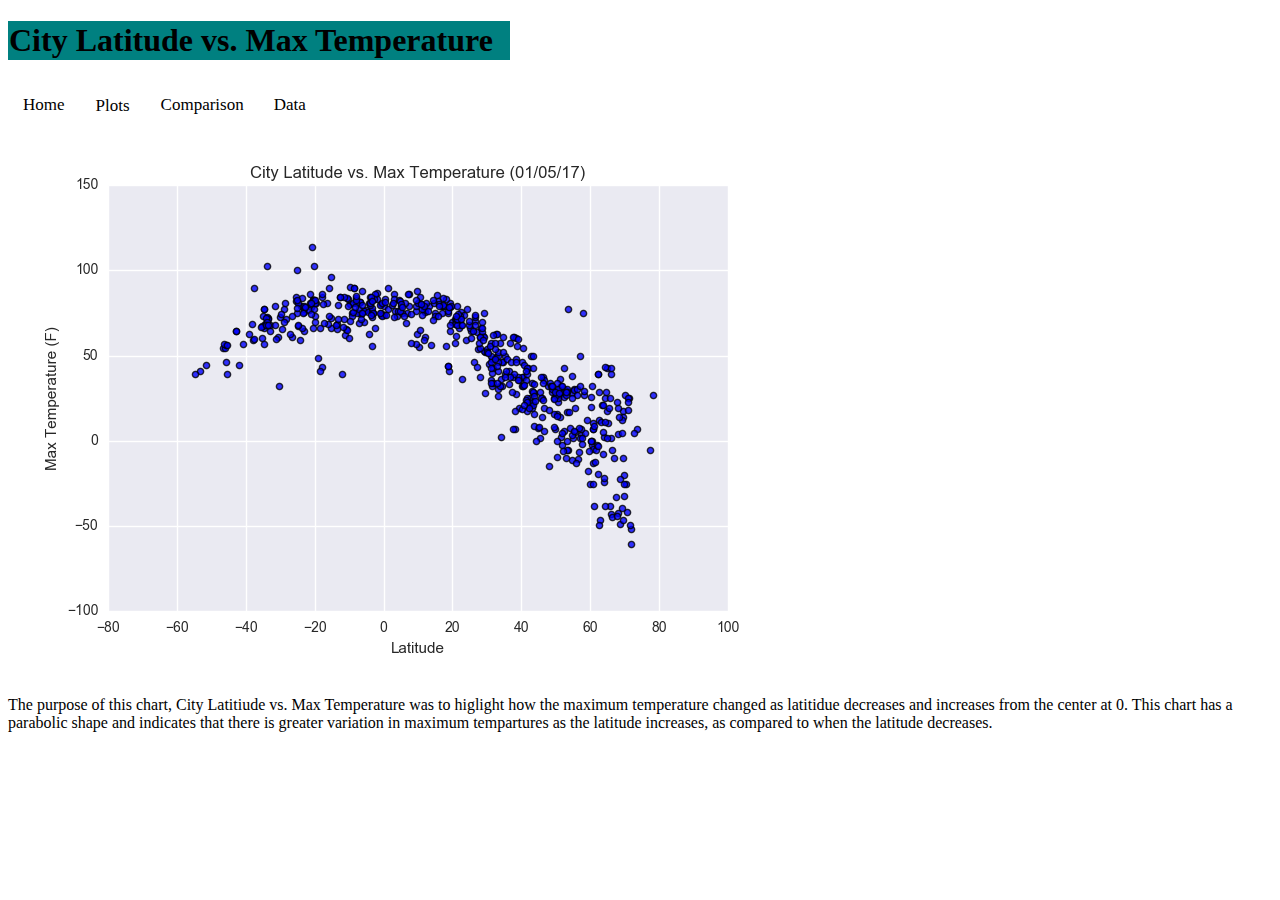
<file: html/fig1.html>
<!DOCTYPE html>
<html lang="en">

<head>
  <meta charset="UTF-8">
  <title>Web Design Challenge</title>
  <link rel="stylesheet" href="styles.css">
</head>

<body>
  <!-- any weird symbols here such as &gt; or &lt; are HTML escape characters. http://www.theukwebdesigncompany.com/articles/entity-escape-characters.php -->
  <!-- these allow us to do things like write escaped HTML, or HTML that just gets rendered as text in the document -->
  <h1>City Latitude vs. Max Temperature</h1>
  
 
<div class="navbar" id="myTopnav">
  <a href="../index.html" class="active">Home</a>
 
  <div class="dropdown">
    <button class="dropbtn">Plots
      <i class="fa fa-caret-down"></i>
    </button>
    <div class="dropdown-items">
      <a href="fig1.html">Max Temperature </a>
      <a href="fig2.html">Humidity </a>
      <a href="fig3.html">Cloudiness </a>
      <a href="fig4.html">Wind Speed </a>
    </div>
  </div>
   <a href="comparison.html">Comparison</a>
  <a href="data.html">Data</a>
  <a href="javascript:void(0);" class="icon" onclick="myFunction()">&#9776;</a>
</div>
	



	

	<!-- <div style="display:inline-block; vertical-align:top;">
		<img src="Resources/assets/images/Fig1.png" alt="Landing page image" style="width:75%">
	</div>
	<div style="display:inline-block;">
		<p>
		The purpose of this project was to analyze how weather changes as you get closer to the equater. To accomplish this analysis, we first pulled data from the OpenWeatherMap API to assemble a dataset on over 500 citites.
		</p>
		<p>
		After assembling the dataset, we used Matplotlib to plot various aspects of the weather vs. latitude. Factors we looked at included: temperature, cloudiness, wind speed, and humidity. This site provides the source data and any visualizations created as part of the analysis, as well as explanations and descriptions of any trends and correlations witnessed. 
		</p>
	</div> -->

	<!-- HELP, can;t figure out how to get the text to be inline with the image -->
	<img style='vertical-align:text-top;' src="../Resources/assets/images/Fig1.png" alt="Figure 1" style="width:50%">

	<div style='vertical-align:text-top; display:inline;'>
		<p>
		The purpose of this chart, City Latitiude vs. Max Temperature was to higlight how the maximum temperature changed as latitidue decreases and increases from the center at 0. This chart has a parabolic shape and indicates that there is greater variation in maximum tempartures as the latitude increases, as compared to when the latitude decreases.  
		</p>
	</div>


	

	
	<!-- <a href="html/comparison.html">Comparisons</a>
	<a href="html/data.html">Data</a> -->
</body>

</html>
</file>
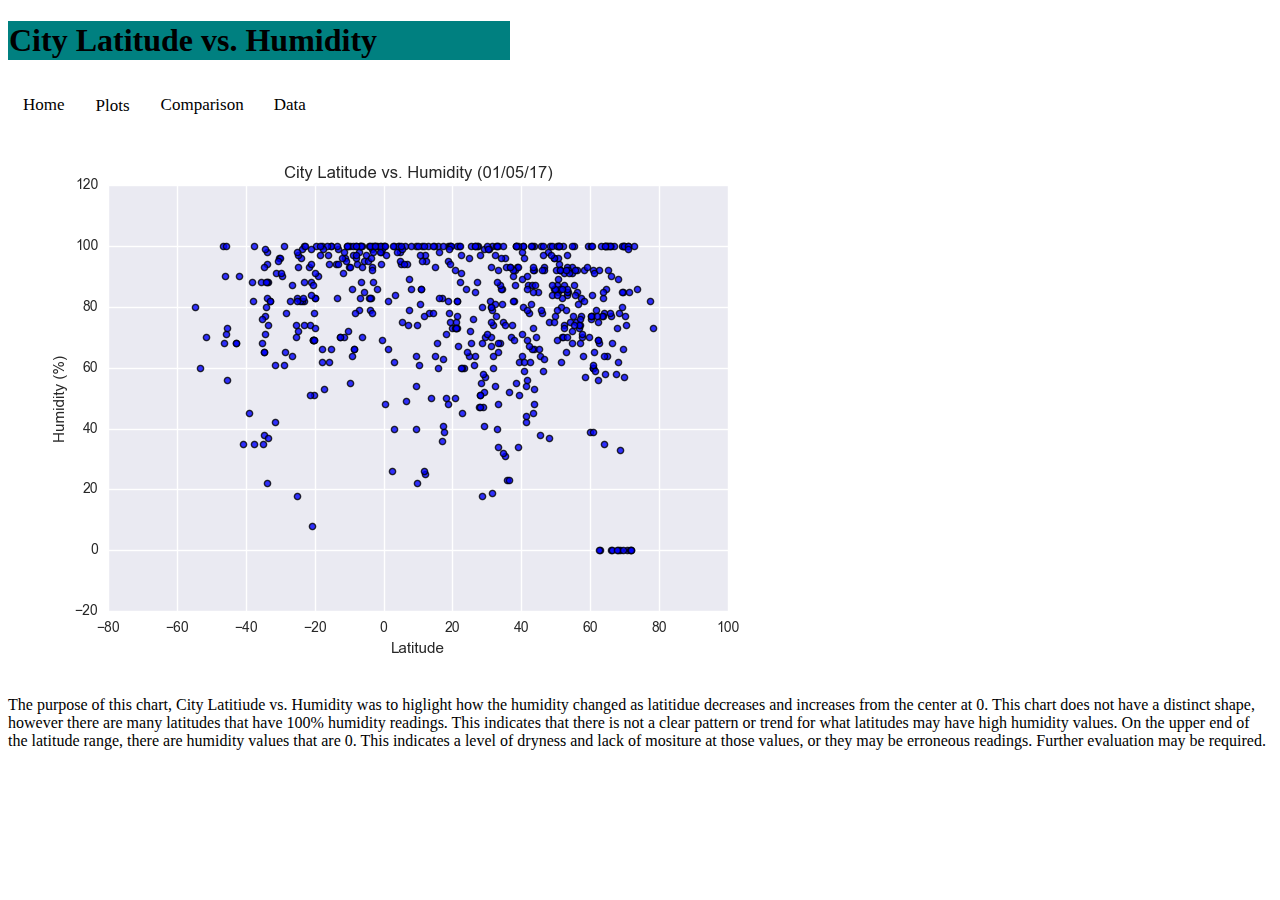
<file: html/fig2.html>
<!DOCTYPE html>
<html lang="en">

<head>
  <meta charset="UTF-8">
  <title>Web Design Challenge</title>
  <link rel="stylesheet" href="styles.css">
</head>

<body>
  <!-- any weird symbols here such as &gt; or &lt; are HTML escape characters. http://www.theukwebdesigncompany.com/articles/entity-escape-characters.php -->
  <!-- these allow us to do things like write escaped HTML, or HTML that just gets rendered as text in the document -->
  <h1>City Latitude vs. Humidity</h1>
  

<div class="navbar" id="myTopnav">
  <a href="../index.html" class="active">Home</a>
 
  <div class="dropdown">
    <button class="dropbtn">Plots
      <i class="fa fa-caret-down"></i>
    </button>
    <div class="dropdown-items">
      <a href="fig1.html">Max Temperature </a>
      <a href="fig2.html">Humidity </a>
      <a href="fig3.html">Cloudiness </a>
      <a href="fig4.html">Wind Speed </a>
    </div>
  </div>
   <a href="comparison.html">Comparison</a>
  <a href="data.html">Data</a>
  <a href="javascript:void(0);" class="icon" onclick="myFunction()">&#9776;</a>
</div>



	

	<!-- <div style="display:inline-block; vertical-align:top;">
		<img src="Resources/assets/images/Fig1.png" alt="Landing page image" style="width:75%">
	</div>
	<div style="display:inline-block;">
		<p>
		The purpose of this project was to analyze how weather changes as you get closer to the equater. To accomplish this analysis, we first pulled data from the OpenWeatherMap API to assemble a dataset on over 500 citites.
		</p>
		<p>
		After assembling the dataset, we used Matplotlib to plot various aspects of the weather vs. latitude. Factors we looked at included: temperature, cloudiness, wind speed, and humidity. This site provides the source data and any visualizations created as part of the analysis, as well as explanations and descriptions of any trends and correlations witnessed. 
		</p>
	</div> -->

	<!-- HELP, can;t figure out how to get the text to be inline with the image -->
	<img style='vertical-align:text-top;' src="../Resources/assets/images/Fig2.png" alt="Figure 2" style="width:50%">

	<div style='vertical-align:text-top; display:inline;'>
		<p>
		The purpose of this chart, City Latitiude vs. Humidity was to higlight how the humidity changed as latitidue decreases and increases from the center at 0. This chart does not have a distinct shape, however there are many latitudes that have 100% humidity readings. This indicates that there is not a clear pattern or trend for what latitudes may have high humidity values. On the upper end of the latitude range, there are humidity values that are 0. This indicates a level of dryness and lack of mositure at those values, or they may be erroneous readings. Further evaluation may be required. 
		</p>
	</div>


	

	
	<!-- <a href="html/comparison.html">Comparisons</a>
	<a href="html/data.html">Data</a> -->
</body>

</html>
</file>
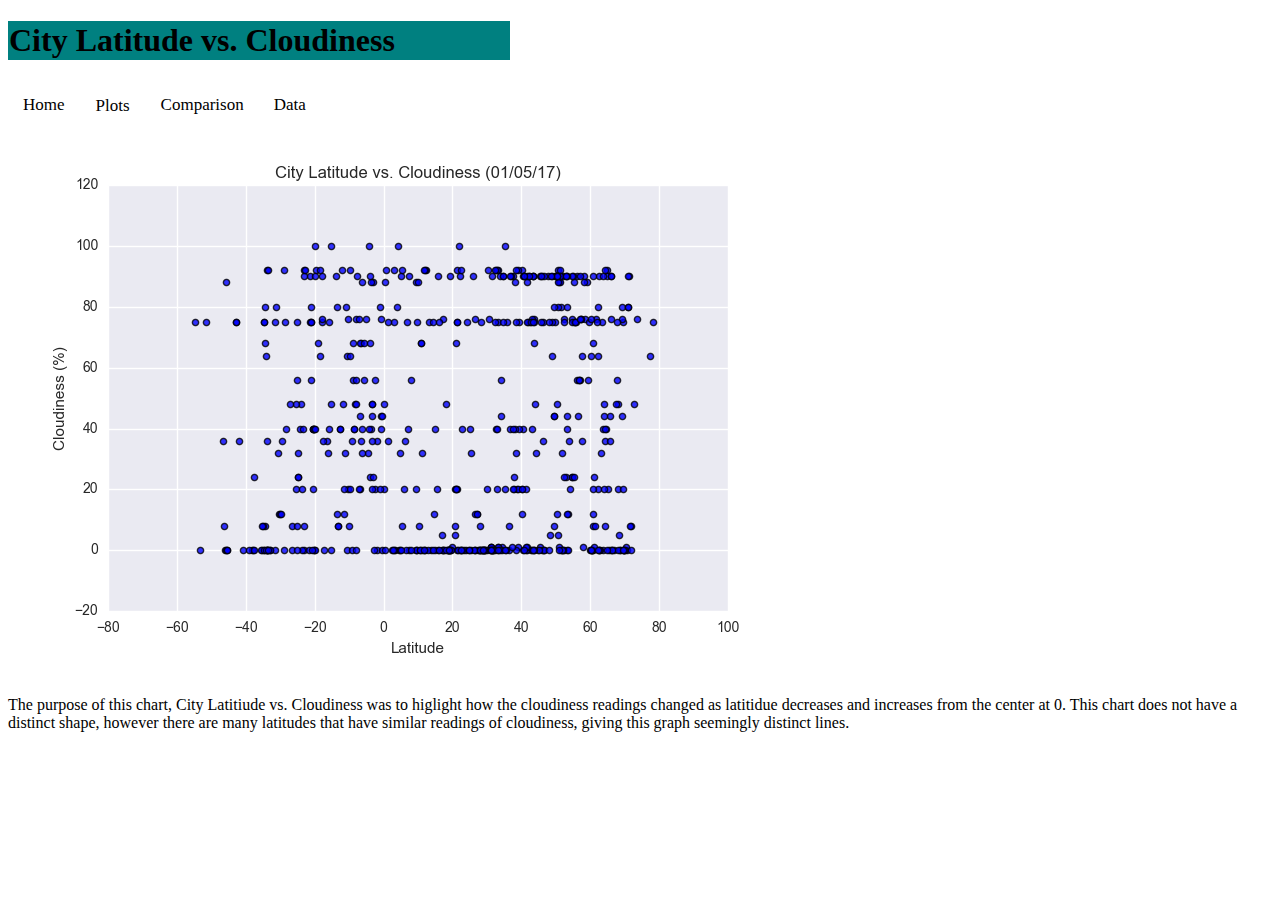
<file: html/fig3.html>
<!DOCTYPE html>
<html lang="en">

<head>
  <meta charset="UTF-8">
  <title>Web Design Challenge</title>
  <link rel="stylesheet" href="styles.css">
</head>

<body>
  <!-- any weird symbols here such as &gt; or &lt; are HTML escape characters. http://www.theukwebdesigncompany.com/articles/entity-escape-characters.php -->
  <!-- these allow us to do things like write escaped HTML, or HTML that just gets rendered as text in the document -->
  <h1>City Latitude vs. Cloudiness</h1>
  
<div class="navbar" id="myTopnav">
  <a href="../index.html" class="active">Home</a>
 
  <div class="dropdown">
    <button class="dropbtn">Plots
      <i class="fa fa-caret-down"></i>
    </button>
    <div class="dropdown-items">
      <a href="fig1.html">Max Temperature </a>
      <a href="fig2.html">Humidity </a>
      <a href="fig3.html">Cloudiness </a>
      <a href="fig4.html">Wind Speed </a>
    </div>
  </div>
   <a href="comparison.html">Comparison</a>
  <a href="data.html">Data</a>
  <a href="javascript:void(0);" class="icon" onclick="myFunction()">&#9776;</a>
</div>


	

	<!-- <div style="display:inline-block; vertical-align:top;">
		<img src="Resources/assets/images/Fig1.png" alt="Landing page image" style="width:75%">
	</div>
	<div style="display:inline-block;">
		<p>
		The purpose of this project was to analyze how weather changes as you get closer to the equater. To accomplish this analysis, we first pulled data from the OpenWeatherMap API to assemble a dataset on over 500 citites.
		</p>
		<p>
		After assembling the dataset, we used Matplotlib to plot various aspects of the weather vs. latitude. Factors we looked at included: temperature, cloudiness, wind speed, and humidity. This site provides the source data and any visualizations created as part of the analysis, as well as explanations and descriptions of any trends and correlations witnessed. 
		</p>
	</div> -->

	<!-- HELP, can;t figure out how to get the text to be inline with the image -->
	<img style='vertical-align:text-top;' src="../Resources/assets/images/Fig3.png" alt="Figure 3" style="width:50%">

	<div style='vertical-align:text-top; display:inline;'>
		<p>
		The purpose of this chart, City Latitiude vs. Cloudiness was to higlight how the cloudiness readings changed as latitidue decreases and increases from the center at 0. This chart does not have a distinct shape, however there are many latitudes that have similar readings of cloudiness, giving this graph seemingly distinct lines. 
		</p>
	</div>


	

	
	<!-- <a href="html/comparison.html">Comparisons</a>
	<a href="html/data.html">Data</a> -->
</body>

</html>
</file>
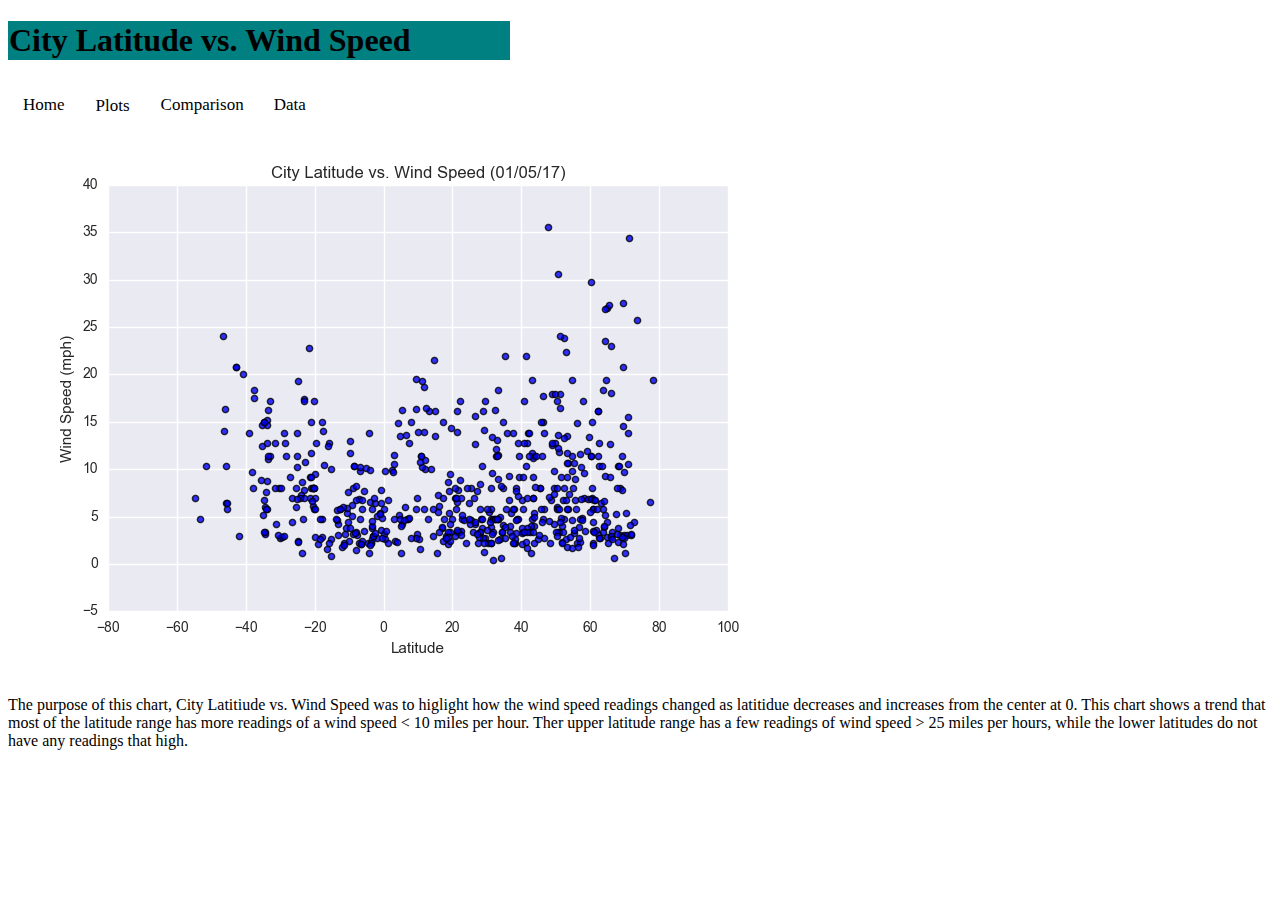
<file: html/fig4.html>
<!DOCTYPE html>
<html lang="en">

<head>
  <meta charset="UTF-8">
  <title>Web Design Challenge</title>
  <link rel="stylesheet" href="styles.css">
</head>

<body>
  <!-- any weird symbols here such as &gt; or &lt; are HTML escape characters. http://www.theukwebdesigncompany.com/articles/entity-escape-characters.php -->
  <!-- these allow us to do things like write escaped HTML, or HTML that just gets rendered as text in the document -->
  <h1>City Latitude vs. Wind Speed</h1>
  
<div class="navbar" id="myTopnav">
  <a href="../index.html" class="active">Home</a>
 
  <div class="dropdown">
    <button class="dropbtn">Plots
      <i class="fa fa-caret-down"></i>
    </button>
    <div class="dropdown-items">
      <a href="fig1.html">Max Temperature </a>
      <a href="fig2.html">Humidity </a>
      <a href="fig3.html">Cloudiness </a>
      <a href="fig4.html">Wind Speed </a>
    </div>
  </div>
   <a href="comparison.html">Comparison</a>
  <a href="data.html">Data</a>
  <a href="javascript:void(0);" class="icon" onclick="myFunction()">&#9776;</a>
</div>



	

	<!-- <div style="display:inline-block; vertical-align:top;">
		<img src="Resources/assets/images/Fig1.png" alt="Landing page image" style="width:75%">
	</div>
	<div style="display:inline-block;">
		<p>
		The purpose of this project was to analyze how weather changes as you get closer to the equater. To accomplish this analysis, we first pulled data from the OpenWeatherMap API to assemble a dataset on over 500 citites.
		</p>
		<p>
		After assembling the dataset, we used Matplotlib to plot various aspects of the weather vs. latitude. Factors we looked at included: temperature, cloudiness, wind speed, and humidity. This site provides the source data and any visualizations created as part of the analysis, as well as explanations and descriptions of any trends and correlations witnessed. 
		</p>
	</div> -->

	<!-- HELP, can;t figure out how to get the text to be inline with the image -->
	<img style='vertical-align:text-top;' src="../Resources/assets/images/Fig4.png" alt="Figure 4" style="width:50%">

	<div style='vertical-align:text-top; display:inline;'>
		<p>
		The purpose of this chart, City Latitiude vs. Wind Speed was to higlight how the wind speed readings changed as latitidue decreases and increases from the center at 0. This chart shows a trend that most of the latitude range has more readings of a wind speed < 10 miles per hour. Ther upper latitude range has a few readings of wind speed > 25 miles per hours, while the lower latitudes do not have any readings that high. 
		</p>
	</div>


	

	
	<!-- <a href="html/comparison.html">Comparisons</a>
	<a href="html/data.html">Data</a> -->
</body>

</html>
</file>
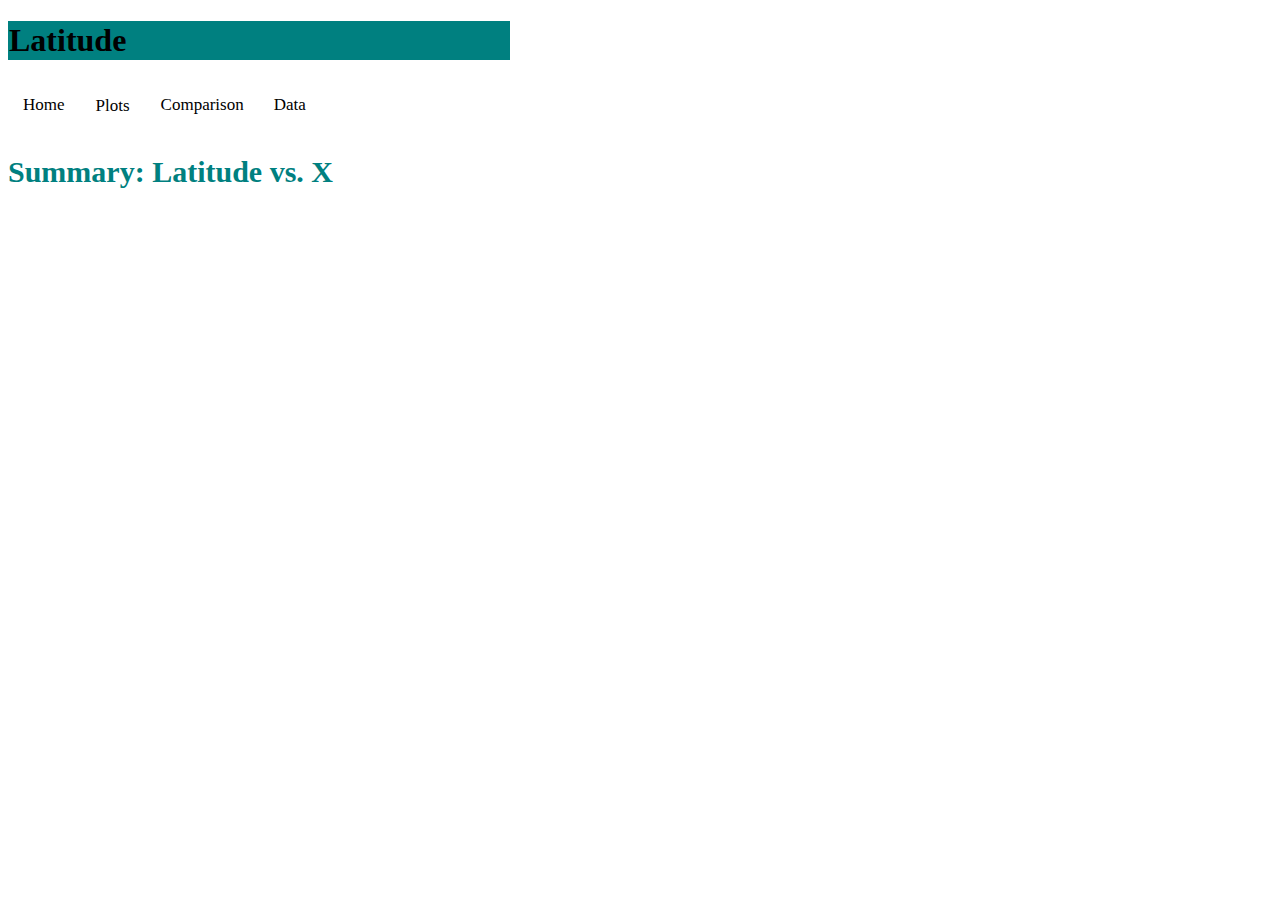
<file: html/plots.html>
<!DOCTYPE html>
<html lang="en">

<head>
  <meta charset="UTF-8">
  <title>Plots</title>
  <link rel="stylesheet" href="styles.css">
</head>

<body>
  <!-- any weird symbols here such as &gt; or &lt; are HTML escape characters. http://www.theukwebdesigncompany.com/articles/entity-escape-characters.php -->
  <!-- these allow us to do things like write escaped HTML, or HTML that just gets rendered as text in the document -->
  <h1>Latitude</h1>
  
<div class="navbar" id="myTopnav">
  <a href="../index.html" class="active">Home</a>
 
  <div class="dropdown">
    <button class="dropbtn">Plots
      <i class="fa fa-caret-down"></i>
    </button>
    <div class="dropdown-items">
      <a href="html/fig1.html">Max Temperature </a>
      <a href="html/fig2.html">Humidity </a>
      <a href="html/fig3.html">Cloudiness </a>
      <a href="html/fig4.html">Wind Speed </a>
    </div>
  </div>
   <a href="html/comparison.html">Comparison</a>
  <a href="html/data.html">Data</a>
  <a href="javascript:void(0);" class="icon" onclick="myFunction()">&#9776;</a>
</div>
  
  <h2>Summary: Latitude vs. X</h2>
</body>



</html>
</file>
<file: styles.css>
/* Giving the body the specified background color, adding font sizes for the h1 and h3 elements we'll be using */
h1 {
  background: #008080;
  padding: 1px;
  width: 125px;
}

h2 {
  font-size: 30px;
  color: #008080;
}

h3 {
  font-size: 30px;
}

/* Add a black background color to the top navigation */
.navbar {
  background-color: white;
  overflow: hidden;
}

/* link styling for that navigation bar */
.navbar a {
  float: left;
  display: block;
  color: black;
  text-align: center;
  padding: 13px 15px;
  text-decoration: none;
  font-size: 17px;
}

/* Highlight current page you are on */
/*.active {
  background-color: teal;
  color: black;
}
*/
/* media query formatting  */
.navbar .icon {
  display: none;
}

/* dropdown button styles */
.dropdown {
  float: left;
  overflow: hidden;
}

/* Dropdown button style */
.dropdown .dropbtn {
  font-size: 17px;
  border: none;
  outline: none;
  color: black;

  padding: 14px 16px;
  background-color: white;
  font-family: black;
  margin: 0;
}

/* hide default dropdowns by default, styling*/
.dropdown-items {
  display: none;
  position: absolute;
  background-color: white;
  min-width: 160px;
  box-shadow: 0px 8px 16px 0px rgba(0,0,0,0.2);
  z-index: 1;
}

/* link styling in dropdown */
.dropdown-items a {
  float: none;
  color: black;
  padding: 12px 16px;
  text-decoration: none;
  display: block;
  text-align: left;
}

/* white background on top navbar */
.navbar a:hover, .dropdown:hover .dropbtn {
  background-color: #555;
  color: white;
}

/* gray background for when hover*/
.dropdown-items a:hover {
  background-color: #ddd;
  color: black;
}

/* make dropdown show when user hovers */
.dropdown:hover .dropdown-items {
  display: block;
}

/*MEGGIE FIX THESE */

/* When the screen is less than 600 pixels wide, hide all links, except for the first one ("Home"). Show the link that contains should open and close the topnav (.icon) */
@media screen and (max-width: 600px) {
  .navbar a:not(:first-child), .dropdown .dropbtn {
    display: none;
  }
  .navbar a.icon {
    float: right;
    display: block;
  }
}

/* The "responsive" class is added to the topnav with JavaScript when the user clicks on the icon. This class makes the topnav look good on small screens (display the links vertically instead of horizontally) */
@media screen and (max-width: 600px) {
  .navbar.responsive {position: relative;}
  .navbar.responsive a.icon {
    position: absolute;
    right: 0;
    top: 0;
  }
  .navbar.responsive a {
    float: none;
    display: block;
    text-align: left;
  }
  .navbar.responsive .dropdown {float: none;}
  .navbar.responsive .dropdown-items {position: relative;}
  .navbar.responsive .dropdown .dropbtn {
    display: block;
    width: 100%;
    text-align: left;
  }
}

.column {
  float: right;
  width: 40%;
  padding: 5px;
}
.row::after {
  content: "";
  clear: both;
  display: table;
}



/* Styling the header, giving it a height, a background color, and some top padding */
/*.back {
  height: 500px;
  padding-top: 20px;
  background: #cdcdcd;
}*/

/* Centering our h1 tag inside our header, giving it a little padding, removing its margin */
.header h1 {
  padding: 60px;
  margin: 0;
  color: #000;
  text-align: center;
}

/* Giving the .post element margin on 3 sides */
.post {
  margin-top: 50px;
  margin-right: 100px;
  margin-left: 100px;
}

.white-box {
    background-color: white;
    color: black;
}
</file>
<file: html/styles.css>
/* Giving the body the specified background color, adding font sizes for the h1 and h3 elements we'll be using */
h1 {
  background: #008080;
  padding: 1px;
  width: 500px;
}

h2 {
  font-size: 30px;
  color: #008080;
}

h3 {
  font-size: 30px;
}

.thead-dark {
    background-color: teal;
    color: black;
}

.table{

  text-align: center;

}
/* Add a black background color to the top navigation */
.navbar {
  background-color: white;
  overflow: hidden;
}

/* link styling for that navigation bar */
.navbar a {
  float: left;
  display: block;
  color: black;
  text-align: center;
  padding: 13px 15px;
  text-decoration: none;
  font-size: 17px;
}

/* Highlight current page you are on */
/*.active {
  background-color: teal;
  color: black;
}*/

/* media query formatting  */
.navbar .icon {
  display: none;
}

/* dropdown button styles */
.dropdown {
  float: left;
  overflow: hidden;
}

/* Dropdown button style */
.dropdown .dropbtn {
  font-size: 17px;
  border: none;
  outline: none;
  color: black;

  padding: 14px 16px;
  background-color: white;
  font-family: black;
  margin: 0;
}

/* hide default dropdowns by default, styling*/
.dropdown-items {
  display: none;
  position: absolute;
  background-color: white;
  min-width: 160px;
  box-shadow: 0px 8px 16px 0px rgba(0,0,0,0.2);
  z-index: 1;
}

/* link styling in dropdown */
.dropdown-items a {
  float: none;
  color: black;
  padding: 12px 16px;
  text-decoration: none;
  display: block;
  text-align: left;
}

/* white background on top navbar */
.navbar a:hover, .dropdown:hover .dropbtn {
  background-color: #555;
  color: white;
}

/* gray background for when hover*/
.dropdown-items a:hover {
  background-color: #ddd;
  color: black;
}

/* make dropdown show when user hovers */
.dropdown:hover .dropdown-items {
  display: block;
}

/*MEGGIE FIX THESE */

/* When the screen is less than 600 pixels wide, hide all links, except for the first one ("Home"). Show the link that contains should open and close the topnav (.icon) */
@media screen and (max-width: 600px) {
  .navbar a:not(:first-child), .dropdown .dropbtn {
    display: none;
  }
  .navbar a.icon {
    float: right;
    display: block;
  }
}

/* The "responsive" class is added to the topnav with JavaScript when the user clicks on the icon. This class makes the topnav look good on small screens (display the links vertically instead of horizontally) */
@media screen and (max-width: 600px) {
  .navbar.responsive {position: relative;}
  .navbar.responsive a.icon {
    position: absolute;
    right: 0;
    top: 0;
  }
  .navbar.responsive a {
    float: none;
    display: block;
    text-align: left;
  }
  .navbar.responsive .dropdown {float: none;}
  .navbar.responsive .dropdown-items {position: relative;}
  .navbar.responsive .dropdown .dropbtn {
    display: block;
    width: 100%;
    text-align: left;
  }
}

.col-md-12 {
  float: left;
  width:40%;
  padding: 5px;
}
.row::after {
  content: "";
  clear: both;
  display: table;
}

@media screen and (max-width: 500px) {
  .col-md-12 {
    float: center;
    width:25%;
    padding: 5px;
  
  }


/* Styling the header, giving it a height, a background color, and some top padding */
/*.back {
  height: 500px;
  padding-top: 20px;
  background: #cdcdcd;
}*/

/* Centering our h1 tag inside our header, giving it a little padding, removing its margin */
.header h1 {
  padding: 60px;
  margin: 0;
  color: #000;
  text-align: center;
}

/* Giving the .post element margin on 3 sides */
.post {
  margin-top: 50px;
  margin-right: 100px;
  margin-left: 100px;
}

.white-box {
    background-color: white;
    color: black;
}
</file>
